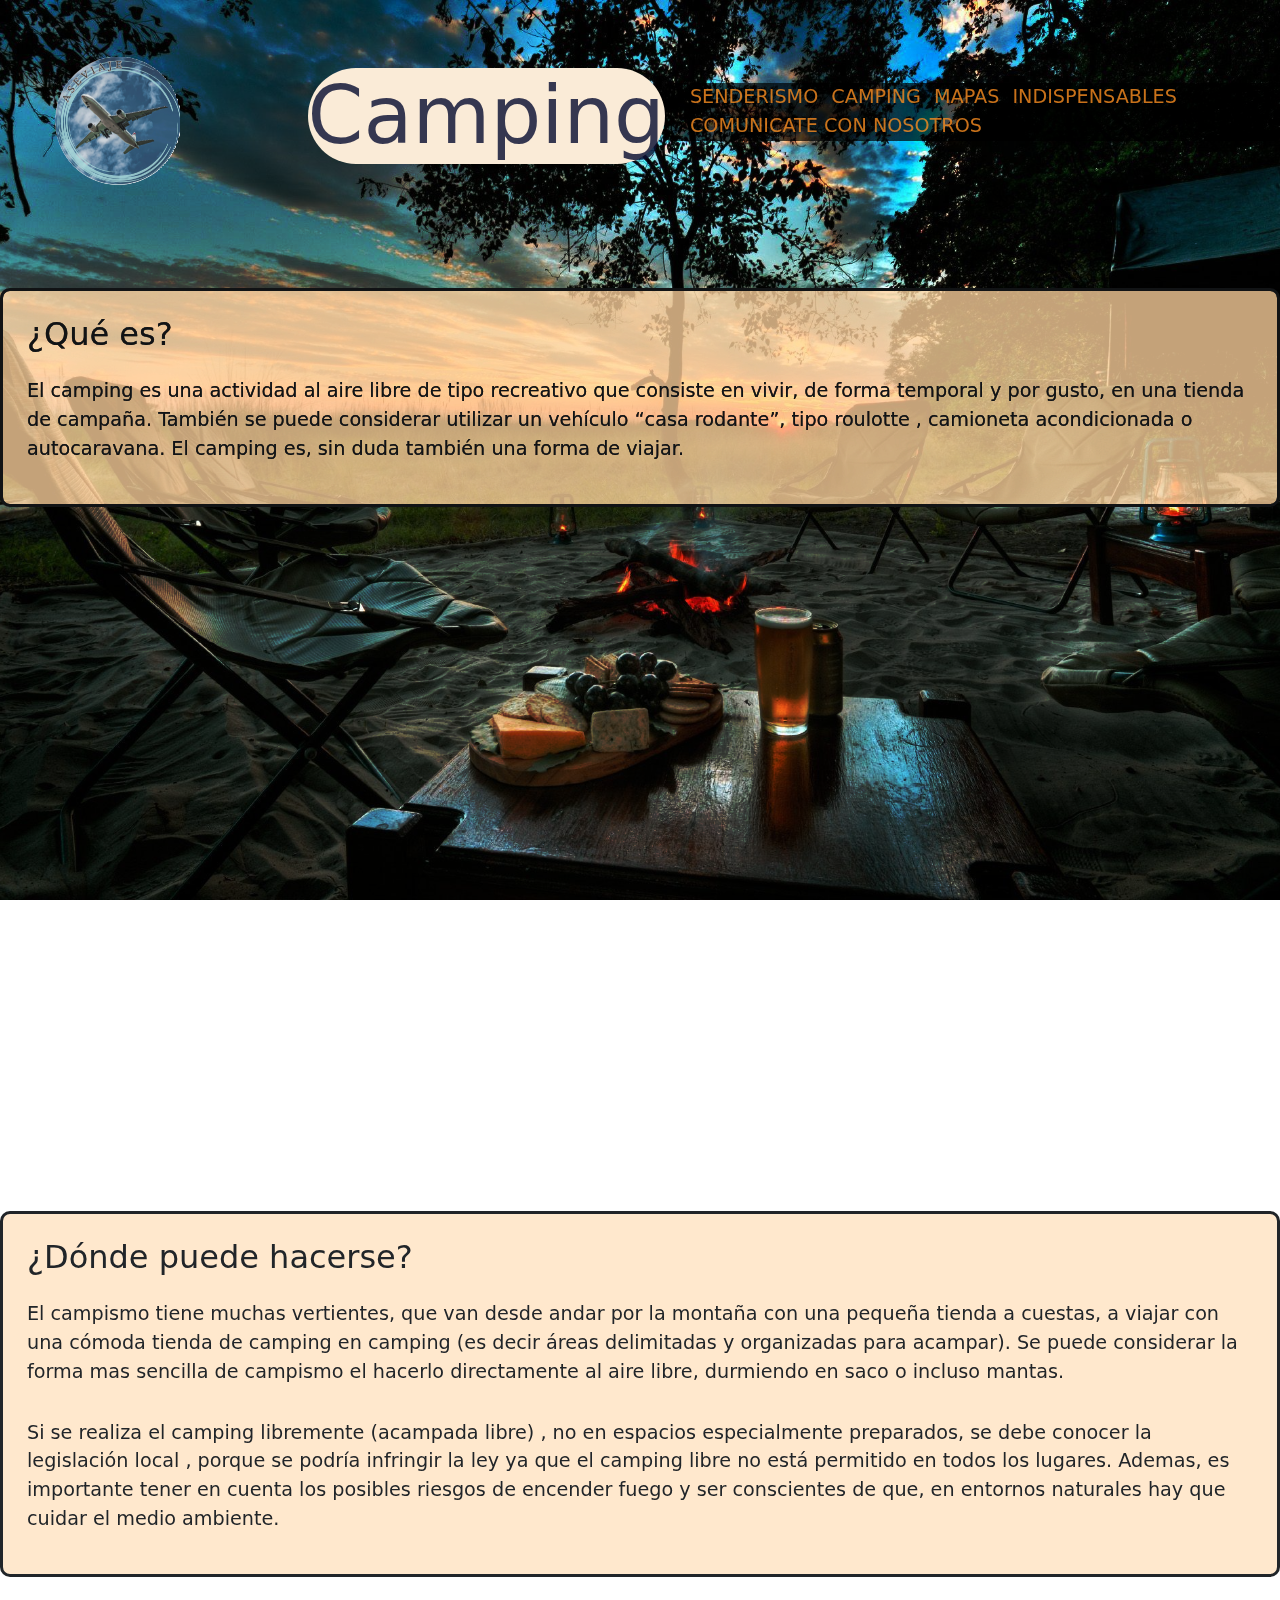
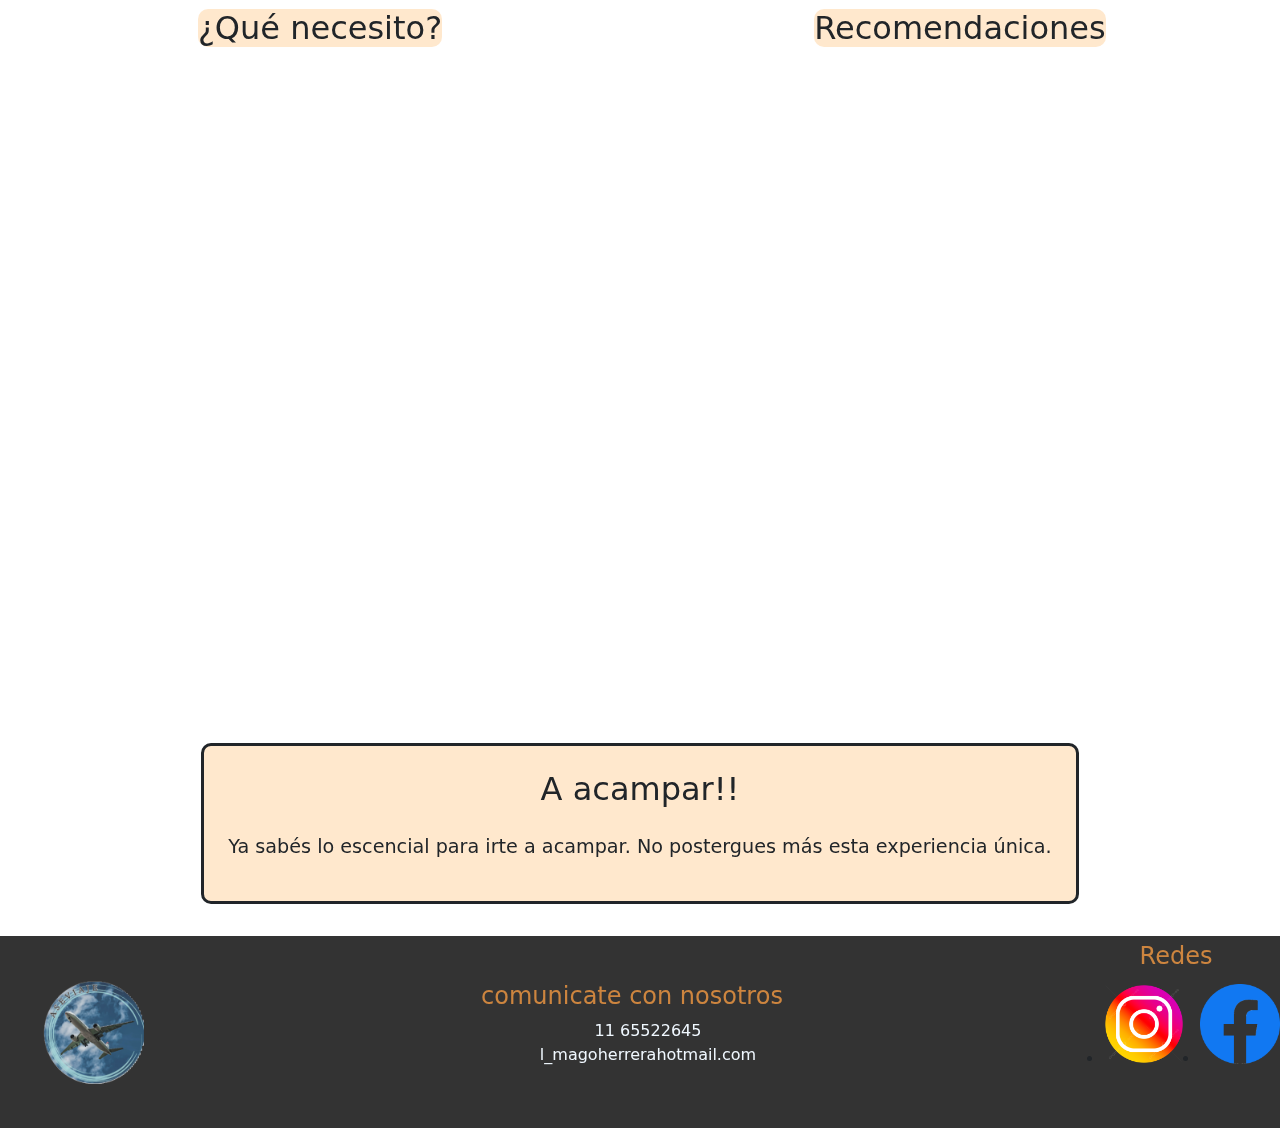
<file: Pages/camping/camping.html>
<!DOCTYPE html>
<html lang="en">

<head>
    <meta charset="UTF-8">
    <meta name="viewport" content="width=device-width, initial-scale=1.0">
    <link href="https://cdn.jsdelivr.net/npm/bootstrap@5.3.3/dist/css/bootstrap.min.css" rel="stylesheet"
        integrity="sha384-QWTKZyjpPEjISv5WaRU9OFeRpok6YctnYmDr5pNlyT2bRjXh0JMhjY6hW+ALEwIH" crossorigin="anonymous">




    <!-- Enlace al archivo css -->
    <link rel="stylesheet" href="../../Estilos/style.css">
    <title>Camping</title>

</head>

<body class="body-camping">

    <!-- <video src="../../imagenes-p/cam/fondo-camping.mp4" class="video-fondo-camping" loop muted autoplay></video> -->

    <div class="video-fondo-camping"><iframe
            src="https://player.vimeo.com/video/928045349?badge=0&amp;loop=1&amp;muted=1&amp;controls=0&amp;autoplay=1&amp;autopause=0&amp;player_id=0&amp;app_id=58479"
            frameborder="0" allow="autoplay; fullscreen; picture-in-picture; clipboard-write"
            style="position:absolute;top:0;left:0;width:100%;height:100%;" title="fondo-camping"></iframe></div>
    <script src="https://player.vimeo.com/api/player.js"></script>


    <div class="capa"></div>

    <header class="header-camping">

        <div class="header-desktop">
            <!--LOGO DE LA PÁGINA-->
            <a href="../../index.html"><img src="../../imagenes-p/Logos/logo.png" alt="Logo de la página"></a>


            <h1>Camping</h1>

            <nav>
                <ul class="menu">
                    <li>
                        <a href="../senderismo/senderismo.html">Senderismo</a>
                    </li>
                    <li>
                        <a href="camping.html">Camping</a>
                    </li>
                    <li>
                        <a href="../senderismo/senderismo.html#mapas">Mapas</a>
                    </li>
                    <li>
                        <a href="../indispensables/indispensables.html">Indispensables</a>
                    </li>
                    <li>
                        <a href="#footer">comunicate con nosotros</a>
                    </li>

                </ul>


            </nav>

        </div>

        <div class="barra-responsive">

            <nav class="navbar navbar-expand-lg navbar-dark bg-dark">
                <div class="container-fluid">
                    <a href="../../index.html"><img src="../../imagenes-p/Logos/logo.png" alt="Logo de la página"></a>

                    <section class="titulo">
                        <h1 class="titulo-principal">CAMPING</h1>

                    </section>
                    <button class="navbar-toggler" type="button" data-bs-toggle="collapse"
                        data-bs-target="#navbarNavDarkDropdown" aria-controls="navbarNavDarkDropdown"
                        aria-expanded="false" aria-label="Toggle navigation">
                        <span class="navbar-toggler-icon"></span>
                    </button>
                    <div class="collapse navbar-collapse" id="navbarNavDarkDropdown">
                        <ul class="navbar-nav">
                            <li class="nav-item dropdown">
                                <button class="btn btn-dark dropdown-toggle" data-bs-toggle="dropdown"
                                    aria-expanded="false">
                                    Menú
                                </button>
                                <ul class="dropdown-menu dropdown-menu-dark">
                                    <li>
                                        <a class="dropdown-item" href="../senderismo/senderismo.html">Senderismo</a>
                                    </li>
                                    <li>
                                        <a class="dropdown-item" href="camping.html">Camping</a>
                                    </li>
                                    <li>
                                        <a class="dropdown-item"
                                            href="../indispensables/indispensables.html">indispensables</a>
                                    </li>
                                    <li>
                                        <a class="dropdown-item" href="../senderismo/senderismo.html#mapas">mapas</a>
                                    </li>
                                    <li>
                                        <a class="dropdown-item" href="#footer">comunicate con nosotros</a>
                                    </li>
                                </ul>
                            </li>
                        </ul>
                    </div>
                </div>
            </nav>
        </div>

    </header>

    <main class="main-camping">

        <section class="que-es">
            <h2>¿Qué es?</h2>
            <p>
                El camping es una actividad al aire libre de tipo recreativo que consiste en vivir, de forma temporal y
                por gusto, en una tienda de campaña. También se puede considerar utilizar un vehículo “casa rodante”,
                tipo roulotte , camioneta acondicionada o autocaravana. El camping es, sin duda también una forma de
                viajar.
            </p>

        </section>

        <!-- <video class="video-camping" src="../../imagenes-p/cam/Download (51).mp4" autoplay muted loop></video> -->

        <div class="video-camping"><iframe
                src="https://player.vimeo.com/video/928045252?badge=0&amp;autoplay=1&amp;loop=1&amp;muted=1&amp;controls=0&amp;autopause=0&amp;player_id=0&amp;app_id=58479"
                frameborder="0" allow="autoplay; fullscreen; picture-in-picture; clipboard-write"
                style="position:absolute;top:0;left:0;width:100%;height:100%;" title="Download (51)"></iframe></div>
        <script src="https://player.vimeo.com/api/player.js"></script>

        <section>
            <h2>¿Dónde puede hacerse?</h2>
            <p>
                El campismo tiene muchas vertientes, que van desde andar por la montaña con una pequeña tienda a
                cuestas, a viajar con una cómoda tienda de camping en camping (es decir áreas delimitadas y organizadas
                para acampar). Se puede considerar la forma mas sencilla de campismo el hacerlo directamente al aire
                libre, durmiendo en saco o incluso mantas. <br>
            </p>

            <p>
                Si se realiza el camping libremente (acampada libre) , no en espacios especialmente preparados, se debe
                conocer la legislación local , porque se podría infringir la ley ya que el camping libre no está
                permitido en todos los lugares. Ademas, es importante tener en cuenta los posibles riesgos de encender
                fuego y ser conscientes de que, en entornos naturales hay que cuidar el medio ambiente.
            </p>
        </section>

        <div class="articulos-camping">

            <article>
                <h2>
                    ¿Qué necesito?
                </h2>
                <!-- <video class="video-que-necesito" src="../../imagenes-p/cam/QUÉ NECESITO.mp4" controls></video> -->

                <div class="video-que-necesito"><iframe
                        src="https://player.vimeo.com/video/928045378?badge=0&amp;autopause=0&amp;player_id=0&amp;app_id=58479"
                        frameborder="0" allow="autoplay; fullscreen; picture-in-picture; clipboard-write"
                        style=top:0;left:0;width:100%;height:100%;" title="QUÉ NECESITO"></iframe>
                </div>
                <script src="https://player.vimeo.com/api/player.js"></script>

            </article>

            <article>

                <h2>Recomendaciones</h2>
                <!-- <video class="video-recomendaciones" src="../../imagenes-p/cam/Download (52).mp4" controls> </video> -->


                <div class="video-recomendaciones"><iframe
                        src="https://player.vimeo.com/video/928045276?badge=0&amp;autopause=0&amp;player_id=0&amp;app_id=58479"
                        frameborder="0" allow="autoplay; fullscreen; picture-in-picture; clipboard-write"
                        style="top:0;left:0;width:100%;height:100%;" title="Download (52)"></iframe>
                </div>
                <script src="https://player.vimeo.com/api/player.js"></script>


            </article>

        </div>

        <section>
            <h3>A acampar!!</h3>

            <p>Ya sabés lo escencial para irte a acampar. No postergues más esta experiencia única.</p>

        </section>



    </main>

    <footer id="footer">
        <a class="logo-footer" href=""><img src="../../imagenes-p/Logos/logo.png" alt="Logo de la página"></a>


        <section class="contacto">
            <h3>
                comunicate con nosotros
            </h3>
            <ul>
                <li>
                    11 65522645
                </li>
                <li>
                    l_magoherrerahotmail.com
                </li>
            </ul>
        </section>


        <section class="redes">

            <h3>Redes</h3>
            <ul>
                <li>
                    <a href=""><img src="../../imagenes-p/Logos/Instagram.png" alt=""></a>
                </li>
                <li>
                    <a href=""><img src="../../imagenes-p/Logos/Facebook-logo.png" alt=""></a>
                </li>
            </ul>


        </section>


    </footer>

    <script src="https://cdn.jsdelivr.net/npm/bootstrap@5.3.3/dist/js/bootstrap.bundle.min.js"
        integrity="sha384-YvpcrYf0tY3lHB60NNkmXc5s9fDVZLESaAA55NDzOxhy9GkcIdslK1eN7N6jIeHz"
        crossorigin="anonymous"></script>

</body>

</html>
</file>
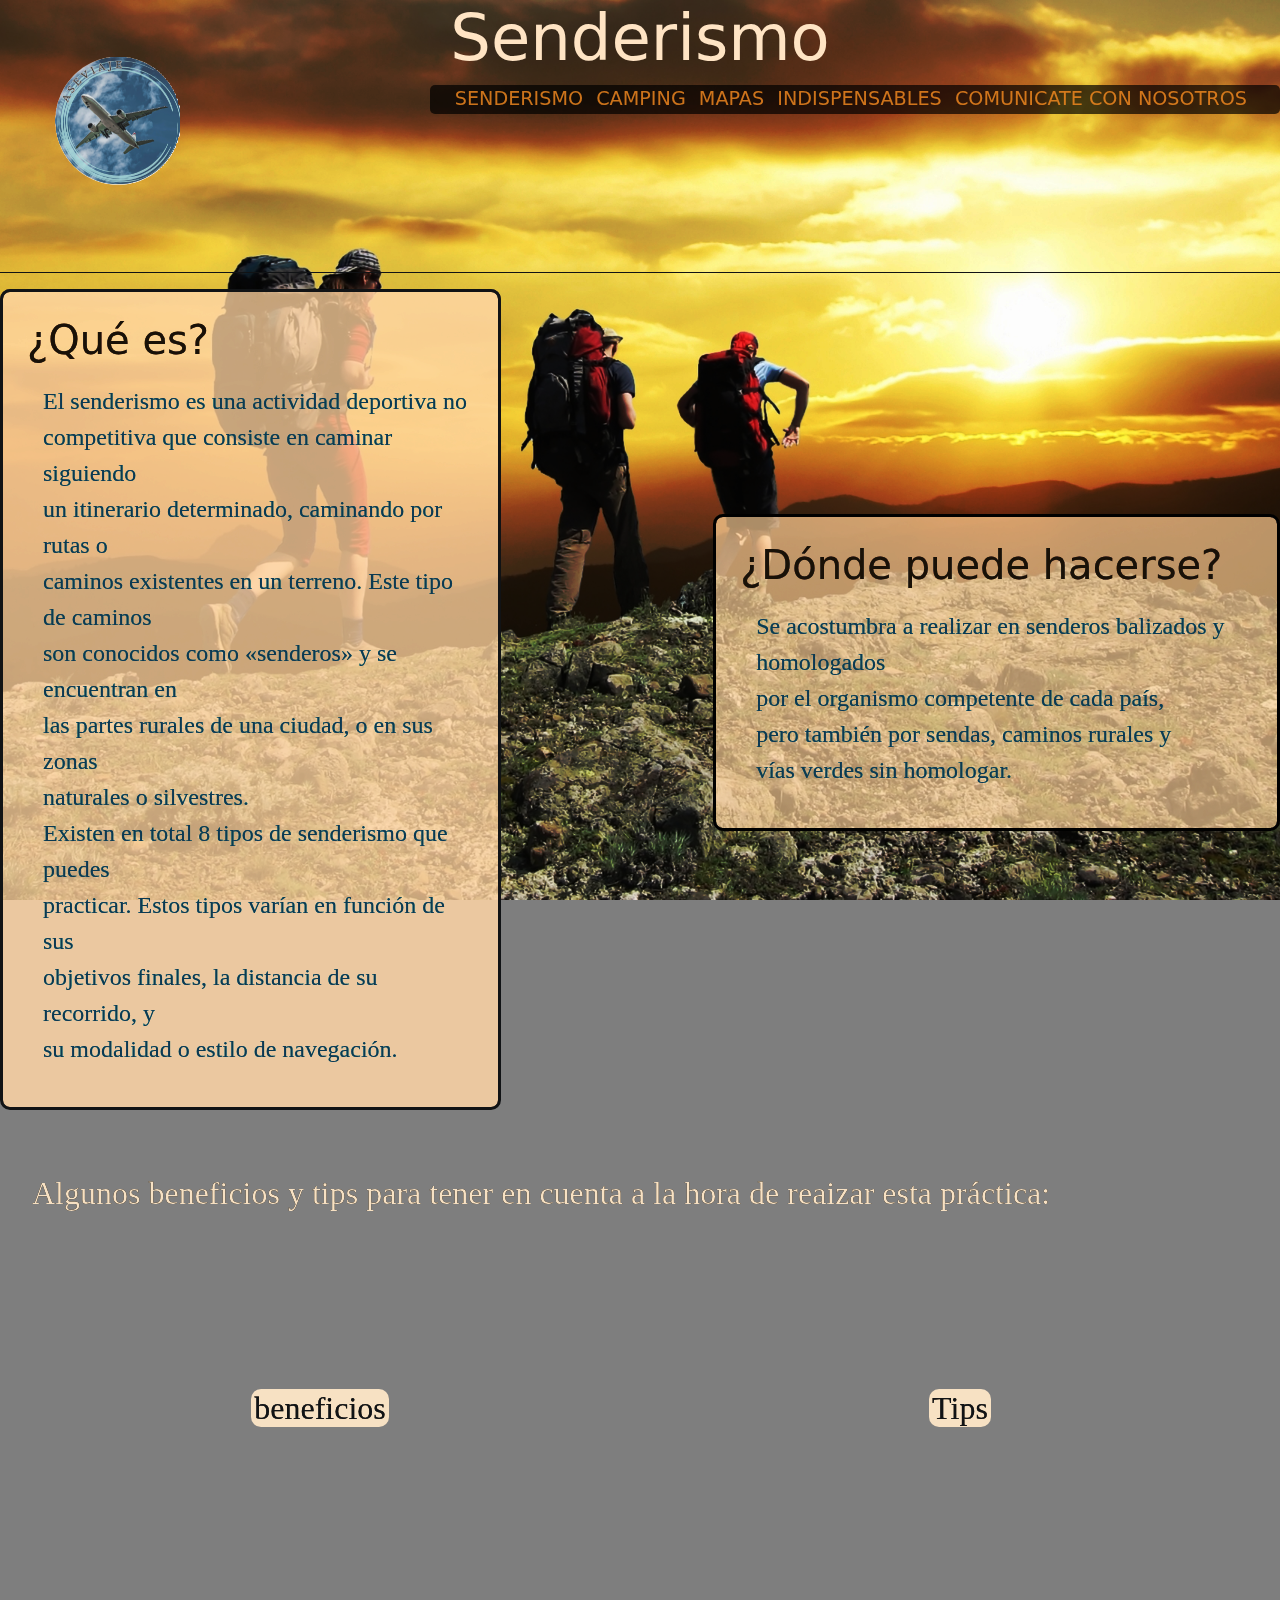
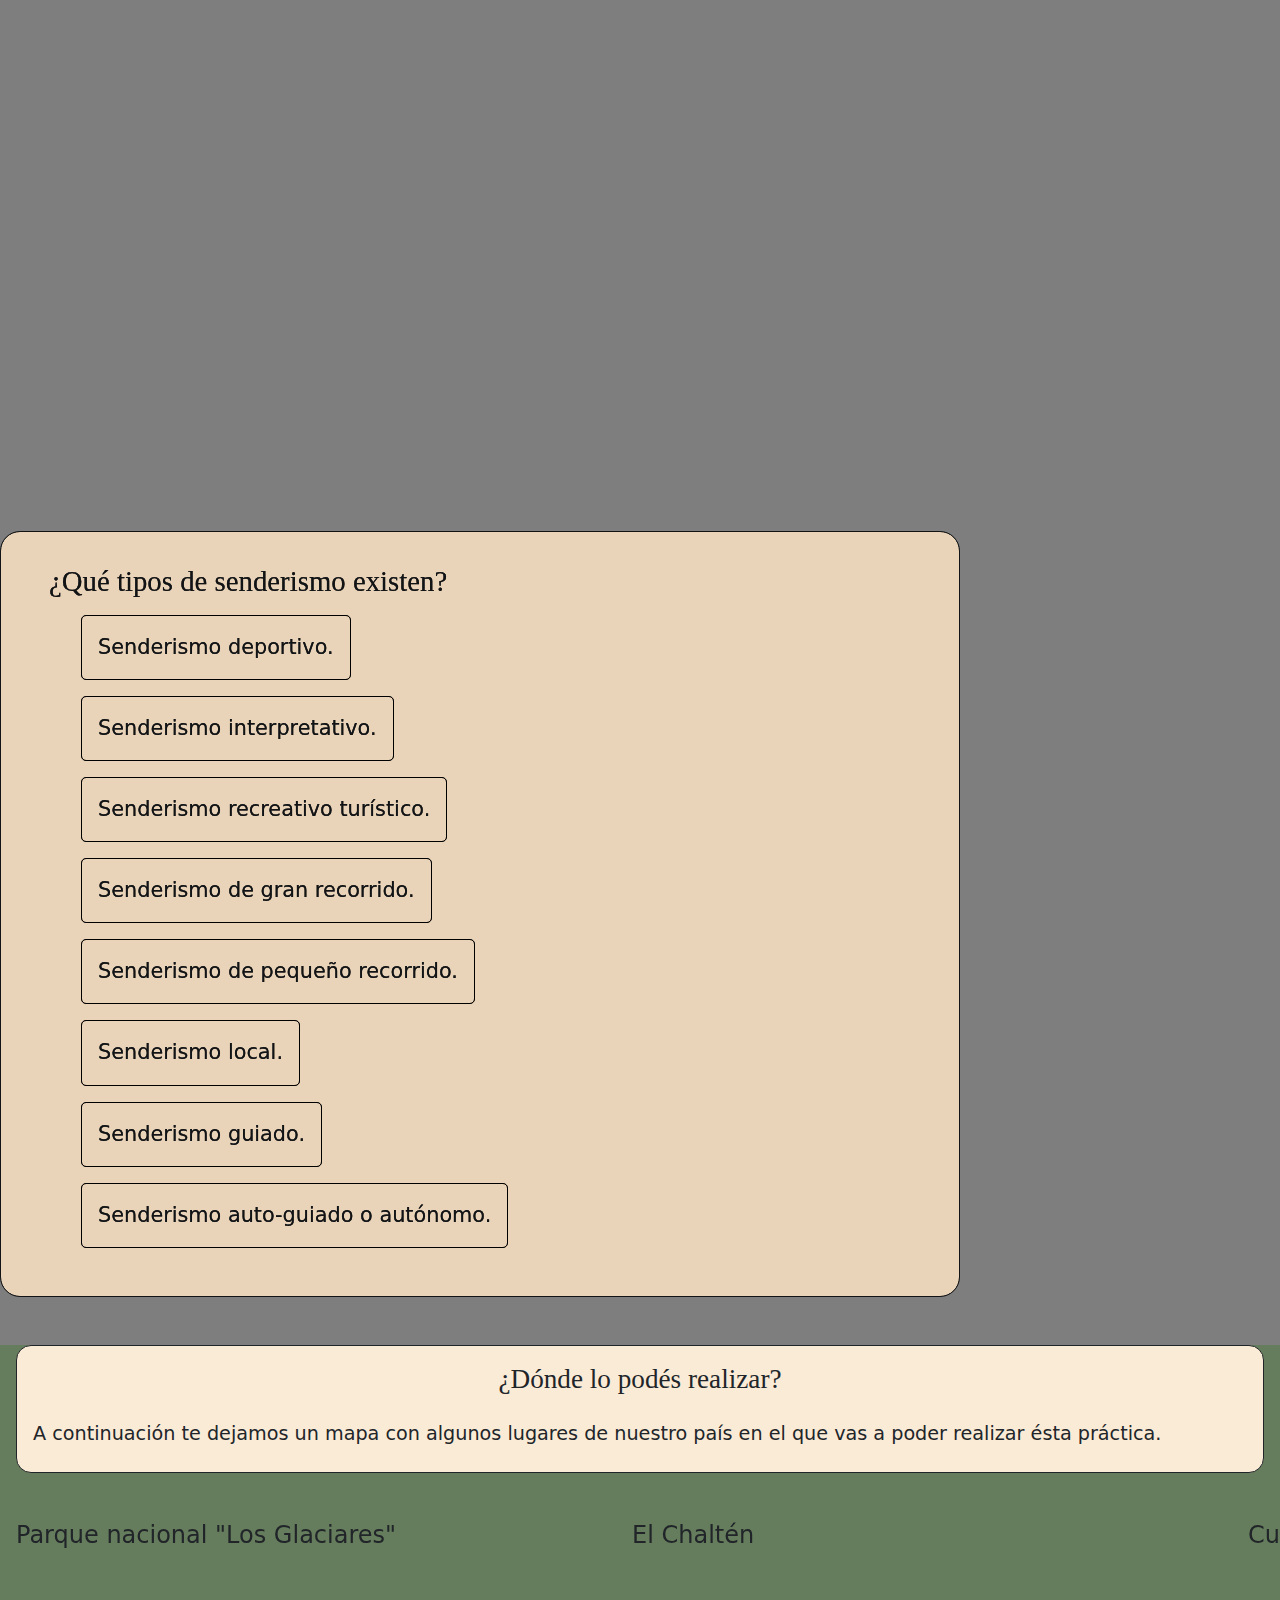
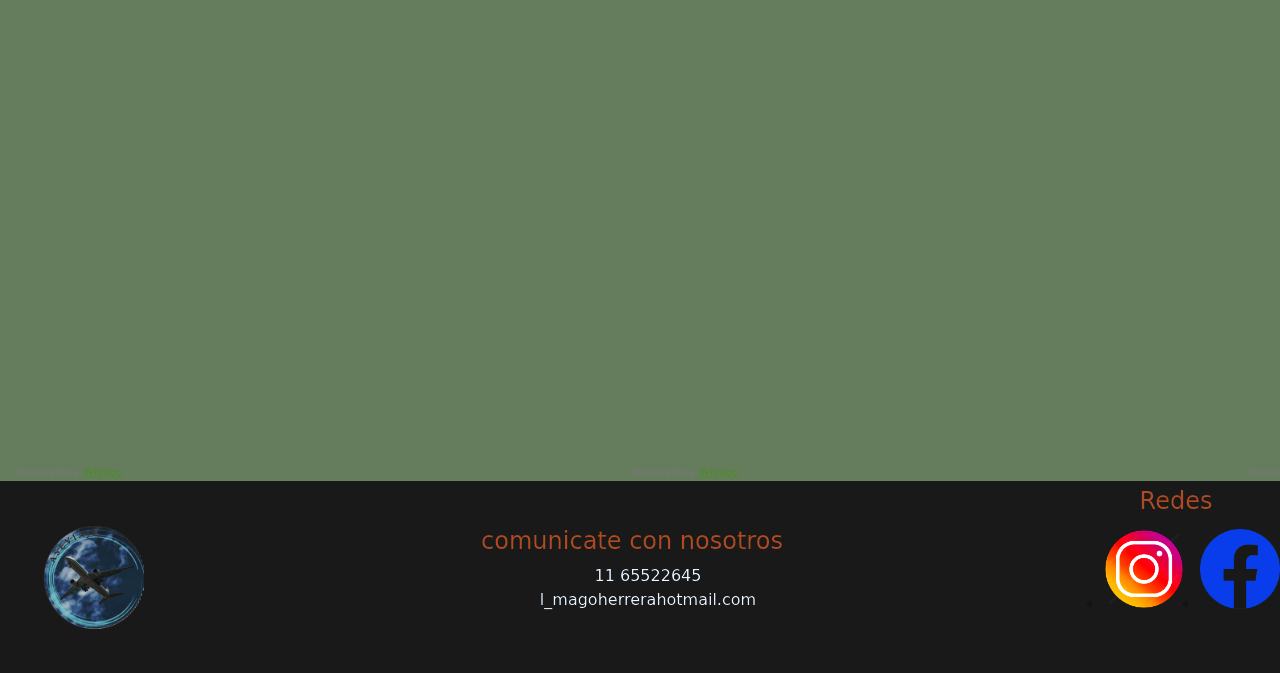
<file: Pages/senderismo/senderismo.html>
<!DOCTYPE html>
<html lang="en">

<head>
    <meta charset="UTF-8">
    <meta name="viewport" content="width=device-width, initial-scale=1.0">

    <link href="https://cdn.jsdelivr.net/npm/bootstrap@5.3.3/dist/css/bootstrap.min.css" rel="stylesheet"
        integrity="sha384-QWTKZyjpPEjISv5WaRU9OFeRpok6YctnYmDr5pNlyT2bRjXh0JMhjY6hW+ALEwIH" crossorigin="anonymous">





    <link rel="stylesheet" href="../../Estilos/style.css">

    <title>Senderismo</title>

    <link rel="preconnect" href="https://fonts.googleapis.com">
    <link rel="preconnect" href="https://fonts.gstatic.com" crossorigin>

</head>

<body class="body-senderismo">

    <!-- <video class="video-senderismo" autoplay muted loop
        src="../../imagenes-p/send/production_id_4763826 (2160p).mp4"></video> -->

    <div class="video-senderismo"><iframe
            src="https://player.vimeo.com/video/928018774?badge=0&amp;controls=0&amp;loop=1&amp;autopause=0&amp;autoplay=1&amp;app_id=58479"
            frameborder="0" allow="autoplay; fullscreen; picture-in-picture; clipboard-write"
            style="position:absolute;top:0;left:0;width:100%;height:100%;"
            title="production_id_4763826 (2160p)"></iframe></div>
    <script src="https://player.vimeo.com/api/player.js"></script>

    <div class="capa"></div>


    <header id="header" class="header-senderismo">

        <div class="header-desktop">
            <!--LOGO DE LA PÁGINA-->
            <a href="../../index.html"><img src="../../imagenes-p/Logos/logo.png" alt="Logo de la página"></a>

            <h1>Senderismo</h1>


            <!-- Menú navegable -->

            <nav>
                <ul class="menu">
                    <li>
                        <a href="senderismo.html">Senderismo</a>
                    </li>
                    <li>
                        <a href="../camping/camping.html">Camping</a>
                    </li>
                    <li>
                        <a href="#mapas">Mapas</a>
                    </li>
                    <li>
                        <a href="../indispensables/indispensables.html">Indispensables</a>
                    </li>
                    <li>
                        <a href="#footer">comunicate con nosotros</a>
                    </li>

                </ul>


            </nav>
        </div>

        <div class="barra-responsive">

            <nav class="navbar navbar-expand-lg navbar-dark bg-dark">
                <div class="container-fluid">
                    <a href="../../index.html"><img src="../../imagenes-p/Logos/logo.png" alt="Logo de la página"></a>

                    <section class="titulo">
                        <h1 class="titulo-principal">Senderismo</h1>

                    </section>
                    <button class="navbar-toggler" type="button" data-bs-toggle="collapse"
                        data-bs-target="#navbarNavDarkDropdown" aria-controls="navbarNavDarkDropdown"
                        aria-expanded="false" aria-label="Toggle navigation">
                        <span class="navbar-toggler-icon"></span>
                    </button>
                    <div class="collapse navbar-collapse" id="navbarNavDarkDropdown">
                        <ul class="navbar-nav">
                            <li class="nav-item dropdown">
                                <button class="btn btn-dark dropdown-toggle" data-bs-toggle="dropdown"
                                    aria-expanded="false">
                                    Menú
                                </button>
                                <ul class="dropdown-menu dropdown-menu-dark">
                                    <li>
                                        <a class="dropdown-item" href="./senderismo.html">Senderismo</a>
                                    </li>
                                    <li>
                                        <a class="dropdown-item" href="../camping/camping.html">Camping</a>
                                    </li>
                                    <li>
                                        <a class="dropdown-item"
                                            href="../indispensables/indispensables.html">indispensables</a>
                                    </li>
                                    <li>
                                        <a class="dropdown-item" href="../senderismo/senderismo.html#mapas">mapas</a>
                                    </li>
                                    <li>
                                        <a class="dropdown-item" href="#footer">comunicate con nosotros</a>
                                    </li>
                                </ul>
                            </li>
                        </ul>
                    </div>
                </div>
            </nav>
        </div>






    </header>

    <main class="main-send">

        <div class="presentacion-senderismo">

            <section class="que-es">
                <h2>¿Qué es?</h2>
                <p>
                    El senderismo es una actividad deportiva no <br>
                    competitiva que consiste en caminar siguiendo <br>
                    un itinerario determinado, caminando por rutas o <br>
                    caminos existentes en un terreno. Este tipo de caminos <br>
                    son conocidos como «senderos» y se encuentran en <br>
                    las partes rurales de una ciudad, o en sus zonas <br>
                    naturales o silvestres. <br>

                    Existen en total 8 tipos de senderismo que puedes <br>
                    practicar. Estos tipos varían en función de sus <br>
                    objetivos finales, la distancia de su recorrido, y <br>
                    su modalidad o estilo de navegación.
                </p>

            </section>

            <!-- <video class="video-send" src="../../imagenes-p/send/Download (51).mp4" autoplay muted loop></video> -->

            <div class="video-send"><iframe
                    src="https://player.vimeo.com/video/928018705?badge=0&amp;controls=0&amp;loop=1&amp;autoplay=1&amp;muted=1&amp;player_id=0&amp;app_id=58479"
                    frameborder="0" allow="autoplay; fullscreen; picture-in-picture; clipboard-write"
                    style="position:absolute;top:0;left:0;width:100%;height:100%;" title="Download (51)"></iframe></div>
            <script src="https://player.vimeo.com/api/player.js"></script>



            <section class="donde-se-hace">
                <h2>¿Dónde puede hacerse?</h2>
                <p>
                    Se acostumbra a
                    realizar en senderos balizados y homologados <br>
                    por el organismo competente de cada país, <br>
                    pero también por sendas, caminos rurales y <br>
                    vías verdes sin homologar.

                </p>
            </section>


        </div>


        <h3 class="beneficios-tips-subtitulo">Algunos beneficios y tips
            para tener en cuenta a la hora de reaizar esta práctica:</h3>

        <section class="grid-container">



            <article>
                <h3>
                    beneficios
                </h3>
                <!-- <video class="video-benef" src="../../imagenes-p/send/Beneficios.mp4" controls></video> -->

                <div class="video-benef" style="padding:177.78% 0 0 0;position:relative;"><iframe
                        src="https://player.vimeo.com/video/928018913?badge=0&amp;autopause=0&amp;player_id=0&amp;app_id=58479"
                        frameborder="0" allow="autoplay; fullscreen; picture-in-picture; clipboard-write"
                        style="position:absolute;top:0;left:0;width:100%;height:100%;" title="Beneficios"></iframe>
                </div>
                <script src="https://player.vimeo.com/api/player.js"></script>

            </article>

            <article>

                <h3>Tips</h3>
                <!-- <video class="video-tips" src="../../imagenes-p/send/tips.mp4" controls> </video> -->

                <div class="video-tips" style="padding:177.78% 0 0 0;position:relative;"><iframe
                        src="https://player.vimeo.com/video/928018874?badge=0&amp;autopause=0&amp;player_id=0&amp;app_id=58479"
                        frameborder="0" allow="autoplay; fullscreen; picture-in-picture; clipboard-write"
                        style="position:absolute;top:0;left:0;width:100%;height:100%;" title="tips"></iframe></div>
                <script src="https://player.vimeo.com/api/player.js"></script>

            </article>



        </section>



        <section class="tipos-de-senderismo">
            <h3>¿Qué tipos de senderismo existen?</h3>
            <ul>
                <li>Senderismo deportivo.</li>
                <li>Senderismo interpretativo.</li>
                <li>Senderismo recreativo turístico.</li>
                <li>Senderismo de gran recorrido.</li>
                <li>Senderismo de pequeño recorrido.</li>
                <li>Senderismo local.</li>
                <li>Senderismo guiado.</li>
                <li>Senderismo auto-guiado o autónomo.</li>
            </ul>

        </section>

        <section class="donde-realizarlo">
            <article>
                <h3>¿Dónde lo podés realizar?</h3>
                <p>
                    A continuación te dejamos un mapa con
                    algunos lugares de nuestro país en el
                    que vas a poder realizar ésta práctica. <br>
                </p>
            </article>
            <section class="mapas" id="mapas">

                <div class="mapa">
                    <h3>Parque nacional "Los Glaciares"</h3>
                    <iframe frameBorder="0" scrolling="no"
                        src="https://es.wikiloc.com/wikiloc/embedv2.do?id=32831201&elevation=off&images=off&maptype=H"
                        width="600" height="500"></iframe>
                    <div style="color:#777;font-size:11px;line-height:16px;">Powered by&nbsp;<a
                            style="color:#4C8C2B;font-size:11px;line-height:16px;" target="_blank"
                            href="https://es.wikiloc.com">Wikiloc</a></div>

                </div>

                <div class="mapa">
                    <h3>El Chaltén</h3>
                    <iframe frameBorder="0" scrolling="no"
                        src="https://es.wikiloc.com/wikiloc/embedv2.do?id=32827668&elevation=off&images=off&maptype=H"
                        width="600" height="500"></iframe>
                    <div style="color:#777;font-size:11px;line-height:16px;">Powered by&nbsp;<a
                            style="color:#4C8C2B;font-size:11px;line-height:16px;" target="_blank"
                            href="https://es.wikiloc.com">Wikiloc</a></div>
                </div>

                <div class="mapa">
                    <h3>Cumbre cerro Hielo Azul, El Bolsón</h3>
                    <iframe frameBorder="0" scrolling="no"
                        src="https://es.wikiloc.com/wikiloc/embedv2.do?id=45744343&elevation=off&images=off&maptype=H"
                        width="600" height="500"></iframe>
                    <div style="color:#777;font-size:11px;line-height:16px;">Powered by&nbsp;<a
                            style="color:#4C8C2B;font-size:11px;line-height:16px;" target="_blank"
                            href="https://es.wikiloc.com">Wikiloc</a></div>
                </div>


                <div class="mapa">
                    <h3>Cerro Franke, Mendoza</h3>
                    <iframe frameBorder="0" scrolling="no"
                        src="https://es.wikiloc.com/wikiloc/embedv2.do?id=63771865&elevation=off&images=off&maptype=H"
                        width="600" height="500"></iframe>
                    <div style="color:#777;font-size:11px;line-height:16px;">Powered by&nbsp;<a
                            style="color:#4C8C2B;font-size:11px;line-height:16px;" target="_blank"
                            href="https://es.wikiloc.com">Wikiloc</a></div>
                </div>

                <div class="mapa">
                    <h3>Costanera de El Calafate</h3>
                    <iframe frameBorder="0" scrolling="no"
                        src="https://es.wikiloc.com/wikiloc/embedv2.do?id=32827581&elevation=off&images=off&maptype=H"
                        width="600" height="500"></iframe>
                    <div style="color:#777;font-size:11px;line-height:16px;">Powered by&nbsp;<a
                            style="color:#4C8C2B;font-size:11px;line-height:16px;" target="_blank"
                            href="https://es.wikiloc.com">Wikiloc</a></div>

                </div>

                <div class="mapa">
                    <h3>Laguna Cinco Hermanos, Tierra del Fuego</h3>
                    <iframe frameBorder="0" scrolling="no"
                        src="https://es.wikiloc.com/wikiloc/embedv2.do?id=126984065&elevation=off&images=off&maptype=H"
                        width="600" height="500"></iframe>
                    <div style="color:#777;font-size:11px;line-height:16px;">Powered by&nbsp;<a
                            style="color:#4C8C2B;font-size:11px;line-height:16px;" target="_blank"
                            href="https://es.wikiloc.com">Wikiloc</a></div>
                </div>


            </section>

        </section>


    </main>


    <footer id="footer">
        <a class="logo-footer" href="#header"><img src="../../imagenes-p/Logos/logo.png" alt="Logo de la página"></a>


        <section class="contacto">
            <h3>
                comunicate con nosotros
            </h3>
            <ul>
                <li>
                    11 65522645
                </li>
                <li>
                    l_magoherrerahotmail.com
                </li>
            </ul>
        </section>


        <section class="redes">

            <h3>Redes</h3>
            <ul>
                <li>
                    <a href=""><img src="../../imagenes-p/Logos/Instagram.png" alt=""></a>
                </li>
                <li>
                    <a href=""><img src="../../imagenes-p/Logos/Facebook-logo.png" alt=""></a>
                </li>
            </ul>


        </section>


    </footer>


    <script src="https://cdn.jsdelivr.net/npm/bootstrap@5.3.3/dist/js/bootstrap.bundle.min.js"
        integrity="sha384-YvpcrYf0tY3lHB60NNkmXc5s9fDVZLESaAA55NDzOxhy9GkcIdslK1eN7N6jIeHz"
        crossorigin="anonymous"></script>

</body>


</html>
</file>
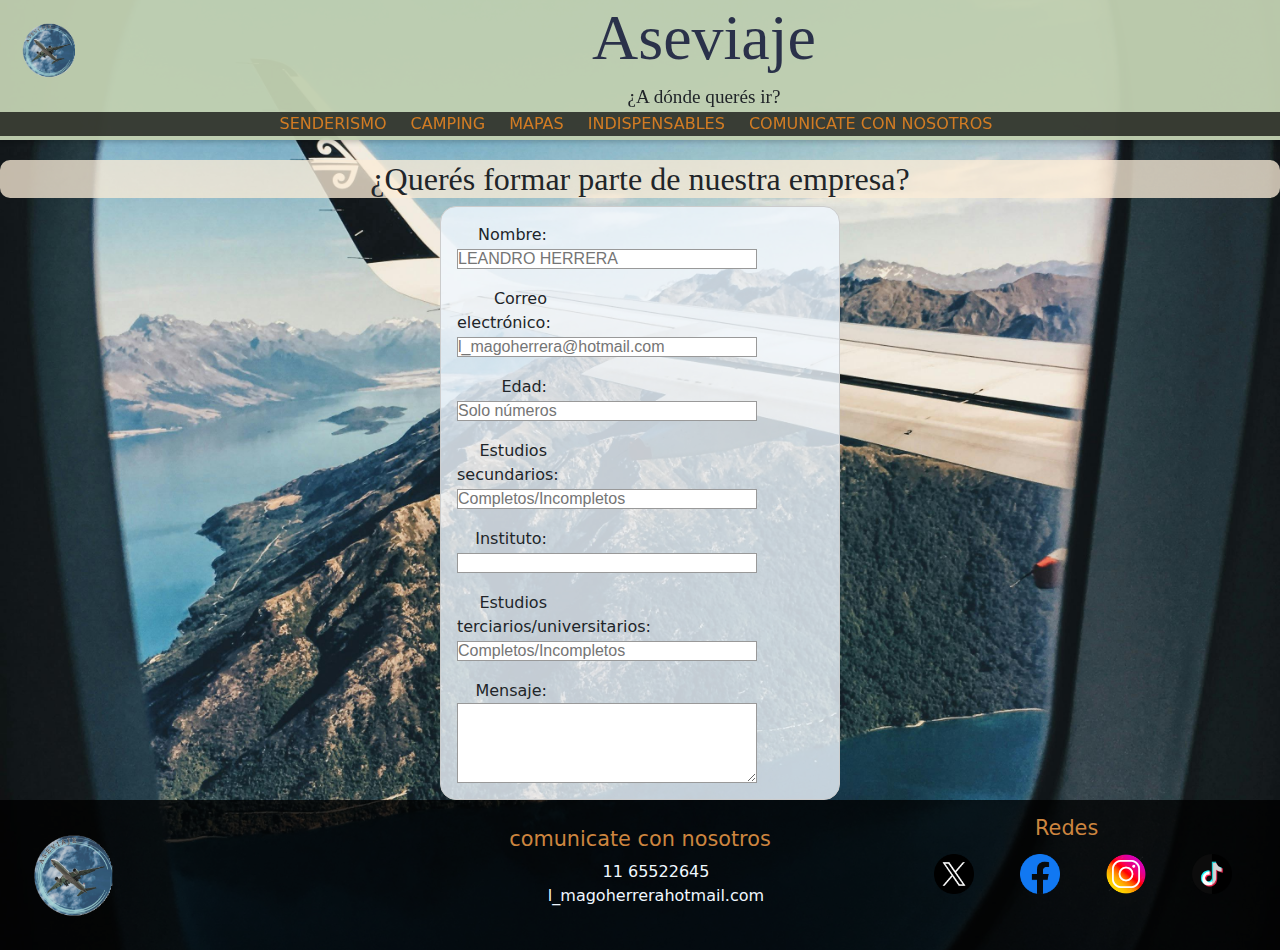
<file: public/Pages/formulario.html>
<!DOCTYPE html>
<html lang="en">

<head>
    <meta charset="UTF-8">
    <meta name="viewport" content="width=device-width, initial-scale=1.0">
    <meta name="description"
        content="Trabaja con nosotros.Forma parte de nuestro equipo de asesoramiento de viajes y obtené beneficios increíbles a la hora de planificar tus vacaciones">


    <link href="https://cdn.jsdelivr.net/npm/bootstrap@5.3.3/dist/css/bootstrap.min.css" rel="stylesheet"
        integrity="sha384-QWTKZyjpPEjISv5WaRU9OFeRpok6YctnYmDr5pNlyT2bRjXh0JMhjY6hW+ALEwIH" crossorigin="anonymous">


    <link rel="stylesheet" href="../style.css">
    <title>Contacto</title>
</head>

<body class="body-formulario">

    <header class="header-formulario">
        <div class="header-desktop">
            <a href="../../index.html"><img src="../imagenes-p/Logos/logo.png" alt="Logo de la página"></a>


            <Section class="titulos">
                <h1>
                    Aseviaje
                </h1>
                <h2 class="subtitulo-principal">
                    ¿A dónde querés ir?
                </h2>
            </Section>


            <nav>
                <ul class="menu">
                    <li>
                        <a href="../Pages/senderismo/senderismo.html">Senderismo</a>
                    </li>
                    <li>
                        <a href="../Pages/camping/camping.html">Camping</a>
                    </li>
                    <li>
                        <a href="../Pages/senderismo/senderismo.html#mapas">Mapas</a>
                    </li>
                    <li>
                        <a href="../Pages/indispensables/indispensables.html">Indispensables</a>
                    </li>
                    <li>
                        <a href="formulario.html">comunicate con nosotros</a>
                    </li>

                </ul>


            </nav>
        </div>
        <div class="barra-responsive">

            <nav class="navbar navbar-expand-lg navbar-dark bg-dark">
                <div class="container-fluid">
                    <a href="../../index.html"><img src="../imagenes-p/Logos/logo.png" alt="Logo de la página"></a>

                    <Section class="titulo">
                        <h1>
                            Aseviaje
                        </h1>
                        <h2 class="subtitulo-principal">
                            ¿A dónde querés ir?
                        </h2>
                    </Section>
        
                    <button class="navbar-toggler" type="button" data-bs-toggle="collapse"
                        data-bs-target="#navbarNavDarkDropdown" aria-controls="navbarNavDarkDropdown"
                        aria-expanded="false" aria-label="Toggle navigation">
                        <span class="navbar-toggler-icon"></span>
                    </button>
                    <div class="collapse navbar-collapse" id="navbarNavDarkDropdown">
                        <ul class="navbar-nav">
                            <li class="nav-item dropdown">
                                <button class="btn btn-dark dropdown-toggle" data-bs-toggle="dropdown"
                                    aria-expanded="false">
                                    Menú
                                </button>
                                <ul class="dropdown-menu dropdown-menu-dark">
                                    <li>
                                        <a class="dropdown-item"
                                            href="../Pages/senderismo/senderismo.html">Senderismo</a>
                                    </li>
                                    <li>
                                        <a class="dropdown-item" href="../Pages/camping/camping.html">Camping</a>
                                    </li>
                                    <li>
                                        <a class="dropdown-item"
                                            href="../Pages/indispensables/indispensables.html">indispensables</a>
                                    </li>
                                    <li>
                                        <a class="dropdown-item"
                                            href="../Pages/senderismo/senderismo.html#mapas">mapas</a>
                                    </li>
                                    <li>
                                        <a class="dropdown-item" href="formulario.html">comunicate con nosotros</a>
                                    </li>
                                </ul>
                            </li>
                        </ul>
                    </div>
                </div>
            </nav>
        </div>
    </header>


    <main class="main-formulario">
        <h2>
            ¿Querés formar parte de nuestra empresa?
        </h2>
        <article class="formulario">
            <form action="/my-handling-form-page" method="post">
                <ul>
                    <li>
                        <label for="name">Nombre:</label>
                        <input type="text" id="name" name="user_name" placeholder="LEANDRO HERRERA" />
                    </li>
                    <li>
                        <label for="mail">Correo electrónico:</label>
                        <input type="email" id="mail" name="user_mail" placeholder="l_magoherrera@hotmail.com" />
                    </li>
                    <li>
                        <label for="edad">Edad:</label>
                        <input type="number" placeholder="Solo números">
                    </li>

                    <li>
                        <label for="estudios">Estudios secundarios:</label>
                        <input type="text" placeholder="Completos/Incompletos">
                    </li>

                    <li>
                        <label for="Instituto">Instituto:</label>
                        <input type="text">
                    </li>

                    <li>
                        <label for="Estudios universitarios">Estudios terciarios/universitarios:</label>
                        <input type="number" placeholder="Completos/Incompletos">
                    </li>

                    <li>
                        <label for="msg">Mensaje:</label>
                        <textarea id="msg" name="user_message"> </textarea>
                    </li>
                </ul>
            </form>

        </article>
    </main>


    <footer id="footer">
        <a class="logo-footer" href=""><img src="../imagenes-p/Logos/logo.png" alt="Logo de la página"></a>


        <section class="contacto">
            <h3>
                comunicate con nosotros
            </h3>
            <ul>
                <li>
                    11 65522645
                </li>
                <li>
                    l_magoherrerahotmail.com
                </li>
            </ul>
        </section>


        <section class="redes">

            <h3>Redes</h3>
            <ul>
                <li>
                    <a href=""><img src="../imagenes-p/Logos/x.png" alt="Logo de twitter"></a>
                </li>
                <li>
                    <a href=""><img src="../imagenes-p/Logos/Facebook-logo.png" alt="Logo de Facebook"></a>
                </li>

                <li>
                    <a href=""><img src="../imagenes-p/Logos/Instagram.png" alt="ir a instagram"></a>
                </li>

                <li>
                    <a href=""><img src="../imagenes-p/Logos/tik-tok.png" alt="ir a TikTok"></a>
                </li>
            </ul>


        </section>


    </footer>

    <script src="https://cdn.jsdelivr.net/npm/bootstrap@5.3.3/dist/js/bootstrap.bundle.min.js"
        integrity="sha384-YvpcrYf0tY3lHB60NNkmXc5s9fDVZLESaAA55NDzOxhy9GkcIdslK1eN7N6jIeHz"
        crossorigin="anonymous"></script>


</body>

</html>
</file>
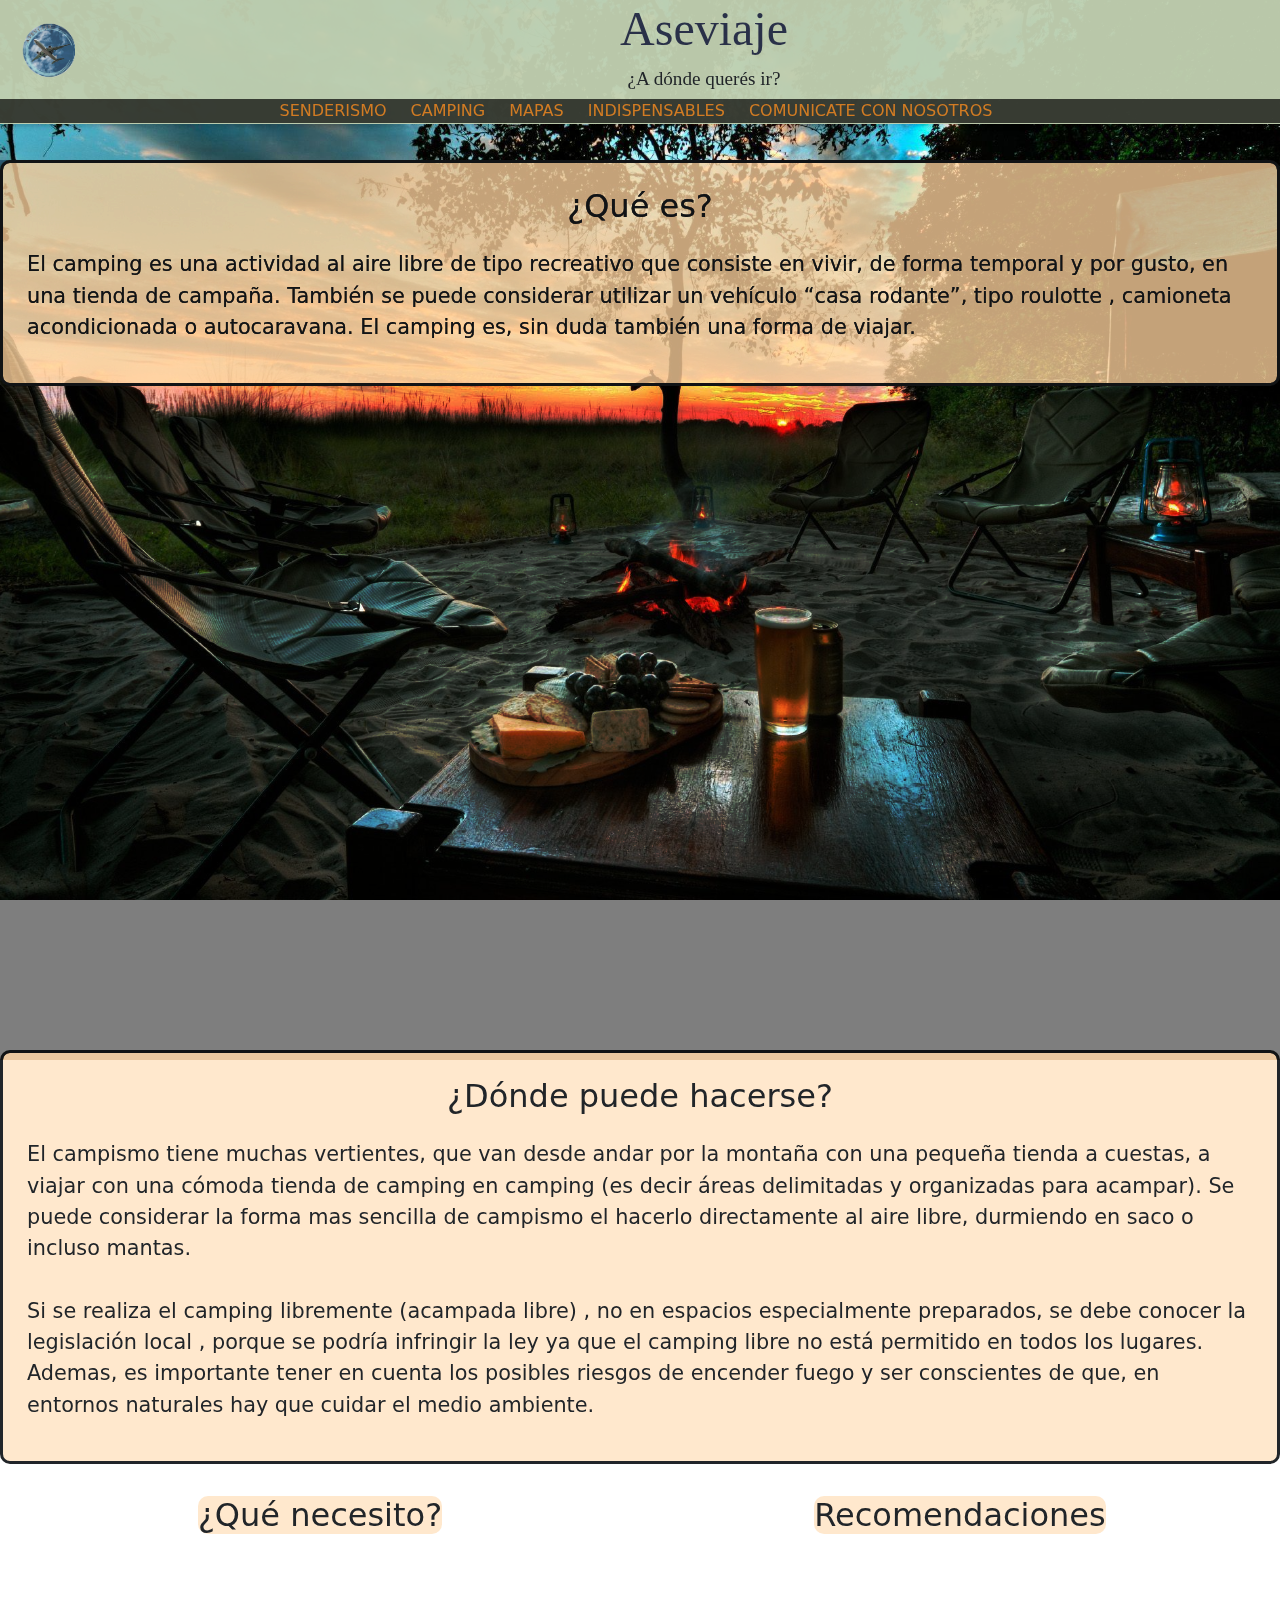
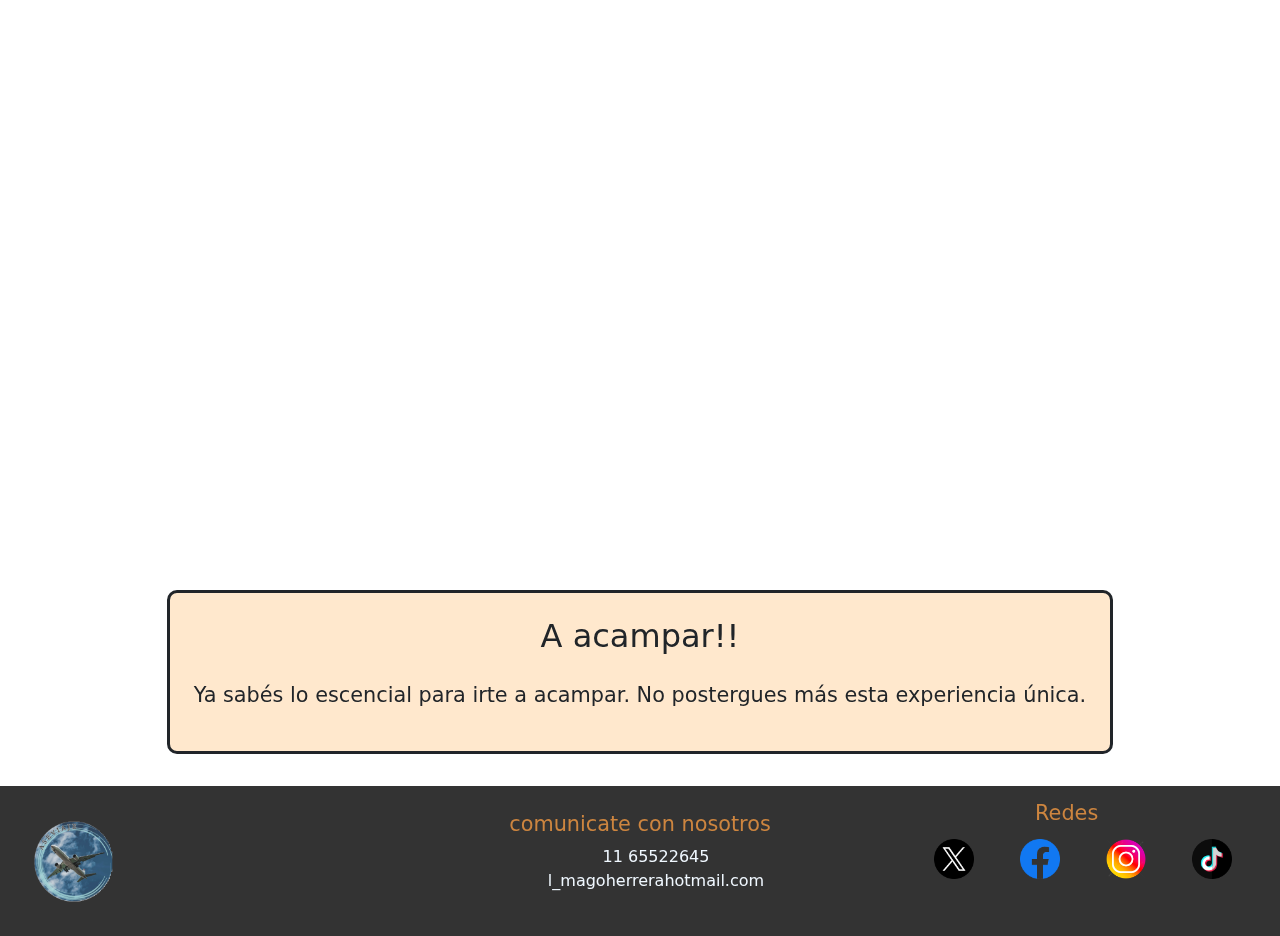
<file: public/Pages/camping/camping.html>
<!DOCTYPE html>
<html lang="en">

<head>
    <meta charset="UTF-8">
    <meta name="viewport" content="width=device-width, initial-scale=1.0">

    <meta name="description"
        content=" Camping.Encuentra los mejores destinos para acampar y disfrutar de la naturaleza en nuestra guía de camping. Descubre consejos, reseñas de campings y todo lo que necesitas para tu próxima aventura al aire libre.">

    <link href="https://cdn.jsdelivr.net/npm/bootstrap@5.3.3/dist/css/bootstrap.min.css" rel="stylesheet"
        integrity="sha384-QWTKZyjpPEjISv5WaRU9OFeRpok6YctnYmDr5pNlyT2bRjXh0JMhjY6hW+ALEwIH" crossorigin="anonymous">




    <!-- Enlace al archivo css -->
    <link rel="stylesheet" href="../../style.css">
    <title>Camping</title>

</head>

<body class="body-camping">

    <!-- <video src="../../imagenes-p/cam/fondo-camping.mp4" class="video-fondo-camping" loop muted autoplay></video> -->

    <div class="video-fondo-camping"><iframe
            src="https://player.vimeo.com/video/928045349?badge=0&amp;loop=1&amp;muted=1&amp;controls=0&amp;autoplay=1&amp;autopause=0&amp;player_id=0&amp;app_id=58479"
            frameborder="0" allow="autoplay; fullscreen; picture-in-picture; clipboard-write"
            style="position:absolute;top:0;left:0;width:100%;height:100%;" title="fondo-camping"></iframe></div>
    <script src="https://player.vimeo.com/api/player.js"></script>


    <div class="capa"></div>

    <header class="header-camping">

        <div class="header-desktop">
            <!--LOGO DE LA PÁGINA-->
            <a href="../../../index.html"><img src="../../imagenes-p/Logos/logo.png" alt="Logo de la página"></a>


            <Section class="titulos">
                <h1>
                    Aseviaje
                </h1>
                <h2 class="subtitulo-principal">
                    ¿A dónde querés ir?
                </h2>
            </Section>


            <nav>
                <ul class="menu">
                    <li>
                        <a href="../senderismo/senderismo.html">Senderismo</a>
                    </li>
                    <li>
                        <a href="camping.html">Camping</a>
                    </li>
                    <li>
                        <a href="../senderismo/senderismo.html#mapas">Mapas</a>
                    </li>
                    <li>
                        <a href="../indispensables/indispensables.html">Indispensables</a>
                    </li>
                    <li>
                        <a href="../formulario.html">comunicate con nosotros</a>
                    </li>

                </ul>


            </nav>

        </div>

        <div class="barra-responsive">

            <nav class="navbar navbar-expand-lg navbar-dark bg-dark">
                <div class="container-fluid">
                    <a href="../../../index.html"><img src="../../imagenes-p/Logos/logo.png" alt="Logo de la página"></a>

                    <Section class="titulo">
                        <h1>
                            Aseviaje
                        </h1>
                        <h2 class="subtitulo-principal">
                            ¿A dónde querés ir?
                        </h2>
                    </Section>
        
                    <button class="navbar-toggler" type="button" data-bs-toggle="collapse"
                        data-bs-target="#navbarNavDarkDropdown" aria-controls="navbarNavDarkDropdown"
                        aria-expanded="false" aria-label="Toggle navigation">
                        <span class="navbar-toggler-icon"></span>
                    </button>

                    <div class="collapse navbar-collapse" id="navbarNavDarkDropdown">
                        <ul class="navbar-nav">
                            <li class="nav-item dropdown">
                                <button class="btn btn-dark dropdown-toggle" data-bs-toggle="dropdown"
                                    aria-expanded="false">
                                    Menú
                                </button>
                                <ul class="dropdown-menu dropdown-menu-dark">
                                    <li>
                                        <a class="dropdown-item" href="../senderismo/senderismo.html">Senderismo</a>
                                    </li>
                                    <li>
                                        <a class="dropdown-item" href="camping.html">Camping</a>
                                    </li>
                                    <li>
                                        <a class="dropdown-item"
                                            href="../indispensables/indispensables.html">indispensables</a>
                                    </li>
                                    <li>
                                        <a class="dropdown-item" href="../senderismo/senderismo.html#mapas">mapas</a>
                                    </li>
                                    <li>
                                        <a class="dropdown-item" href="../formulario.html">comunicate con nosotros</a>
                                    </li>
                                </ul>
                            </li>
                        </ul>
                    </div>
                    
                </div>
            </nav>
        </div>

    </header>

    <main class="main-camping">

        <section class="que-es">
            <h2>¿Qué es?</h2>
            <p>
                El camping es una actividad al aire libre de tipo recreativo que consiste en vivir, de forma temporal y
                por gusto, en una tienda de campaña. También se puede considerar utilizar un vehículo “casa rodante”,
                tipo roulotte , camioneta acondicionada o autocaravana. El camping es, sin duda también una forma de
                viajar.
            </p>

        </section>

        <!-- <video class="video-camping" src="../../imagenes-p/cam/Download (51).mp4" autoplay muted loop></video> -->

        <div class="video-camping"><iframe
                src="https://player.vimeo.com/video/928045252?badge=0&amp;autoplay=1&amp;loop=1&amp;muted=1&amp;controls=0&amp;autopause=0&amp;player_id=0&amp;app_id=58479"
                frameborder="0" allow="autoplay; fullscreen; picture-in-picture; clipboard-write"
                style="position:absolute;top:0;left:0;width:100%;height:100%;" title="Download (51)"></iframe></div>
        <script src="https://player.vimeo.com/api/player.js"></script>

        <section>
            <h2>¿Dónde puede hacerse?</h2>
            <p>
                El campismo tiene muchas vertientes, que van desde andar por la montaña con una pequeña tienda a
                cuestas, a viajar con una cómoda tienda de camping en camping (es decir áreas delimitadas y organizadas
                para acampar). Se puede considerar la forma mas sencilla de campismo el hacerlo directamente al aire
                libre, durmiendo en saco o incluso mantas. <br>
            </p>

            <p>
                Si se realiza el camping libremente (acampada libre) , no en espacios especialmente preparados, se debe
                conocer la legislación local , porque se podría infringir la ley ya que el camping libre no está
                permitido en todos los lugares. Ademas, es importante tener en cuenta los posibles riesgos de encender
                fuego y ser conscientes de que, en entornos naturales hay que cuidar el medio ambiente.
            </p>
        </section>

        <div class="articulos-camping">

            <article>
                <h2>
                    ¿Qué necesito?
                </h2>
                <!-- <video class="video-que-necesito" src="../../imagenes-p/cam/QUÉ NECESITO.mp4" controls></video> -->

                <div class="video-que-necesito"><iframe
                        src="https://player.vimeo.com/video/928045378?badge=0&amp;autopause=0&amp;player_id=0&amp;app_id=58479"
                        frameborder="0" allow="autoplay; fullscreen; picture-in-picture; clipboard-write"
                        style=top:0;left:0;width:100%;height:100%;" title="QUÉ NECESITO"></iframe>
                </div>
                <script src="https://player.vimeo.com/api/player.js"></script>

            </article>

            <article>

                <h2>Recomendaciones</h2>
                <!-- <video class="video-recomendaciones" src="../../imagenes-p/cam/Download (52).mp4" controls> </video> -->


                <div class="video-recomendaciones"><iframe
                        src="https://player.vimeo.com/video/928045276?badge=0&amp;autopause=0&amp;player_id=0&amp;app_id=58479"
                        frameborder="0" allow="autoplay; fullscreen; picture-in-picture; clipboard-write"
                        style="top:0;left:0;width:100%;height:100%;" title="Download (52)"></iframe>
                </div>
                <script src="https://player.vimeo.com/api/player.js"></script>


            </article>

        </div>

        <section>
            <h3>A acampar!!</h3>

            <p>Ya sabés lo escencial para irte a acampar. No postergues más esta experiencia única.</p>

        </section>



    </main>

    <footer id="footer">
        <a class="logo-footer" href=""><img src="../../imagenes-p/Logos/logo.png" alt="Logo de la página"></a>


        <section class="contacto">
            <h3>
                comunicate con nosotros
            </h3>
            <ul>
                <li>
                    11 65522645
                </li>
                <li>
                    l_magoherrerahotmail.com
                </li>
            </ul>
        </section>


        <section class="redes">

            <h3>Redes</h3>
            <ul>
                <li>
                    <a href=""><img src="../../imagenes-p/Logos/x.png" alt=""></a>
                </li>
                <li>
                    <a href=""><img src="../../imagenes-p/Logos/Facebook-logo.png" alt=""></a>
                </li>

                <li>
                    <a href=""><img src="../../imagenes-p/Logos/Instagram.png" alt="ir a instagram"></a>
                </li>

                <li>
                    <a href=""><img src="../../imagenes-p/Logos/tik-tok.png" alt="ir a TikTok"></a>
                </li>
            </ul>


        </section>


    </footer>

    <script src="https://cdn.jsdelivr.net/npm/bootstrap@5.3.3/dist/js/bootstrap.bundle.min.js"
        integrity="sha384-YvpcrYf0tY3lHB60NNkmXc5s9fDVZLESaAA55NDzOxhy9GkcIdslK1eN7N6jIeHz"
        crossorigin="anonymous"></script>

</body>

</html>
</file>
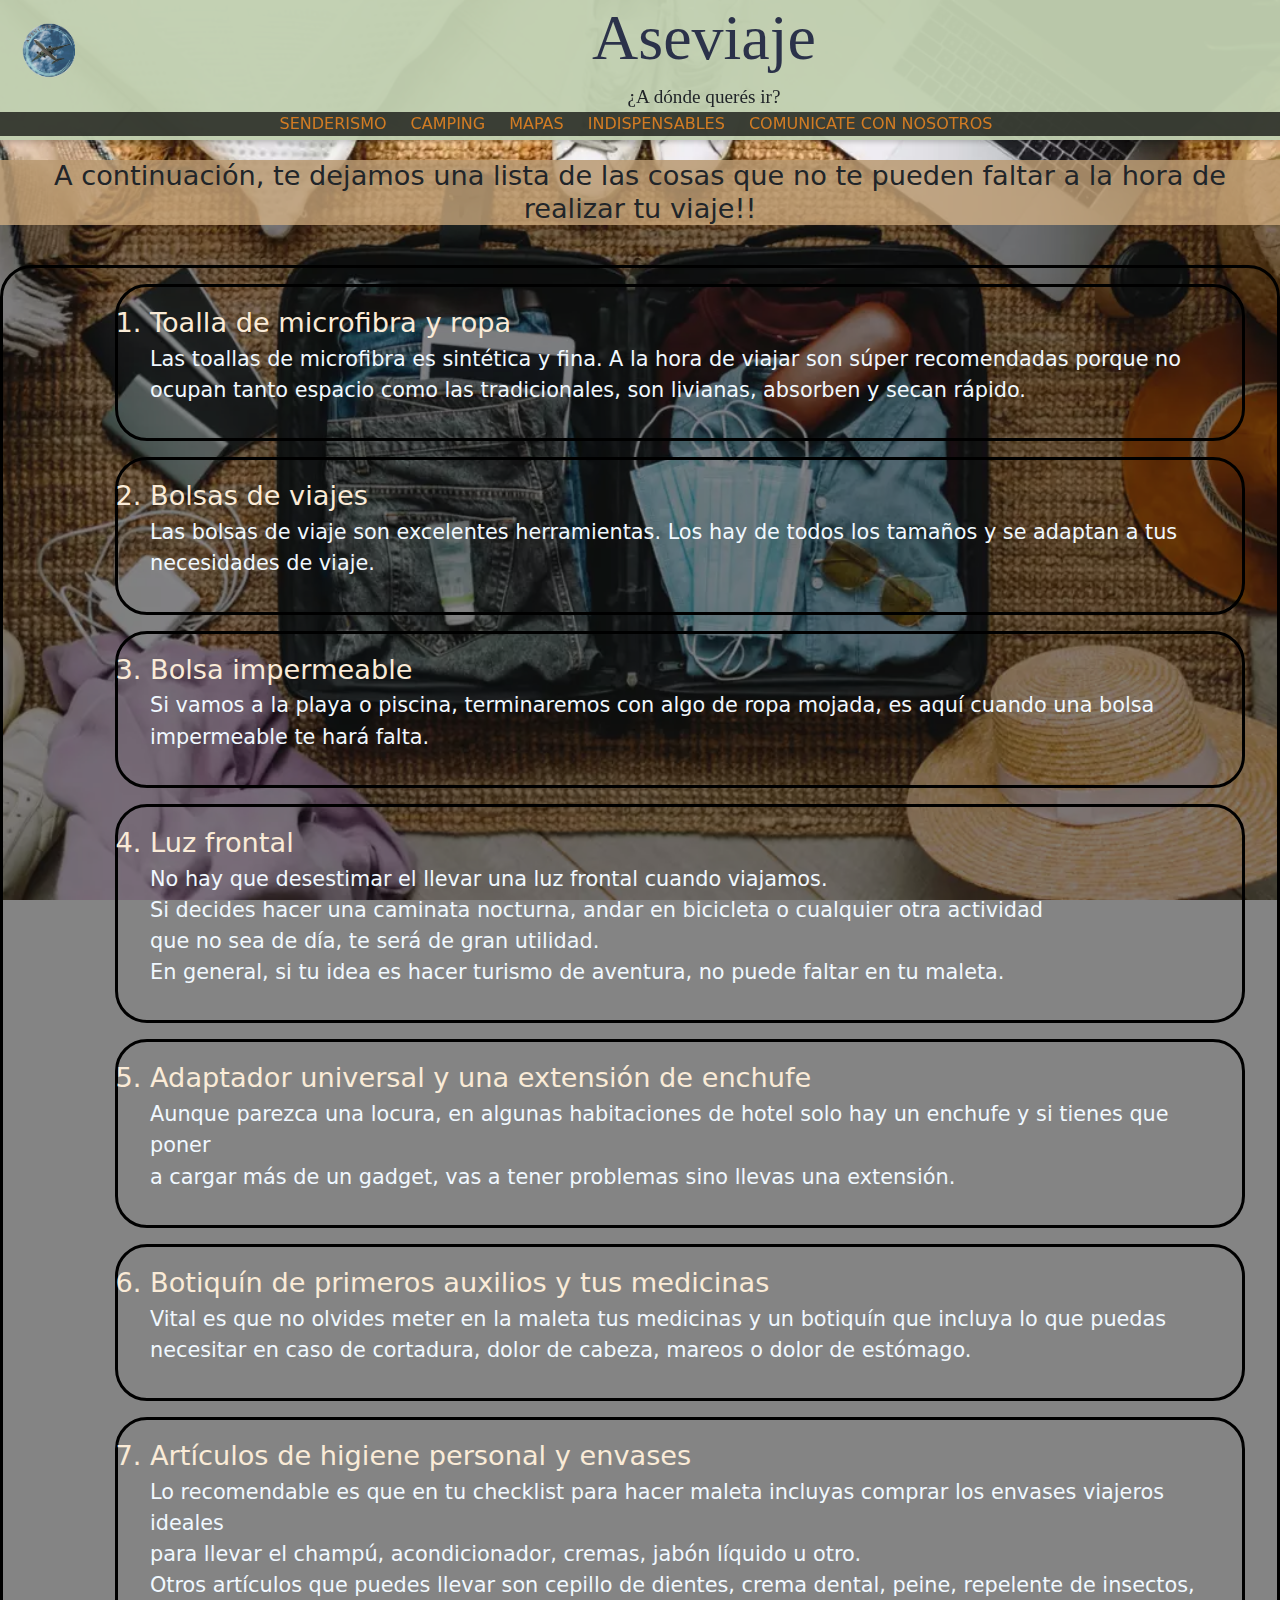
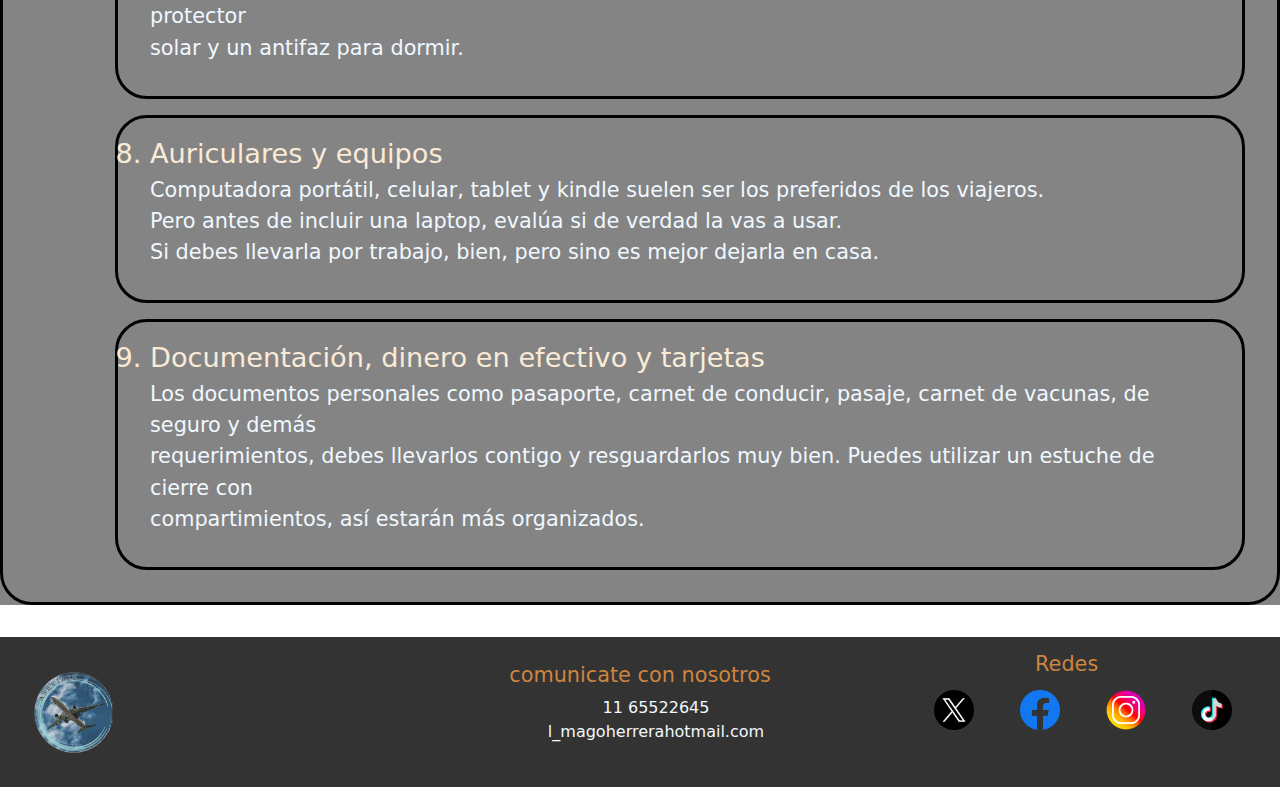
<file: public/Pages/indispensables/indispensables.html>
<!DOCTYPE html>
<html lang="en">

<head>
    <meta charset="UTF-8">
    <meta name="viewport" content="width=device-width, initial-scale=1.0">
    <meta name="description"
        content="No te los olvides.Descubre los imprescindibles para tu próxima aventura con nuestra selección de objetos para viajes. Desde equipaje hasta accesorios únicos, encuentra todo lo que necesitas para hacer de tu viaje una experiencia inolvidable.">



    <link href="https://cdn.jsdelivr.net/npm/bootstrap@5.3.3/dist/css/bootstrap.min.css" rel="stylesheet"
        integrity="sha384-QWTKZyjpPEjISv5WaRU9OFeRpok6YctnYmDr5pNlyT2bRjXh0JMhjY6hW+ALEwIH" crossorigin="anonymous">




    <!-- Enlace al archivo css -->
    <link rel="stylesheet" href="../../style.css">
    <title>Indispensables</title>
</head>

<body class="body-indispensables">

    <header class="header-indispensables">
        <div class="header-desktop">
            <a href="../../../index.html"><img src="../../imagenes-p/Logos/logo.png" alt="Logo de la página"></a>


            <Section class="titulos">
                <h1>
                    Aseviaje
                </h1>
                <h2 class="subtitulo-principal">
                    ¿A dónde querés ir?
                </h2>
            </Section>


            <nav>
                <ul class="menu">
                    <li>
                        <a href="../senderismo/senderismo.html">Senderismo</a>
                    </li>
                    <li>
                        <a href="../camping/camping.html">Camping</a>
                    </li>
                    <li>
                        <a href="../senderismo/senderismo.html#mapas">Mapas</a>
                    </li>
                    <li>
                        <a href="indispensables.html">Indispensables</a>
                    </li>
                    <li>
                        <a href="../formulario.html">comunicate con nosotros</a>
                    </li>

                </ul>


            </nav>
        </div>

        <div class="barra-responsive">

            <nav class="navbar navbar-expand-lg navbar-dark bg-dark">
                <div class="container-fluid">
                    <a href="../../../index.html"><img src="../../imagenes-p/Logos/logo.png" alt="Logo de la página"></a>

                    <Section class="titulo">
                        <h1>
                            Aseviaje
                        </h1>
                        <h2 class="subtitulo-principal">
                            ¿A dónde querés ir?
                        </h2>
                    </Section>
        
                    <button class="navbar-toggler" type="button" data-bs-toggle="collapse"
                        data-bs-target="#navbarNavDarkDropdown" aria-controls="navbarNavDarkDropdown"
                        aria-expanded="false" aria-label="Toggle navigation">
                        <span class="navbar-toggler-icon"></span>
                    </button>
                    <div class="collapse navbar-collapse" id="navbarNavDarkDropdown">
                        <ul class="navbar-nav">
                            <li class="nav-item dropdown">
                                <button class="btn btn-dark dropdown-toggle" data-bs-toggle="dropdown"
                                    aria-expanded="false">
                                    Menú
                                </button>
                                <ul class="dropdown-menu dropdown-menu-dark">
                                    <li>
                                        <a class="dropdown-item"
                                            href="../senderismo/senderismo.html">Senderismo</a>
                                    </li>
                                    <li>
                                        <a class="dropdown-item" href="../camping/camping.html">Camping</a>
                                    </li>
                                    <li>
                                        <a class="dropdown-item"
                                            href="indispensables.html">indispensables</a>
                                    </li>
                                    <li>
                                        <a class="dropdown-item"
                                            href="../senderismo/senderismo.html#mapas">mapas</a>
                                    </li>
                                    <li>
                                        <a class="dropdown-item" href="../formulario.html">comunicate con nosotros</a>
                                    </li>
                                </ul>
                            </li>
                        </ul>
                    </div>
                </div>
            </nav>
        </div>


    </header>

    <main class="main-indispensables">

        <h2 class="encabezado-indispensables">
            A continuación, te dejamos una lista de
            las cosas que no te pueden faltar
            a la hora de realizar tu viaje!!
        </h2>

        <section class="lista-indispensables">
            <ol>

                <section>
                    <li>Toalla de microfibra y ropa</li>
                    <p>Las toallas de microfibra es sintética y fina. A la hora de viajar son súper recomendadas porque
                        no
                        ocupan tanto espacio como las tradicionales, son livianas, absorben y secan rápido. <br>
                    </p>
                </section>

                <section>
                    <li>Bolsas de viajes</li>
                    <p>Las bolsas de viaje son excelentes herramientas. Los hay de todos los tamaños y se adaptan a tus
                        necesidades de viaje.
                    </p>
                </section>

                <section>
                    <li>Bolsa impermeable</li>
                    <p>Si vamos a la playa o piscina, terminaremos con algo de ropa mojada, es aquí cuando una bolsa
                        impermeable te hará falta.
                    </p>
                </section>


                <section>
                    <li>Luz frontal</li>
                    <p>
                        No hay que desestimar el llevar una luz
                        frontal cuando viajamos. <br>
                        Si decides hacer una caminata nocturna,
                        andar en bicicleta o cualquier otra actividad <br>
                        que no sea de día, te será de gran utilidad. <br>
                        En general, si tu idea es hacer turismo de aventura,
                        no puede faltar en tu maleta.
                    </p>
                </section>


                <section>
                    <li>Adaptador universal y una extensión de enchufe</li>

                    <p>Aunque parezca una locura, en algunas habitaciones
                        de hotel solo hay un enchufe y si tienes que poner <br>
                        a cargar más de un gadget, vas a tener problemas
                        sino llevas una extensión.
                    </p>

                </section>

                <section>

                    <li>Botiquín de primeros auxilios y tus medicinas</li>
                    <p>Vital es que no olvides meter en la maleta tus medicinas
                        y un botiquín que incluya lo que puedas <br>
                        necesitar en caso de cortadura, dolor de cabeza,
                        mareos o dolor de estómago.
                    </p>
                </section>






                <section>

                    <li>Artículos de higiene personal y envases</li>
                    <p>Lo recomendable es que en tu checklist para hacer
                        maleta incluyas comprar los envases viajeros ideales <br>
                        para llevar el champú, acondicionador, cremas, jabón
                        líquido u otro. <br>
                        Otros artículos que puedes llevar son cepillo de dientes,
                        crema dental, peine, repelente de insectos, protector <br>
                        solar y un antifaz para dormir.
                    </p>
                </section>


                <section>
                    <li>Auriculares y equipos</li>
                    <p>Computadora portátil, celular, tablet y kindle
                        suelen ser los preferidos de los viajeros. <br>
                        Pero antes de incluir una laptop, evalúa
                        si de verdad la vas a usar. <br>
                        Si debes llevarla por trabajo, bien, pero
                        sino es mejor dejarla en casa.
                    </p>
                </section>


                <section>
                    <li>Documentación, dinero en efectivo y tarjetas</li>
                    <p>Los documentos personales como pasaporte, carnet de
                        conducir, pasaje, carnet de vacunas, de seguro y demás <br>
                        requerimientos, debes llevarlos contigo y resguardarlos
                        muy bien. Puedes utilizar un estuche de cierre con <br>
                        compartimientos, así estarán más organizados.
                    </p>
                </section>




            </ol>
        </section>

    </main>

    <footer id="footer">
        <a class="logo-footer" href=""><img src="../../imagenes-p/Logos/logo.png" alt="Logo de la página"></a>


        <section class="contacto">
            <h3>
                comunicate con nosotros
            </h3>
            <ul>
                <li>
                    11 65522645
                </li>
                <li>
                    l_magoherrerahotmail.com
                </li>
            </ul>
        </section>


        <section class="redes">

            <h3>Redes</h3>
            <ul>
                <li>
                    <a href=""><img src="../../imagenes-p/Logos/x.png" alt=""></a>
                </li>
                <li>
                    <a href=""><img src="../../imagenes-p/Logos/Facebook-logo.png" alt=""></a>
                </li>

                <li>
                    <a href=""><img src="../../imagenes-p/Logos/Instagram.png" alt="ir a instagram"></a>
                </li>

                <li>
                    <a href=""><img src="../../imagenes-p/Logos/tik-tok.png" alt="ir a TikTok"></a>
                </li>
            </ul>


        </section>


    </footer>


    <script src="https://cdn.jsdelivr.net/npm/bootstrap@5.3.3/dist/js/bootstrap.bundle.min.js"
        integrity="sha384-YvpcrYf0tY3lHB60NNkmXc5s9fDVZLESaAA55NDzOxhy9GkcIdslK1eN7N6jIeHz"
        crossorigin="anonymous"></script>

</body>


</html>
</file>
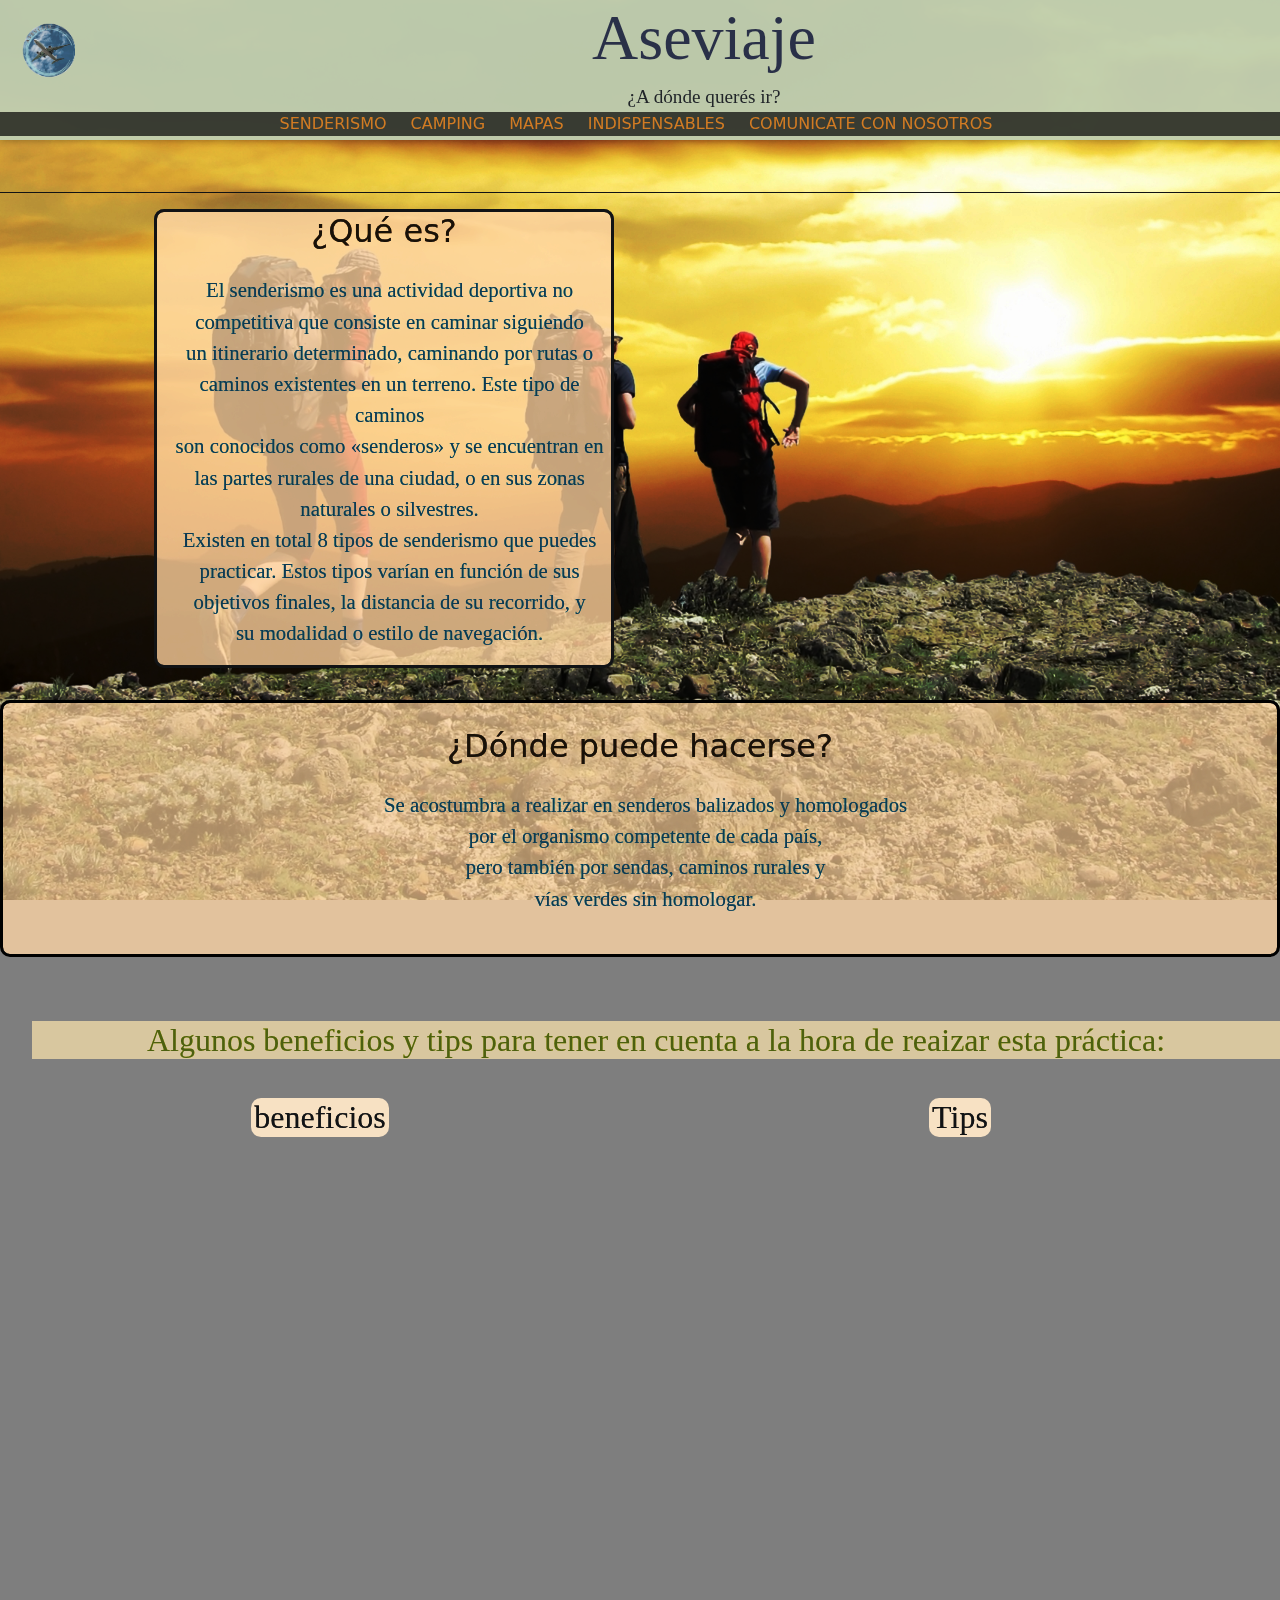
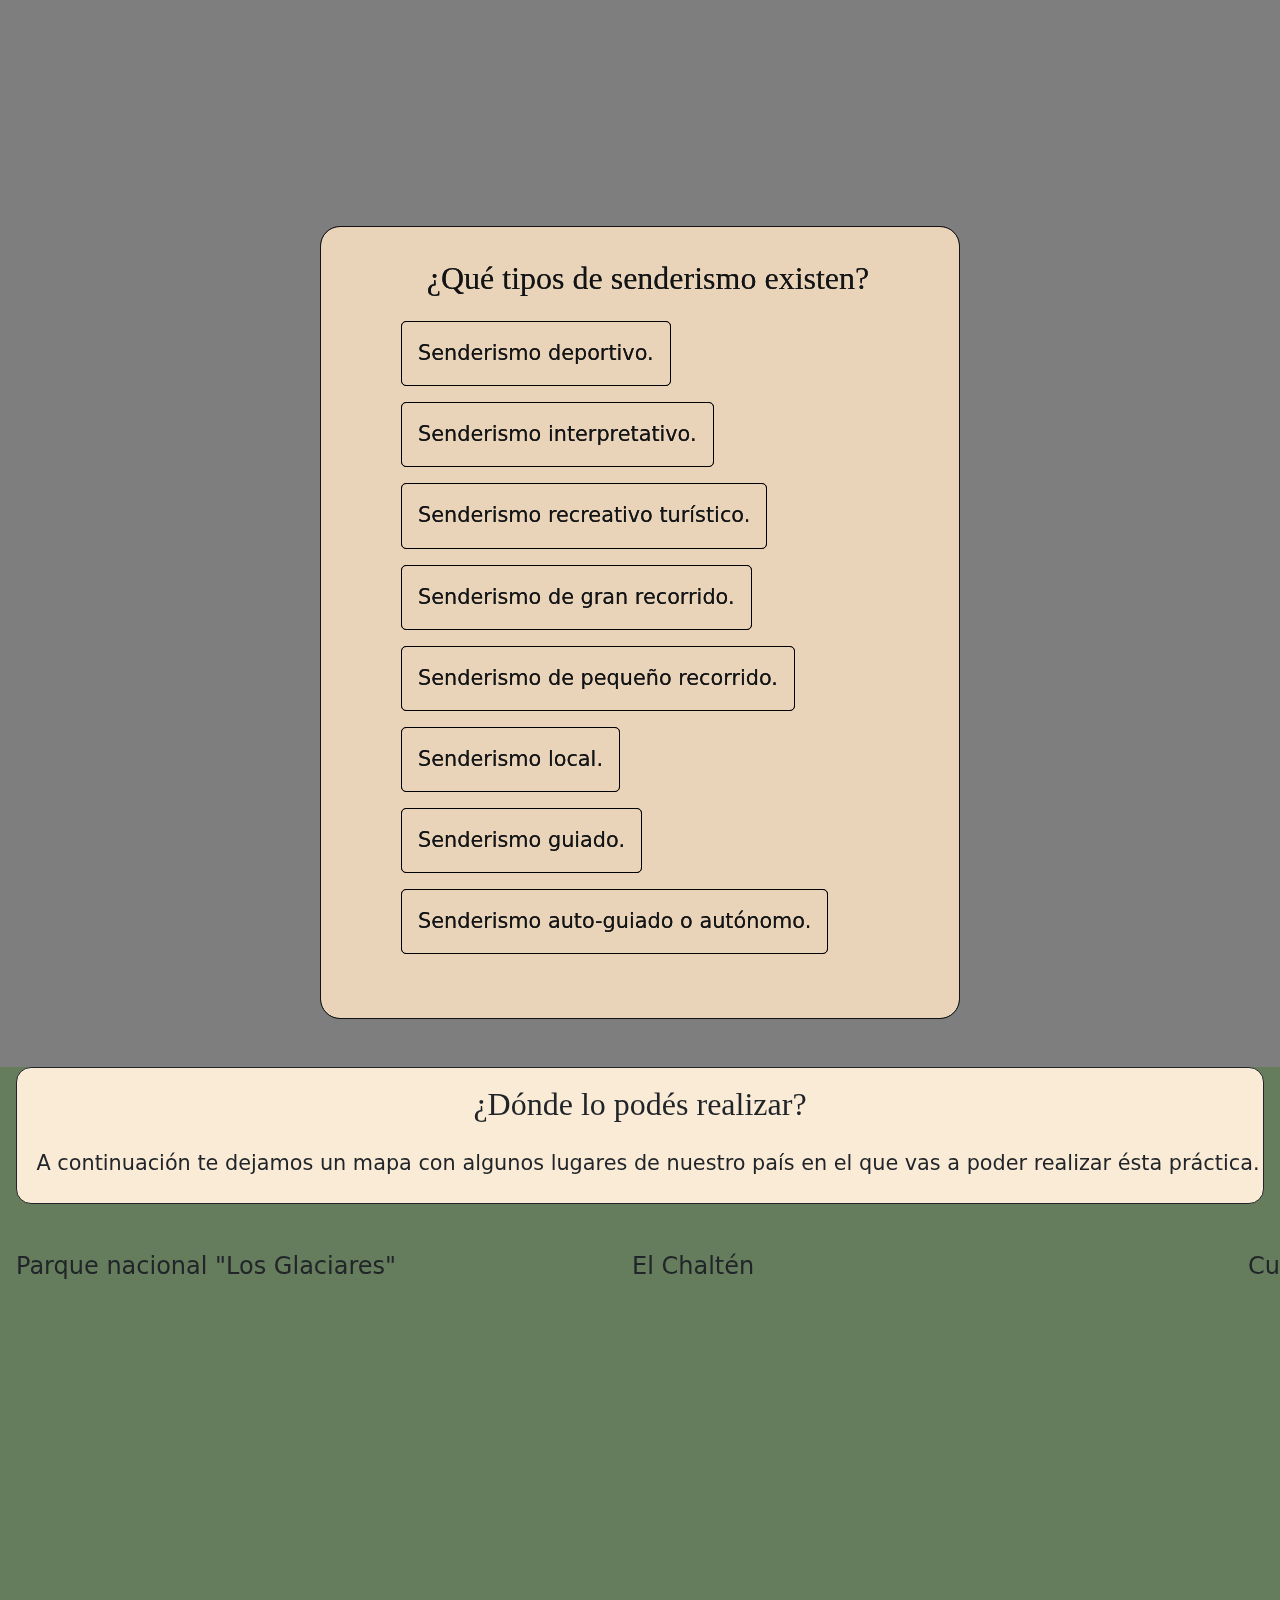
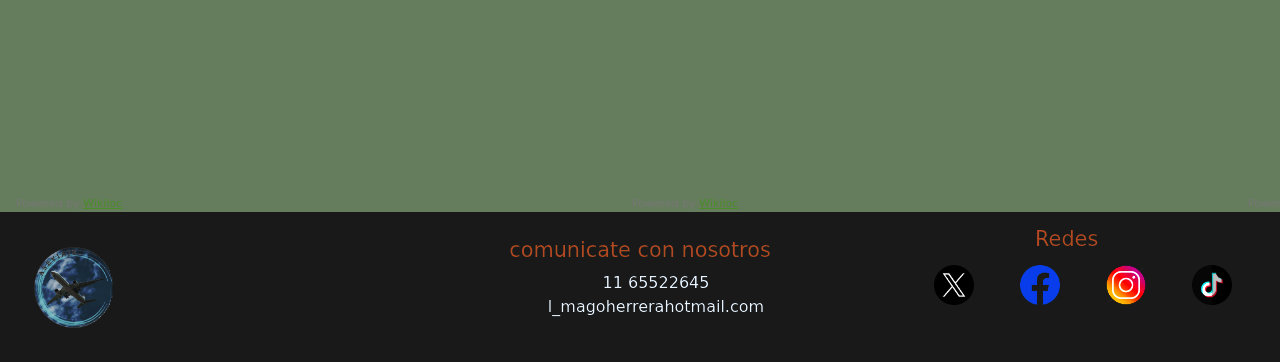
<file: public/Pages/senderismo/senderismo.html>
<!DOCTYPE html>
<html lang="en">

<head>
    <meta charset="UTF-8">
    <meta name="viewport" content="width=device-width, initial-scale=1.0">
    <meta name="description"
        content="Senderismo.Descubre los mejores senderos y rutas de senderismo en nuestra guía especializada. Encuentra información detallada, consejos útiles y recomendaciones para disfrutar al máximo de la naturaleza">


    <link href="https://cdn.jsdelivr.net/npm/bootstrap@5.3.3/dist/css/bootstrap.min.css" rel="stylesheet"
        integrity="sha384-QWTKZyjpPEjISv5WaRU9OFeRpok6YctnYmDr5pNlyT2bRjXh0JMhjY6hW+ALEwIH" crossorigin="anonymous">





    <link rel="stylesheet" href="../../style.css">

    <title>Senderismo</title>

    <link rel="preconnect" href="https://fonts.googleapis.com">
    <link rel="preconnect" href="https://fonts.gstatic.com" crossorigin>

</head>

<body class="body-senderismo">

    <!-- <video class="video-senderismo" autoplay muted loop
        src="../../imagenes-p/send/production_id_4763826 (2160p).mp4"></video> -->

    <div class="video-senderismo"><iframe
            src="https://player.vimeo.com/video/928018774?badge=0&amp;controls=0&amp;loop=1&amp;autopause=0&amp;autoplay=1&amp;app_id=58479"
            frameborder="0" allow="autoplay; fullscreen; picture-in-picture; clipboard-write"
            style="position:absolute;top:0;left:0;width:100%;height:100%;"
            title="production_id_4763826 (2160p)"></iframe></div>
    <script src="https://player.vimeo.com/api/player.js"></script>

    <div class="capa"></div>


    <header id="header" class="header-senderismo">

        <div class="header-desktop">
            <!--LOGO DE LA PÁGINA-->
            <a href="../../../index.html"><img src="../../imagenes-p/Logos/logo.png" alt="Logo de la página"></a>

            <Section class="titulos">
                <h1>
                    Aseviaje
                </h1>
                <h2 class="subtitulo-principal">
                    ¿A dónde querés ir?
                </h2>
            </Section>



            <!-- Menú navegable -->

            <nav>
                <ul class="menu">
                    <li>
                        <a href="senderismo.html">Senderismo</a>
                    </li>
                    <li>
                        <a href="../camping/camping.html">Camping</a>
                    </li>
                    <li>
                        <a href="#mapas">Mapas</a>
                    </li>
                    <li>
                        <a href="../indispensables/indispensables.html">Indispensables</a>
                    </li>
                    <li>
                        <a href="../formulario.html">comunicate con nosotros</a>
                    </li>

                </ul>


            </nav>
        </div>

        <div class="barra-responsive">

            <nav class="navbar navbar-expand-lg navbar-dark bg-dark">
                <div class="container-fluid">
                    <a href="../../../index.html"><img src="../../imagenes-p/Logos/logo.png" alt="Logo de la página"></a>

                    <Section class="titulo">
                        <h1>
                            Aseviaje
                        </h1>
                        <h2 class="subtitulo-principal">
                            ¿A dónde querés ir?
                        </h2>
                    </Section>
        
                    <button class="navbar-toggler" type="button" data-bs-toggle="collapse"
                        data-bs-target="#navbarNavDarkDropdown" aria-controls="navbarNavDarkDropdown"
                        aria-expanded="false" aria-label="Toggle navigation">
                        <span class="navbar-toggler-icon"></span>
                    </button>
                    <div class="collapse navbar-collapse" id="navbarNavDarkDropdown">
                        <ul class="navbar-nav">
                            <li class="nav-item dropdown">
                                <button class="btn btn-dark dropdown-toggle" data-bs-toggle="dropdown"
                                    aria-expanded="false">
                                    Menú
                                </button>
                                <ul class="dropdown-menu dropdown-menu-dark">
                                    <li>
                                        <a class="dropdown-item" href="./senderismo.html">Senderismo</a>
                                    </li>
                                    <li>
                                        <a class="dropdown-item" href="../camping/camping.html">Camping</a>
                                    </li>
                                    <li>
                                        <a class="dropdown-item"
                                            href="../indispensables/indispensables.html">indispensables</a>
                                    </li>
                                    <li>
                                        <a class="dropdown-item" href="../senderismo/senderismo.html#mapas">mapas</a>
                                    </li>
                                    <li>
                                        <a class="dropdown-item" href="../formulario.html">comunicate con nosotros</a>
                                    </li>
                                </ul>
                            </li>
                        </ul>
                    </div>
                </div>
            </nav>
        </div>






    </header>

    <main class="main-send">

        <div class="presentacion-senderismo">

            <section class="que-es">
                <h2>¿Qué es?</h2>
                <p>
                    El senderismo es una actividad deportiva no <br>
                    competitiva que consiste en caminar siguiendo <br>
                    un itinerario determinado, caminando por rutas o <br>
                    caminos existentes en un terreno. Este tipo de caminos <br>
                    son conocidos como «senderos» y se encuentran en <br>
                    las partes rurales de una ciudad, o en sus zonas <br>
                    naturales o silvestres. <br>

                    Existen en total 8 tipos de senderismo que puedes <br>
                    practicar. Estos tipos varían en función de sus <br>
                    objetivos finales, la distancia de su recorrido, y <br>
                    su modalidad o estilo de navegación.
                </p>

            </section>

            <!-- <video class="video-send" src="../../imagenes-p/send/Download (51).mp4" autoplay muted loop></video> -->

            <div class="video-send"><iframe
                    src="https://player.vimeo.com/video/928018705?badge=0&amp;controls=0&amp;loop=1&amp;autoplay=1&amp;muted=1&amp;player_id=0&amp;app_id=58479"
                    frameborder="0" allow="autoplay; fullscreen; picture-in-picture; clipboard-write"
                    style="position:absolute;top:0;left:0;width:100%;height:100%;" title="Download (51)"></iframe></div>
            <script src="https://player.vimeo.com/api/player.js"></script>



            <section class="donde-se-hace">
                <h2>¿Dónde puede hacerse?</h2>
                <p>
                    Se acostumbra a
                    realizar en senderos balizados y homologados <br>
                    por el organismo competente de cada país, <br>
                    pero también por sendas, caminos rurales y <br>
                    vías verdes sin homologar.

                </p>
            </section>


        </div>


        <h3 class="beneficios-tips-subtitulo">Algunos beneficios y tips
            para tener en cuenta a la hora de reaizar esta práctica:</h3>

        <section class="grid-container">



            <article>
                <h3>
                    beneficios
                </h3>
                <!-- <video class="video-benef" src="../../imagenes-p/send/Beneficios.mp4" controls></video> -->

                <div class="video-benef" style="padding: 0;position:relative;"><iframe
                        src="https://player.vimeo.com/video/928018913?badge=0&amp;autopause=0&amp;player_id=0&amp;app_id=58479"
                        frameborder="0" allow="autoplay; fullscreen; picture-in-picture; clipboard-write"
                        style="position:absolute;top:0;left:0;border-radius:25px;width:100%;height:100%;" title="Beneficios"></iframe>
                </div>
                <script src="https://player.vimeo.com/api/player.js"></script>

            </article>

            <article>

                <h3>Tips</h3>
                <!-- <video class="video-tips" src="../../imagenes-p/send/tips.mp4" controls> </video> -->

                <div class="video-tips" style="padding: 0;position:relative;"><iframe
                        src="https://player.vimeo.com/video/928018874?badge=0&amp;autopause=0&amp;player_id=0&amp;app_id=58479"
                        frameborder="0" allow="autoplay; fullscreen; picture-in-picture; clipboard-write"
                        style="position:absolute;top:0;left:0;width:100%;border-radius:25px;height: 100%;" title="tips"></iframe></div>
                <script src="https://player.vimeo.com/api/player.js"></script>

            </article>



        </section>



        <section class="tipos-de-senderismo">
            <h3>¿Qué tipos de senderismo existen?</h3>
            <ul>
                <li>Senderismo deportivo.</li>
                <li>Senderismo interpretativo.</li>
                <li>Senderismo recreativo turístico.</li>
                <li>Senderismo de gran recorrido.</li>
                <li>Senderismo de pequeño recorrido.</li>
                <li>Senderismo local.</li>
                <li>Senderismo guiado.</li>
                <li>Senderismo auto-guiado o autónomo.</li>
            </ul>

        </section>

        <section class="donde-realizarlo">
            <article>
                <h3>¿Dónde lo podés realizar?</h3>
                <p>
                    A continuación te dejamos un mapa con
                    algunos lugares de nuestro país en el
                    que vas a poder realizar ésta práctica. <br>
                </p>
            </article>
            <section class="mapas" id="mapas">

                <div class="mapa">
                    <h3>Parque nacional "Los Glaciares"</h3>
                    <iframe frameBorder="0" scrolling="no"
                        src="https://es.wikiloc.com/wikiloc/embedv2.do?id=32831201&elevation=off&images=off&maptype=H"
                        width="600" height="500"
                        >
                    </iframe>
                    <div style="color:#777;font-size:11px;line-height:16px;">Powered by&nbsp;<a
                            style="color:#4C8C2B;font-size:11px;line-height:16px;" target="_blank"
                            href="https://es.wikiloc.com">Wikiloc</a></div>

                </div>

                <div class="mapa">
                    <h3>El Chaltén</h3>
                    <iframe frameBorder="0" scrolling="no"
                        src="https://es.wikiloc.com/wikiloc/embedv2.do?id=32827668&elevation=off&images=off&maptype=H"
                        width="600" height="500"></iframe>
                    <div style="color:#777;font-size:11px;line-height:16px;">Powered by&nbsp;<a
                            style="color:#4C8C2B;font-size:11px;line-height:16px;" target="_blank"
                            href="https://es.wikiloc.com">Wikiloc</a></div>
                </div>

                <div class="mapa">
                    <h3>Cumbre cerro Hielo Azul, El Bolsón</h3>
                    <iframe frameBorder="0" scrolling="no"
                        src="https://es.wikiloc.com/wikiloc/embedv2.do?id=45744343&elevation=off&images=off&maptype=H"
                        width="600" height="500"></iframe>
                    <div style="color:#777;font-size:11px;line-height:16px;">Powered by&nbsp;<a
                            style="color:#4C8C2B;font-size:11px;line-height:16px;" target="_blank"
                            href="https://es.wikiloc.com">Wikiloc</a></div>
                </div>


                <div class="mapa">
                    <h3>Cerro Franke, Mendoza</h3>
                    <iframe frameBorder="0" scrolling="no"
                        src="https://es.wikiloc.com/wikiloc/embedv2.do?id=63771865&elevation=off&images=off&maptype=H"
                        width="600" height="500"></iframe>
                    <div style="color:#777;font-size:11px;line-height:16px;">Powered by&nbsp;<a
                            style="color:#4C8C2B;font-size:11px;line-height:16px;" target="_blank"
                            href="https://es.wikiloc.com">Wikiloc</a></div>
                </div>

                <div class="mapa">
                    <h3>Costanera de El Calafate</h3>
                    <iframe frameBorder="0" scrolling="no"
                        src="https://es.wikiloc.com/wikiloc/embedv2.do?id=32827581&elevation=off&images=off&maptype=H"
                        width="600" height="500"></iframe>
                    <div style="color:#777;font-size:11px;line-height:16px;">Powered by&nbsp;<a
                            style="color:#4C8C2B;font-size:11px;line-height:16px;" target="_blank"
                            href="https://es.wikiloc.com">Wikiloc</a></div>

                </div>

                <div class="mapa">
                    <h3>Laguna Cinco Hermanos, Tierra del Fuego</h3>
                    <iframe frameBorder="0" scrolling="no"
                        src="https://es.wikiloc.com/wikiloc/embedv2.do?id=126984065&elevation=off&images=off&maptype=H"
                        width="600" height="500"></iframe>
                    <div style="color:#777;font-size:11px;line-height:16px;">Powered by&nbsp;<a
                            style="color:#4C8C2B;font-size:11px;line-height:16px;" target="_blank"
                            href="https://es.wikiloc.com">Wikiloc</a></div>
                </div>


            </section>

        </section>


    </main>


    <footer id="footer">
        <a class="logo-footer" href="#header"><img src="../../imagenes-p/Logos/logo.png" alt="Logo de la página"></a>


        <section class="contacto">
            <h3>
                comunicate con nosotros
            </h3>
            <ul>
                <li>
                    11 65522645
                </li>
                <li>
                    l_magoherrerahotmail.com
                </li>
            </ul>
        </section>


        <section class="redes">

            <h3>Redes</h3>
            <ul>
                <li>
                    <a href=""><img src="../../imagenes-p/Logos/x.png" alt=""></a>
                </li>
                <li>
                    <a href=""><img src="../../imagenes-p/Logos/Facebook-logo.png" alt=""></a>
                </li>

                <li>
                    <a href=""><img src="../../imagenes-p/Logos/Instagram.png" alt="ir a twiter"></a>
                </li>

                <li>
                    <a href=""><img src="../../imagenes-p/Logos/tik-tok.png" alt="ir a TikTok"></a>
                </li>
            </ul>


        </section>


    </footer>


    <script src="https://cdn.jsdelivr.net/npm/bootstrap@5.3.3/dist/js/bootstrap.bundle.min.js"
        integrity="sha384-YvpcrYf0tY3lHB60NNkmXc5s9fDVZLESaAA55NDzOxhy9GkcIdslK1eN7N6jIeHz"
        crossorigin="anonymous"></script>

</body>


</html>
</file>
<file: Estilos/style.css>
* {
  margin: 0;
  padding: 0;
  box-sizing: border-box;
}

.capa {
  position: absolute;
  top: 0;
  left: 0;
  width: 100%;
  height: 100%;
  background-color: rgba(0, 0, 0, 0.507);
  mix-blend-mode: overlay;
}

/*INDEX*/
.body-principal {
  min-height: 100vh;
  position: relative;
  background: url("../imagenes-p/index/Mountains_Trail_Tourist_Back_view_Backpack_Fog_582726_1920x1080.jpg");
  background-repeat: no-repeat;
  background-size: cover;
  background-position: center;
  background-attachment: fixed;
  width: 100%;
}
.body-principal .video-index {
  display: none;
}
.body-principal .header-index {
  background-size: cover;
  background-position: center;
  background-attachment: fixed;
  height: 15rem;
}
.body-principal .header-index .bg-dark {
  display: none;
}
.body-principal .header-index img {
  width: 15rem;
  display: flex;
  float: left;
  position: fixed;
  z-index: 1;
}
.body-principal .header-index h1 {
  color: rgba(10, 15, 50, 0.8196078431);
  font-size: 4rem;
  display: flex;
  justify-content: center;
  position: sticky;
  top: 0px;
  font-family: "Times New Roman", Times, serif;
}
.body-principal .header-index nav ul.menu {
  right: 0px;
  position: relative;
  list-style-type: none;
  float: inline-end;
  padding: 0px 25px;
  background-color: rgba(0, 0, 0, 0.7);
  border-radius: 5px;
  gap: 1rem;
}
.body-principal .header-index nav ul.menu li {
  display: inline-block;
  position: relative;
  margin-right: 8px;
}
.body-principal .header-index nav ul.menu li a {
  text-decoration: none;
  color: rgba(244, 138, 32, 0.8196078431);
  font-size: 1.2rem;
  position: relative;
  text-transform: uppercase;
}
.body-principal .header-index nav ul.menu li :after {
  content: "";
  width: 0;
  height: 2px;
  background-color: rgba(244, 138, 32, 0.8196078431);
  font-size: 1.5rem;
  position: absolute;
  bottom: 0;
  right: 50%;
  transition: all 0.5s;
  will-change: width;
}
.body-principal .header-index nav ul.menu li :hover:after {
  width: 100%;
  right: 0;
}
@media (max-width: 500px) {
  .body-principal .header-index .bg-dark {
    background-color: rgba(117, 119, 3, 0.596) !important;
    display: grid;
  }
  .body-principal .header-index .bg-dark .container-fluid {
    display: grid;
    grid-template-columns: repeat(3, 1fr);
  }
  .body-principal .header-index .bg-dark .container-fluid a {
    text-transform: uppercase;
  }
  .body-principal .header-index .bg-dark .container-fluid a img {
    display: grid;
    width: 100px;
    position: relative;
  }
  .body-principal .header-index .bg-dark .container-fluid .titulo {
    display: grid;
    justify-content: center;
  }
  .body-principal .header-index .bg-dark .container-fluid .titulo h1 {
    color: rgba(10, 15, 50, 0.8196078431);
    font-size: 2rem;
    font-family: "Times New Roman", Times, serif;
  }
  .body-principal .header-index .bg-dark .container-fluid .titulo h2 {
    font-size: 1rem;
    justify-self: center;
    font-family: "Times New Roman", Times, serif;
  }
  .body-principal .header-index .bg-dark .container-fluid .navbar-toggler {
    width: 50%;
    justify-self: center;
  }
  .body-principal .header-index .bg-dark .container-fluid .navbar-collapse {
    grid-column: span 3;
  }
}
@media (min-width: 501px) and (max-width: 800px) {
  .body-principal .header-index .bg-dark {
    background-color: rgba(117, 119, 3, 0.596) !important;
    display: grid;
    grid-template-columns: 1fr;
  }
  .body-principal .header-index .bg-dark .container-fluid {
    display: grid;
    grid-template-columns: repeat(3, 1fr);
  }
  .body-principal .header-index .bg-dark .container-fluid a {
    text-transform: uppercase;
  }
  .body-principal .header-index .bg-dark .container-fluid a img {
    display: grid;
    width: 100px;
    position: relative;
  }
  .body-principal .header-index .bg-dark .container-fluid .titulo {
    display: grid;
    justify-content: center;
  }
  .body-principal .header-index .bg-dark .container-fluid .titulo h1 {
    color: rgba(10, 15, 50, 0.8196078431);
    font-size: 2rem;
    font-family: "Times New Roman", Times, serif;
  }
  .body-principal .header-index .bg-dark .container-fluid .titulo h2 {
    font-size: 1rem;
    justify-self: center;
    font-family: "Times New Roman", Times, serif;
  }
  .body-principal .header-index .bg-dark .container-fluid .navbar-toggler {
    width: 50%;
    justify-self: center;
  }
  .body-principal .header-index .bg-dark .container-fluid .navbar-collapse {
    grid-column: span 3;
  }
}
.body-principal .header-index .subtitulo-principal {
  font-size: 1.2rem;
  display: flex;
  justify-content: center;
  font-family: "Times New Roman", Times, serif;
}
.body-principal .main-index .subtitulo-seccion {
  display: flex;
  margin-left: 2rem;
  border-radius: 10px;
  gap: 1rem;
  margin-bottom: 2rem;
}
.body-principal .main-index .subtitulo-seccion section {
  height: fit-content;
  background-color: rgba(255, 251, 196, 0.263);
  border-radius: 10px;
  margin-right: 2rem;
}
.body-principal .main-index .subtitulo-seccion h2 {
  color: rgb(12, 14, 14);
  font-size: 2.5rem;
  display: flex;
  justify-content: center;
  margin-block: 1rem 2rem;
}
.body-principal .main-index .subtitulo-seccion p {
  margin-left: 1rem;
  color: aliceblue;
  font-size: 2rem;
  font-family: serif;
  padding: 1rem 1rem 2rem 1rem;
}
.body-principal .main-index .imagen-principal {
  width: 100rem;
  height: 30rem;
  background: url("../imagenes-p/index/pexels-jeshootscom-1201995.jpg");
  background-repeat: no-repeat;
  background-size: contain;
  background-position: right;
  background-attachment: fixed;
  margin-left: 1rem;
  border-radius: 15px;
  margin-right: 2rem;
}
.body-principal .main-index .imagen-secundaria {
  width: 100rem;
  height: 30rem;
  background: url("../imagenes-p/index/pexels-dominika-roseclay-1252500.jpg");
  background-repeat: no-repeat;
  background-size: contain;
  background-position: left;
  background-attachment: fixed;
  margin-right: 1rem;
  border-radius: 10px;
}
.body-principal .main-index .a-viajar {
  height: fit-content;
  background-color: rgba(255, 251, 196, 0.263);
  border-radius: 10px;
  margin-right: 2rem;
  margin-left: 1rem;
  color: aliceblue;
  font-size: 2rem;
  font-family: serif;
  padding: 1rem 1rem 2rem 1rem;
}
.body-principal .main-index .a-viajar h2 {
  color: rgb(12, 14, 14);
  font-size: 2.5rem;
  display: flex;
  justify-content: center;
  margin-block: 1rem 2rem;
}

/* ------------INDEX MOBILE----------------------- */
@media (max-width: 500px) {
  .capa {
    display: none;
  }
  .body-principal {
    background: url("../imagenes-p/index/Mountains_Trail_Tourist_Back_view_Backpack_Fog_582726_1920x1080.jpg");
    background-repeat: no-repeat;
    background-size: cover;
    background-position: center;
    background-attachment: fixed;
    width: 100%;
  }
  .body-principal .video-index {
    display: none;
  }
  .body-principal .header-index .header-desktop {
    display: none;
  }
  .body-principal .header-index nav ul.menu {
    right: 0px;
    position: relative;
    list-style-type: none;
    float: inline-end;
    padding: 0px 25px;
    background-color: rgba(0, 0, 0, 0.7);
    border-radius: 5px;
    gap: 1rem;
  }
  .body-principal .header-index nav ul.menu li {
    display: inline-block;
    position: relative;
    margin-right: 8px;
  }
  .body-principal .header-index nav ul.menu li a {
    text-decoration: none;
    color: rgba(244, 138, 32, 0.8196078431);
    font-size: 1.2rem;
    position: relative;
    text-transform: uppercase;
  }
  .body-principal .header-index nav ul.menu li :after {
    content: "";
    width: 0;
    height: 2px;
    background-color: rgba(244, 138, 32, 0.8196078431);
    font-size: 1.5rem;
    position: absolute;
    bottom: 0;
    right: 50%;
    transition: all 0.5s;
    will-change: width;
  }
  .body-principal .header-index nav ul.menu li :hover:after {
    width: 100%;
    right: 0;
  }
}
@media (max-width: 500px) and (max-width: 500px) {
  .body-principal .header-index .bg-dark {
    background-color: rgba(117, 119, 3, 0.596) !important;
    display: grid;
  }
  .body-principal .header-index .bg-dark .container-fluid {
    display: grid;
    grid-template-columns: repeat(3, 1fr);
  }
  .body-principal .header-index .bg-dark .container-fluid a {
    text-transform: uppercase;
  }
  .body-principal .header-index .bg-dark .container-fluid a img {
    display: grid;
    width: 100px;
    position: relative;
  }
  .body-principal .header-index .bg-dark .container-fluid .titulo {
    display: grid;
    justify-content: center;
  }
  .body-principal .header-index .bg-dark .container-fluid .titulo h1 {
    color: rgba(10, 15, 50, 0.8196078431);
    font-size: 2rem;
    font-family: "Times New Roman", Times, serif;
  }
  .body-principal .header-index .bg-dark .container-fluid .titulo h2 {
    font-size: 1rem;
    justify-self: center;
    font-family: "Times New Roman", Times, serif;
  }
  .body-principal .header-index .bg-dark .container-fluid .navbar-toggler {
    width: 50%;
    justify-self: center;
  }
  .body-principal .header-index .bg-dark .container-fluid .navbar-collapse {
    grid-column: span 3;
  }
}
@media (max-width: 500px) and (min-width: 501px) and (max-width: 800px) {
  .body-principal .header-index .bg-dark {
    background-color: rgba(117, 119, 3, 0.596) !important;
    display: grid;
    grid-template-columns: 1fr;
  }
  .body-principal .header-index .bg-dark .container-fluid {
    display: grid;
    grid-template-columns: repeat(3, 1fr);
  }
  .body-principal .header-index .bg-dark .container-fluid a {
    text-transform: uppercase;
  }
  .body-principal .header-index .bg-dark .container-fluid a img {
    display: grid;
    width: 100px;
    position: relative;
  }
  .body-principal .header-index .bg-dark .container-fluid .titulo {
    display: grid;
    justify-content: center;
  }
  .body-principal .header-index .bg-dark .container-fluid .titulo h1 {
    color: rgba(10, 15, 50, 0.8196078431);
    font-size: 2rem;
    font-family: "Times New Roman", Times, serif;
  }
  .body-principal .header-index .bg-dark .container-fluid .titulo h2 {
    font-size: 1rem;
    justify-self: center;
    font-family: "Times New Roman", Times, serif;
  }
  .body-principal .header-index .bg-dark .container-fluid .navbar-toggler {
    width: 50%;
    justify-self: center;
  }
  .body-principal .header-index .bg-dark .container-fluid .navbar-collapse {
    grid-column: span 3;
  }
}
@media (max-width: 500px) {
  .body-principal .main-index {
    width: 100%;
    display: flex;
    flex-direction: column;
    row-gap: 2rem;
    margin-block: 2rem;
  }
  .body-principal .main-index .subtitulo-seccion {
    flex-direction: column;
    align-items: center;
    margin-left: 0;
    border-radius: 10px;
    gap: 1rem;
    margin-bottom: 0;
    width: 100%;
  }
  .body-principal .main-index .subtitulo-seccion section {
    height: fit-content;
    width: 90%;
    background-color: rgba(255, 251, 196, 0.263);
    border-radius: 10px;
    margin-right: 0;
    align-items: center;
  }
  .body-principal .main-index .subtitulo-seccion section h2 {
    color: rgb(12, 14, 14);
    font-size: 2.5rem;
    display: flex;
    justify-content: center;
    margin-block: 1rem 2rem;
  }
  .body-principal .main-index .subtitulo-seccion section p {
    margin-left: 1rem;
    color: aliceblue;
    font-size: 2rem;
    font-family: serif;
    padding: 1rem 1rem 2rem 1rem;
  }
  .body-principal .main-index .subtitulo-seccion .imagen-principal {
    width: 90%;
    height: 20rem;
    background: url("../imagenes-p/index/pexels-jeshootscom-1201995.jpg");
    background-repeat: no-repeat;
    background-size: cover;
    background-position: right;
    margin-left: 0;
    border-radius: 15px;
    margin-right: 0;
  }
  .body-principal .main-index .subtitulo-seccion .imagen-secundaria {
    width: 90%;
    height: 20rem;
    background: url("../imagenes-p/index/pexels-dominika-roseclay-1252500.jpg");
    background-repeat: no-repeat;
    background-size: cover;
    background-position: left;
    background-attachment: local;
    margin-right: 0;
    border-radius: 20px;
  }
  .body-principal .main-index .a-viajar {
    height: auto;
    background-color: rgba(255, 251, 196, 0.263);
    border-radius: 10px;
    margin-right: 2rem;
    margin-left: 1rem;
    color: aliceblue;
    font-size: 2rem;
    font-family: serif;
    padding: 1rem 1rem 2rem 1rem;
  }
  .body-principal .main-index .a-viajar h2 {
    color: rgb(12, 14, 14);
    font-size: 2.5rem;
    display: flex;
    justify-content: center;
    margin-block: 1rem 2rem;
  }
}
/* ------------INDEX TABLET----------------------- */
@media (min-width: 501px) and (max-width: 800px) {
  .body-principal {
    background: url("../imagenes-p/index/Mountains_Trail_Tourist_Back_view_Backpack_Fog_582726_1920x1080.jpg");
    background-repeat: no-repeat;
    background-size: cover;
    background-position: center;
    background-attachment: fixed;
    width: 100%;
  }
  .body-principal .video-index {
    display: none;
  }
  .body-principal .capa {
    display: none;
  }
  .body-principal .header-desktop {
    display: none;
  }
  .body-principal nav ul.menu {
    right: 0px;
    position: relative;
    list-style-type: none;
    float: inline-end;
    padding: 0px 25px;
    background-color: rgba(0, 0, 0, 0.7);
    border-radius: 5px;
    gap: 1rem;
  }
  .body-principal nav ul.menu li {
    display: inline-block;
    position: relative;
    margin-right: 8px;
  }
  .body-principal nav ul.menu li a {
    text-decoration: none;
    color: rgba(244, 138, 32, 0.8196078431);
    font-size: 1.2rem;
    position: relative;
    text-transform: uppercase;
  }
  .body-principal nav ul.menu li :after {
    content: "";
    width: 0;
    height: 2px;
    background-color: rgba(244, 138, 32, 0.8196078431);
    font-size: 1.5rem;
    position: absolute;
    bottom: 0;
    right: 50%;
    transition: all 0.5s;
    will-change: width;
  }
  .body-principal nav ul.menu li :hover:after {
    width: 100%;
    right: 0;
  }
}
@media (min-width: 501px) and (max-width: 800px) and (max-width: 500px) {
  .body-principal .bg-dark {
    background-color: rgba(117, 119, 3, 0.596) !important;
    display: grid;
  }
  .body-principal .bg-dark .container-fluid {
    display: grid;
    grid-template-columns: repeat(3, 1fr);
  }
  .body-principal .bg-dark .container-fluid a {
    text-transform: uppercase;
  }
  .body-principal .bg-dark .container-fluid a img {
    display: grid;
    width: 100px;
    position: relative;
  }
  .body-principal .bg-dark .container-fluid .titulo {
    display: grid;
    justify-content: center;
  }
  .body-principal .bg-dark .container-fluid .titulo h1 {
    color: rgba(10, 15, 50, 0.8196078431);
    font-size: 2rem;
    font-family: "Times New Roman", Times, serif;
  }
  .body-principal .bg-dark .container-fluid .titulo h2 {
    font-size: 1rem;
    justify-self: center;
    font-family: "Times New Roman", Times, serif;
  }
  .body-principal .bg-dark .container-fluid .navbar-toggler {
    width: 50%;
    justify-self: center;
  }
  .body-principal .bg-dark .container-fluid .navbar-collapse {
    grid-column: span 3;
  }
}
@media (min-width: 501px) and (max-width: 800px) and (min-width: 501px) and (max-width: 800px) {
  .body-principal .bg-dark {
    background-color: rgba(117, 119, 3, 0.596) !important;
    display: grid;
    grid-template-columns: 1fr;
  }
  .body-principal .bg-dark .container-fluid {
    display: grid;
    grid-template-columns: repeat(3, 1fr);
  }
  .body-principal .bg-dark .container-fluid a {
    text-transform: uppercase;
  }
  .body-principal .bg-dark .container-fluid a img {
    display: grid;
    width: 100px;
    position: relative;
  }
  .body-principal .bg-dark .container-fluid .titulo {
    display: grid;
    justify-content: center;
  }
  .body-principal .bg-dark .container-fluid .titulo h1 {
    color: rgba(10, 15, 50, 0.8196078431);
    font-size: 2rem;
    font-family: "Times New Roman", Times, serif;
  }
  .body-principal .bg-dark .container-fluid .titulo h2 {
    font-size: 1rem;
    justify-self: center;
    font-family: "Times New Roman", Times, serif;
  }
  .body-principal .bg-dark .container-fluid .navbar-toggler {
    width: 50%;
    justify-self: center;
  }
  .body-principal .bg-dark .container-fluid .navbar-collapse {
    grid-column: span 3;
  }
}
@media (min-width: 501px) and (max-width: 800px) {
  .body-principal .main-index {
    width: 100%;
    display: grid;
    row-gap: 2rem;
    margin-block: 2rem;
  }
  .body-principal .main-index .subtitulo-seccion {
    justify-self: center;
    display: grid;
    align-items: center;
    margin-left: 0;
    border-radius: 10px;
    gap: 1rem;
    margin-bottom: 0;
    grid-template-columns: 45% 55%;
    width: 90%;
  }
  .body-principal .main-index .subtitulo-seccion section {
    height: fit-content;
    background-color: rgba(255, 251, 196, 0.263);
    border-radius: 10px;
    margin-right: 0;
    align-items: center;
  }
  .body-principal .main-index .subtitulo-seccion h2 {
    color: rgb(12, 14, 14);
    font-size: 2.5rem;
    display: flex;
    justify-content: center;
    margin-block: 1rem 2rem;
  }
  .body-principal .main-index .subtitulo-seccion p {
    margin-left: 1rem;
    color: aliceblue;
    font-size: 2rem;
    font-family: serif;
    padding: 1rem 1rem 2rem 1rem;
  }
  .body-principal .main-index .subtitulo-seccion .imagen-principal {
    width: 100%;
    height: 100%;
    background: url("../imagenes-p/index/pexels-jeshootscom-1201995.jpg");
    background-repeat: no-repeat;
    background-size: cover;
    background-attachment: scroll;
    border-radius: 15px;
    margin-left: 0;
    margin-right: 0;
  }
  .body-principal .main-index .subtitulo-seccion .imagen-secundaria {
    width: 100%;
    height: 100%;
    background: url("../imagenes-p/index/pexels-dominika-roseclay-1252500.jpg");
    background-repeat: no-repeat;
    background-size: contain;
    background-position: left;
    background-attachment: fixed;
    margin-right: 0;
    border-radius: 20px;
  }
  .body-principal .main-index .a-viajar {
    justify-self: center;
    height: auto;
    background-color: rgba(255, 251, 196, 0.263);
    border-radius: 10px;
    margin-right: 0;
    margin-left: 0;
    color: aliceblue;
    font-size: 2rem;
    font-family: serif;
    padding: 1rem 1rem 2rem 1rem;
  }
  .body-principal .main-index .a-viajar h2 {
    color: rgb(12, 14, 14);
    font-size: 2.5rem;
    display: flex;
    justify-content: center;
    margin-block: 1rem 2rem;
  }
}
/*---FOOTER---*/
footer {
  background-color: rgba(0, 0, 0, 0.8);
  display: flex;
  align-items: center;
  justify-content: space-between;
}
footer .logo-footer img {
  width: 12rem;
}
footer .redes {
  display: grid;
  justify-content: center;
  align-items: center;
  margin-bottom: 3rem;
  grid-template-rows: 0.5fr 1fr;
}
footer .redes a {
  color: aliceblue;
  display: flex;
  justify-content: center;
  margin-left: 2rem;
  width: 5rem;
  height: 5rem;
  margin: 0;
}
footer .redes a img {
  width: 12rem;
  display: flex;
}
footer .redes a h3 {
  font-size: 1.5rem;
  display: flex;
  justify-content: center;
  color: peru;
}
footer .redes ul {
  display: flex;
  height: fit-content;
  column-gap: 1rem;
}
footer .contacto {
  align-items: center;
  justify-content: center;
  display: grid;
}
footer .contacto ul li {
  display: flex;
  color: aliceblue;
  justify-content: center;
}
footer h3 {
  font-size: 1.5rem;
  display: flex;
  justify-self: center;
  align-self: center;
  color: peru;
}

@media (max-width: 500px) {
  footer {
    background-color: rgba(0, 0, 0, 0.8);
    align-items: center;
    width: 100%;
    row-gap: 2rem;
    display: flex;
    flex-direction: column;
    border-width: 2rem;
  }
  footer .logo-footer img {
    width: 12rem;
  }
  footer .redes {
    grid-column: span 2;
    justify-content: center;
    align-items: center;
    display: grid;
    margin-bottom: 3rem;
    grid-template-rows: 1fr 1fr;
  }
  footer .redes h3 {
    font-size: 1.5rem;
    display: flex;
    justify-content: center;
    color: peru;
  }
  footer .redes ul {
    display: flex;
    height: fit-content;
    column-gap: 1rem;
    /* margin-left: 38rem; */
  }
  footer .redes a {
    color: aliceblue;
    display: flex;
    justify-content: center;
    margin: 0;
  }
  footer .redes a img {
    width: 12rem;
    display: flex;
    justify-content: center;
  }
  footer .contacto {
    align-items: center;
    display: grid;
    row-gap: 1rem;
  }
  footer .contacto h3 {
    font-size: 1.5rem;
    justify-content: center;
    align-items: center;
    color: peru;
    margin-left: 3rem;
  }
  footer .contacto ul li {
    display: flex;
    color: aliceblue;
    justify-content: center;
  }
}
@media (min-width: 501px) and (max-width: 800px) {
  footer {
    background-color: rgba(0, 0, 0, 0.8);
    align-items: center;
    justify-content: center;
    width: 100%;
    row-gap: 2rem;
    display: grid;
    grid-template-columns: repeat(3, 1fr);
  }
  footer .contacto {
    grid-template-rows: 1fr 1fr;
  }
  footer .contacto h3 {
    font-size: 1.1rem;
    justify-self: center;
    align-self: center;
    color: peru;
  }
  footer .redes {
    margin: 0;
  }
  footer .redes ul {
    padding: 0;
  }
  footer .redes ul a {
    width: 50px;
    height: 50px;
  }
}
/*-----------SENDERISMO-----------------*/
.body-senderismo {
  min-height: 100vh;
  position: relative;
  background: url("../imagenes-p/send/senderismo-mobile.jpg");
  background-repeat: no-repeat;
  background-size: cover;
  background-position: center;
  background-attachment: fixed;
  width: 100%;
  display: grid;
  grid-template-columns: 100%;
}
.body-senderismo .video-senderismo {
  display: none;
}
.body-senderismo .header-senderismo {
  background-size: cover;
  background-position: center;
  background-attachment: fixed;
  height: 15rem;
  justify-content: space-between;
  align-items: center;
}
.body-senderismo .header-senderismo .bg-dark {
  display: none;
}
.body-senderismo .header-senderismo h1 {
  color: bisque;
  font-size: 4rem;
  display: flex;
  justify-content: center;
  position: sticky;
  top: 0px;
}
.body-senderismo .header-senderismo img {
  width: 15rem;
  display: flex;
  float: left;
  position: fixed;
  z-index: 1;
}
.body-senderismo .header-senderismo nav ul.menu {
  right: 0px;
  position: relative;
  list-style-type: none;
  float: inline-end;
  padding: 0px 25px;
  background-color: rgba(0, 0, 0, 0.7);
  border-radius: 5px;
  gap: 1rem;
}
.body-senderismo .header-senderismo nav ul.menu li {
  display: inline-block;
  position: relative;
  margin-right: 8px;
}
.body-senderismo .header-senderismo nav ul.menu li a {
  text-decoration: none;
  color: rgba(244, 138, 32, 0.8196078431);
  font-size: 1.2rem;
  position: relative;
  text-transform: uppercase;
}
.body-senderismo .header-senderismo nav ul.menu li :after {
  content: "";
  width: 0;
  height: 2px;
  background-color: rgba(244, 138, 32, 0.8196078431);
  font-size: 1.5rem;
  position: absolute;
  bottom: 0;
  right: 50%;
  transition: all 0.5s;
  will-change: width;
}
.body-senderismo .header-senderismo nav ul.menu li :hover:after {
  width: 100%;
  right: 0;
}
@media (max-width: 500px) {
  .body-senderismo .header-senderismo .bg-dark {
    background-color: rgba(117, 119, 3, 0.596) !important;
    display: grid;
  }
  .body-senderismo .header-senderismo .bg-dark .container-fluid {
    display: grid;
    grid-template-columns: repeat(3, 1fr);
  }
  .body-senderismo .header-senderismo .bg-dark .container-fluid a {
    text-transform: uppercase;
  }
  .body-senderismo .header-senderismo .bg-dark .container-fluid a img {
    display: grid;
    width: 100px;
    position: relative;
  }
  .body-senderismo .header-senderismo .bg-dark .container-fluid .titulo {
    display: grid;
    justify-content: center;
  }
  .body-senderismo .header-senderismo .bg-dark .container-fluid .titulo h1 {
    color: rgba(10, 15, 50, 0.8196078431);
    font-size: 2rem;
    font-family: "Times New Roman", Times, serif;
  }
  .body-senderismo .header-senderismo .bg-dark .container-fluid .titulo h2 {
    font-size: 1rem;
    justify-self: center;
    font-family: "Times New Roman", Times, serif;
  }
  .body-senderismo .header-senderismo .bg-dark .container-fluid .navbar-toggler {
    width: 50%;
    justify-self: center;
  }
  .body-senderismo .header-senderismo .bg-dark .container-fluid .navbar-collapse {
    grid-column: span 3;
  }
}
@media (min-width: 501px) and (max-width: 800px) {
  .body-senderismo .header-senderismo .bg-dark {
    background-color: rgba(117, 119, 3, 0.596) !important;
    display: grid;
    grid-template-columns: 1fr;
  }
  .body-senderismo .header-senderismo .bg-dark .container-fluid {
    display: grid;
    grid-template-columns: repeat(3, 1fr);
  }
  .body-senderismo .header-senderismo .bg-dark .container-fluid a {
    text-transform: uppercase;
  }
  .body-senderismo .header-senderismo .bg-dark .container-fluid a img {
    display: grid;
    width: 100px;
    position: relative;
  }
  .body-senderismo .header-senderismo .bg-dark .container-fluid .titulo {
    display: grid;
    justify-content: center;
  }
  .body-senderismo .header-senderismo .bg-dark .container-fluid .titulo h1 {
    color: rgba(10, 15, 50, 0.8196078431);
    font-size: 2rem;
    font-family: "Times New Roman", Times, serif;
  }
  .body-senderismo .header-senderismo .bg-dark .container-fluid .titulo h2 {
    font-size: 1rem;
    justify-self: center;
    font-family: "Times New Roman", Times, serif;
  }
  .body-senderismo .header-senderismo .bg-dark .container-fluid .navbar-toggler {
    width: 50%;
    justify-self: center;
  }
  .body-senderismo .header-senderismo .bg-dark .container-fluid .navbar-collapse {
    grid-column: span 3;
  }
}
.body-senderismo .main-send .presentacion-senderismo {
  display: flex;
  justify-content: space-around;
  background-color: rgba(16, 130, 54, 0);
  padding-block: 1rem;
  margin-block: 2rem;
  border-top: solid 1px;
}
.body-senderismo .main-send .presentacion-senderismo h2 {
  color: rgb(49, 33, 14);
  font-size: 2.5rem;
}
.body-senderismo .main-send .presentacion-senderismo p {
  margin-top: 1.2rem;
  margin-left: 1rem;
  color: rgb(22, 114, 139);
  font-size: 1.5rem;
  font-family: serif;
}
.body-senderismo .main-send .que-es {
  border: solid;
  background-color: rgba(255, 228, 196, 0.849);
  height: fit-content;
  padding: 1.5rem;
  border-radius: 10px;
}
.body-senderismo .main-send .donde-se-hace {
  background-color: rgba(255, 228, 196, 0.776);
  border: solid black;
  margin-top: 25vh;
  height: fit-content;
  padding: 1.5rem;
  border-radius: 10px;
}
.body-senderismo .main-send .video-send {
  position: relative;
  border-radius: 15px;
  width: 20%;
}
.body-senderismo .main-send .beneficios-tips-subtitulo {
  color: antiquewhite;
  font-size: 2rem;
  font-family: "Bree Serif";
  background-color: rgb(0, 0, 0);
  -webkit-background-clip: text;
  margin-left: 2rem;
  margin-top: 3rem;
}
.body-senderismo .main-send .grid-container {
  margin-top: 10rem;
  display: grid;
  column-gap: 20rem;
  grid-template-columns: auto auto;
  justify-content: center;
}
.body-senderismo .main-send .grid-container article {
  display: grid;
  grid-template-rows: repeat(1, 1fr);
  align-content: center;
}
.body-senderismo .main-send .grid-container .video-benef {
  height: 40rem;
  border-radius: 15px;
  width: 20rem;
}
.body-senderismo .main-send .grid-container .video-tips {
  height: 40rem;
  border-radius: 15px;
  width: 20rem;
}
.body-senderismo .main-send .grid-container h3 {
  justify-self: center;
  align-self: center;
  margin-top: 1rem;
  margin-bottom: 1rem;
  font-size: 2rem;
  font-family: "Bree Serif";
  background-color: antiquewhite;
  border-radius: 10px;
  padding: 0px 3px 0px 3px;
}
.body-senderismo .main-send .tipos-de-senderismo {
  margin-block: 3rem;
  background-color: rgba(250, 235, 215, 0.88);
  border-radius: 20px;
  padding: 2rem;
  width: 75vw;
  border: solid 1px;
}
.body-senderismo .main-send .tipos-de-senderismo h3 {
  margin-left: 1rem;
  font-family: "Times New Roman";
  font-size: 1.8rem;
}
.body-senderismo .main-send .tipos-de-senderismo ul li {
  display: flex;
  border: solid black 1px;
  margin-block: 1rem;
  margin-left: 1rem;
  border-radius: 5px;
  width: fit-content;
  padding: 1rem;
  font-size: 1.3rem;
}
.body-senderismo .main-send .donde-realizarlo {
  background-color: rgba(42, 121, 11, 0.295);
  position: relative;
}
.body-senderismo .main-send .donde-realizarlo article {
  background-color: antiquewhite;
  padding-top: 1px;
  margin-inline: 1rem;
  border-radius: 15px;
  border: solid 1px;
}
.body-senderismo .main-send .donde-realizarlo article h3 {
  display: flex;
  font-family: "Times New Roman";
  font-size: 1.7rem;
  margin-top: 1rem;
  justify-content: center;
}
.body-senderismo .main-send .donde-realizarlo article p {
  padding-block: 1rem 0.5rem;
  font-size: 1.2rem;
  margin-left: 1rem;
}
.body-senderismo .main-send .donde-realizarlo .mapas {
  margin-top: 3rem;
  display: flex;
  overflow: auto;
  gap: 1rem;
  margin-left: 1rem;
}
.body-senderismo .main-send .donde-realizarlo .mapas h3 {
  font-size: 1.5rem;
}

/* ---SENDERISMO MOBILE--- */
@media (max-width: 500px) {
  .body-senderismo {
    background: url("../imagenes-p/send/senderismo-mobile.jpg");
    background-repeat: no-repeat;
    background-size: cover;
    background-position: center;
    background-attachment: fixed;
    width: 100%;
    display: grid;
    grid-template-columns: 100%;
  }
  .body-senderismo .video-senderismo {
    display: none;
  }
  .body-senderismo .header-desktop {
    display: none;
  }
  .body-senderismo nav ul.menu {
    right: 0px;
    position: relative;
    list-style-type: none;
    float: inline-end;
    padding: 0px 25px;
    background-color: rgba(0, 0, 0, 0.7);
    border-radius: 5px;
    gap: 1rem;
  }
  .body-senderismo nav ul.menu li {
    display: inline-block;
    position: relative;
    margin-right: 8px;
  }
  .body-senderismo nav ul.menu li a {
    text-decoration: none;
    color: rgba(244, 138, 32, 0.8196078431);
    font-size: 1.2rem;
    position: relative;
    text-transform: uppercase;
  }
  .body-senderismo nav ul.menu li :after {
    content: "";
    width: 0;
    height: 2px;
    background-color: rgba(244, 138, 32, 0.8196078431);
    font-size: 1.5rem;
    position: absolute;
    bottom: 0;
    right: 50%;
    transition: all 0.5s;
    will-change: width;
  }
  .body-senderismo nav ul.menu li :hover:after {
    width: 100%;
    right: 0;
  }
}
@media (max-width: 500px) and (max-width: 500px) {
  .body-senderismo .bg-dark {
    background-color: rgba(117, 119, 3, 0.596) !important;
    display: grid;
  }
  .body-senderismo .bg-dark .container-fluid {
    display: grid;
    grid-template-columns: repeat(3, 1fr);
  }
  .body-senderismo .bg-dark .container-fluid a {
    text-transform: uppercase;
  }
  .body-senderismo .bg-dark .container-fluid a img {
    display: grid;
    width: 100px;
    position: relative;
  }
  .body-senderismo .bg-dark .container-fluid .titulo {
    display: grid;
    justify-content: center;
  }
  .body-senderismo .bg-dark .container-fluid .titulo h1 {
    color: rgba(10, 15, 50, 0.8196078431);
    font-size: 2rem;
    font-family: "Times New Roman", Times, serif;
  }
  .body-senderismo .bg-dark .container-fluid .titulo h2 {
    font-size: 1rem;
    justify-self: center;
    font-family: "Times New Roman", Times, serif;
  }
  .body-senderismo .bg-dark .container-fluid .navbar-toggler {
    width: 50%;
    justify-self: center;
  }
  .body-senderismo .bg-dark .container-fluid .navbar-collapse {
    grid-column: span 3;
  }
}
@media (max-width: 500px) and (min-width: 501px) and (max-width: 800px) {
  .body-senderismo .bg-dark {
    background-color: rgba(117, 119, 3, 0.596) !important;
    display: grid;
    grid-template-columns: 1fr;
  }
  .body-senderismo .bg-dark .container-fluid {
    display: grid;
    grid-template-columns: repeat(3, 1fr);
  }
  .body-senderismo .bg-dark .container-fluid a {
    text-transform: uppercase;
  }
  .body-senderismo .bg-dark .container-fluid a img {
    display: grid;
    width: 100px;
    position: relative;
  }
  .body-senderismo .bg-dark .container-fluid .titulo {
    display: grid;
    justify-content: center;
  }
  .body-senderismo .bg-dark .container-fluid .titulo h1 {
    color: rgba(10, 15, 50, 0.8196078431);
    font-size: 2rem;
    font-family: "Times New Roman", Times, serif;
  }
  .body-senderismo .bg-dark .container-fluid .titulo h2 {
    font-size: 1rem;
    justify-self: center;
    font-family: "Times New Roman", Times, serif;
  }
  .body-senderismo .bg-dark .container-fluid .navbar-toggler {
    width: 50%;
    justify-self: center;
  }
  .body-senderismo .bg-dark .container-fluid .navbar-collapse {
    grid-column: span 3;
  }
}
@media (max-width: 500px) {
  .body-senderismo .main-send {
    display: grid;
    width: 100%;
    row-gap: 2rem;
    margin-bottom: 2rem;
    justify-content: center;
    grid-template-columns: 100%;
  }
  .body-senderismo .main-send .presentacion-senderismo {
    display: grid;
    justify-self: center;
    background-color: rgba(16, 130, 54, 0);
    padding-block: 1rem;
    margin-block: 2rem;
    border-top: solid 1px;
    row-gap: 2rem;
    width: 100%;
  }
  .body-senderismo .main-send .presentacion-senderismo h2 {
    color: rgb(49, 33, 14);
    font-size: 2.5rem;
  }
  .body-senderismo .main-send .presentacion-senderismo p {
    margin-top: 1.2rem;
    margin-left: 1rem;
    color: rgb(22, 114, 139);
    font-size: 1.5rem;
    font-family: serif;
  }
  .body-senderismo .main-send .que-es {
    justify-self: center;
    border: solid;
    background-color: rgba(255, 228, 196, 0.849);
    height: fit-content;
    padding: 1.5rem;
    border-radius: 10px;
    width: 90%;
  }
  .body-senderismo .main-send .donde-se-hace {
    background-color: rgba(255, 228, 196, 0.776);
    border: solid black;
    margin: 0;
    height: fit-content;
    padding: 1.5rem;
    border-radius: 10px;
  }
  .body-senderismo .main-send .video-send {
    width: 75%;
    position: relative;
    border-radius: 15px;
    justify-self: center;
    height: 40rem;
  }
  .body-senderismo .main-send .beneficios-tips-subtitulo {
    color: rgb(221, 134, 20);
    font-size: 2rem;
    font-family: "Bree Serif";
    background-color: rgba(0, 0, 0, 0.879);
    margin: 0;
    -webkit-background-clip: unset;
    border-radius: 15px;
    width: 90%;
    justify-self: center;
    padding-inline: 1rem;
  }
  .body-senderismo .main-send .grid-container {
    margin-top: 2rem;
    display: grid;
    column-gap: 2rem;
    grid-template-columns: 100%;
    justify-self: center;
    width: 90%;
  }
  .body-senderismo .main-send .grid-container article {
    display: grid;
    grid-template-rows: repeat(1, 1fr);
    align-content: center;
    justify-self: center;
    width: 90%;
  }
  .body-senderismo .main-send .grid-container article h3 {
    justify-self: center;
    align-self: center;
    margin-top: 1rem;
    margin-bottom: 1rem;
    font-size: 2rem;
    font-family: "Bree Serif";
    background-color: antiquewhite;
    border-radius: 10px;
    padding: 0px 3px 0px 3px;
  }
  .body-senderismo .main-send .grid-container article .video-benef {
    height: 50rem;
    width: 90%;
    border-radius: 15px;
    justify-self: center;
  }
  .body-senderismo .main-send .grid-container article .video-tips {
    height: 50rem;
    width: 90%;
    border-radius: 15px;
    justify-self: center;
  }
  .body-senderismo .main-send .tipos-de-senderismo {
    margin-block: 3rem;
    background-color: rgba(250, 235, 215, 0.88);
    border-radius: 20px;
    padding: 2rem;
    width: 80%;
    border: solid 1px;
    justify-self: center;
  }
  .body-senderismo .main-send .tipos-de-senderismo h3 {
    margin-left: 1rem;
    font-family: "Times New Roman";
    font-size: 1.8rem;
  }
  .body-senderismo .main-send .tipos-de-senderismo ul li {
    display: flex;
    border: solid black 1px;
    margin-block: 1rem;
    margin-left: 1rem;
    border-radius: 5px;
    width: fit-content;
    padding: 1rem;
    font-size: 1.3rem;
  }
  .body-senderismo .main-send .donde-realizarlo {
    background-color: rgba(42, 121, 11, 0.295);
    width: 100%;
    margin-left: 0;
  }
  .body-senderismo .main-send .donde-realizarlo article {
    background-color: antiquewhite;
    padding-top: 1px;
    margin-inline: 1rem;
    border-radius: 15px;
    border: solid 1px;
  }
  .body-senderismo .main-send .donde-realizarlo article h3 {
    display: flex;
    font-family: "Times New Roman";
    font-size: 1.7rem;
    margin-top: 1rem;
    justify-content: center;
  }
  .body-senderismo .main-send .donde-realizarlo article p {
    padding-block: 1rem 0.5rem;
    font-size: 1.2rem;
    margin-left: 1rem;
  }
  .body-senderismo .main-send .donde-realizarlo .mapas {
    margin-top: 3rem;
    display: flex;
    overflow: auto;
    gap: 1rem;
    margin-left: 0;
    padding: 0.2rem;
  }
  .body-senderismo .main-send .donde-realizarlo .mapas h3 {
    font-size: 1.5rem;
  }
}
/* ---SENDERISMO TABLET--- */
@media (min-width: 501px) and (max-width: 800px) {
  .body-senderismo {
    background: url("../imagenes-p/send/senderismo-mobile.jpg");
    background-repeat: no-repeat;
    background-size: cover;
    background-position: center;
    background-attachment: fixed;
    display: grid;
    grid-auto-columns: 100%;
  }
  .body-senderismo .video-senderismo {
    display: none;
  }
  .body-senderismo .header-desktop {
    display: none;
  }
  .body-senderismo nav ul.menu {
    right: 0px;
    position: relative;
    list-style-type: none;
    float: inline-end;
    padding: 0px 25px;
    background-color: rgba(0, 0, 0, 0.7);
    border-radius: 5px;
    gap: 1rem;
  }
  .body-senderismo nav ul.menu li {
    display: inline-block;
    position: relative;
    margin-right: 8px;
  }
  .body-senderismo nav ul.menu li a {
    text-decoration: none;
    color: rgba(244, 138, 32, 0.8196078431);
    font-size: 1.2rem;
    position: relative;
    text-transform: uppercase;
  }
  .body-senderismo nav ul.menu li :after {
    content: "";
    width: 0;
    height: 2px;
    background-color: rgba(244, 138, 32, 0.8196078431);
    font-size: 1.5rem;
    position: absolute;
    bottom: 0;
    right: 50%;
    transition: all 0.5s;
    will-change: width;
  }
  .body-senderismo nav ul.menu li :hover:after {
    width: 100%;
    right: 0;
  }
}
@media (min-width: 501px) and (max-width: 800px) and (max-width: 500px) {
  .body-senderismo .bg-dark {
    background-color: rgba(117, 119, 3, 0.596) !important;
    display: grid;
  }
  .body-senderismo .bg-dark .container-fluid {
    display: grid;
    grid-template-columns: repeat(3, 1fr);
  }
  .body-senderismo .bg-dark .container-fluid a {
    text-transform: uppercase;
  }
  .body-senderismo .bg-dark .container-fluid a img {
    display: grid;
    width: 100px;
    position: relative;
  }
  .body-senderismo .bg-dark .container-fluid .titulo {
    display: grid;
    justify-content: center;
  }
  .body-senderismo .bg-dark .container-fluid .titulo h1 {
    color: rgba(10, 15, 50, 0.8196078431);
    font-size: 2rem;
    font-family: "Times New Roman", Times, serif;
  }
  .body-senderismo .bg-dark .container-fluid .titulo h2 {
    font-size: 1rem;
    justify-self: center;
    font-family: "Times New Roman", Times, serif;
  }
  .body-senderismo .bg-dark .container-fluid .navbar-toggler {
    width: 50%;
    justify-self: center;
  }
  .body-senderismo .bg-dark .container-fluid .navbar-collapse {
    grid-column: span 3;
  }
}
@media (min-width: 501px) and (max-width: 800px) and (min-width: 501px) and (max-width: 800px) {
  .body-senderismo .bg-dark {
    background-color: rgba(117, 119, 3, 0.596) !important;
    display: grid;
    grid-template-columns: 1fr;
  }
  .body-senderismo .bg-dark .container-fluid {
    display: grid;
    grid-template-columns: repeat(3, 1fr);
  }
  .body-senderismo .bg-dark .container-fluid a {
    text-transform: uppercase;
  }
  .body-senderismo .bg-dark .container-fluid a img {
    display: grid;
    width: 100px;
    position: relative;
  }
  .body-senderismo .bg-dark .container-fluid .titulo {
    display: grid;
    justify-content: center;
  }
  .body-senderismo .bg-dark .container-fluid .titulo h1 {
    color: rgba(10, 15, 50, 0.8196078431);
    font-size: 2rem;
    font-family: "Times New Roman", Times, serif;
  }
  .body-senderismo .bg-dark .container-fluid .titulo h2 {
    font-size: 1rem;
    justify-self: center;
    font-family: "Times New Roman", Times, serif;
  }
  .body-senderismo .bg-dark .container-fluid .navbar-toggler {
    width: 50%;
    justify-self: center;
  }
  .body-senderismo .bg-dark .container-fluid .navbar-collapse {
    grid-column: span 3;
  }
}
@media (min-width: 501px) and (max-width: 800px) {
  .body-senderismo .main-send {
    display: grid;
    width: 100%;
    row-gap: 2rem;
    margin-bottom: 2rem;
    justify-content: center;
    grid-template-columns: 100%;
  }
  .body-senderismo .main-send .presentacion-senderismo {
    display: grid;
    justify-self: center;
    background-color: rgba(16, 130, 54, 0);
    padding-block: 1rem;
    margin-block: 2rem;
    border-top: solid 1px;
    row-gap: 2rem;
    width: 100%;
  }
  .body-senderismo .main-send .presentacion-senderismo h2 {
    color: rgb(49, 33, 14);
    font-size: 2.5rem;
  }
  .body-senderismo .main-send .presentacion-senderismo p {
    margin-top: 1.2rem;
    margin-left: 1rem;
    color: rgb(22, 114, 139);
    font-size: 1.5rem;
    font-family: serif;
  }
  .body-senderismo .main-send .presentacion-senderismo .que-es {
    justify-self: center;
    border: solid;
    background-color: rgba(255, 228, 196, 0.849);
    height: fit-content;
    padding: 1.5rem;
    border-radius: 10px;
  }
  .body-senderismo .main-send .presentacion-senderismo .donde-se-hace {
    background-color: rgba(255, 228, 196, 0.776);
    border: solid black;
    margin: 0;
    height: fit-content;
    padding: 0;
    border-radius: 10px;
    width: 100%;
  }
  .body-senderismo .main-send .presentacion-senderismo .video-send {
    width: 25rem;
    position: relative;
    border-radius: 15px;
    justify-self: center;
    height: 40rem;
  }
  .body-senderismo .main-send .beneficios-tips-subtitulo {
    color: rgb(221, 134, 20);
    font-size: 2rem;
    font-family: "Bree Serif";
    background-color: rgba(0, 0, 0, 0.879);
    margin: 0;
    -webkit-background-clip: unset;
    border-radius: 15px;
    width: 90%;
    justify-self: center;
    padding-inline: 0;
  }
  .body-senderismo .main-send .grid-container {
    margin-top: 10rem;
    display: grid;
    column-gap: 20rem;
    grid-template-columns: 100%;
    justify-self: center;
  }
  .body-senderismo .main-send .grid-container article {
    display: grid;
    grid-template-rows: repeat(1, 1fr);
    align-content: center;
  }
  .body-senderismo .main-send .grid-container article h3 {
    justify-self: center;
    align-self: center;
    margin-top: 1rem;
    margin-bottom: 1rem;
    font-size: 2rem;
    font-family: "Bree Serif";
    background-color: antiquewhite;
    border-radius: 10px;
    padding: 0px 3px 0px 3px;
  }
  .body-senderismo .main-send .grid-container .video-benef {
    height: 40rem;
    border-radius: 15px;
  }
  .body-senderismo .main-send .grid-container .video-tips {
    height: 40rem;
    border-radius: 15px;
  }
  .body-senderismo .main-send .tipos-de-senderismo {
    margin-block: 3rem;
    background-color: rgba(250, 235, 215, 0.88);
    border-radius: 20px;
    padding: 2rem;
    width: 80%;
    border: solid 1px;
    justify-self: center;
  }
  .body-senderismo .main-send .tipos-de-senderismo h3 {
    margin-left: 1rem;
    font-family: "Times New Roman";
    font-size: 1.8rem;
  }
  .body-senderismo .main-send .tipos-de-senderismo ul li {
    display: flex;
    border: solid black 1px;
    margin-block: 1rem;
    margin-left: 1rem;
    border-radius: 5px;
    width: fit-content;
    padding: 1rem;
    font-size: 1.3rem;
  }
  .body-senderismo .main-send .donde-realizarlo {
    background-color: rgba(42, 121, 11, 0.295);
    position: relative;
    width: 100%;
  }
  .body-senderismo .main-send .donde-realizarlo article {
    background-color: antiquewhite;
    padding-top: 1px;
    margin-inline: 1rem;
    border-radius: 15px;
    border: solid 1px;
    width: 90%;
  }
  .body-senderismo .main-send .donde-realizarlo article h3 {
    display: flex;
    font-family: "Times New Roman";
    font-size: 1.7rem;
    margin-top: 1rem;
    justify-content: center;
  }
  .body-senderismo .main-send .donde-realizarlo article p {
    padding-block: 1rem 0.5rem;
    font-size: 1.2rem;
    margin-left: 1rem;
  }
  .body-senderismo .main-send .donde-realizarlo .mapas {
    margin-top: 3rem;
    display: flex;
    overflow: auto;
    gap: 1rem;
    margin-left: 0;
  }
  .body-senderismo .main-send .donde-realizarlo .mapas h3 {
    font-size: 1.5rem;
  }
}
/* INDISPENSABLES*/
.body-indispensables {
  height: 20rem;
  background: url("../imagenes-p/indispensables/maleta.webp");
  background-repeat: no-repeat;
  background-size: cover;
  background-position: center;
  background-attachment: fixed;
  display: grid;
  row-gap: 2rem;
  justify-content: center;
  grid-template-columns: 1fr;
}
.body-indispensables .bg-dark {
  display: none;
}
.body-indispensables .header-indispensables {
  width: 100%;
  background-size: cover;
  background-position: center;
  background-attachment: fixed;
  height: 15rem;
  justify-content: space-between;
  align-items: center;
}
.body-indispensables .header-indispensables .header-desktop {
  display: grid;
  grid-template-columns: 30% 70%;
  align-items: center;
  height: fit-content;
  padding-bottom: 2rem;
  margin-bottom: 1rem;
  background-color: rgba(250, 235, 215, 0.878);
  border-radius: 30px;
  background-size: cover;
}
.body-indispensables .header-indispensables .header-desktop img {
  width: 15rem;
  display: grid;
  float: left;
  position: relative;
  z-index: 1;
}
.body-indispensables .header-indispensables .header-desktop h1 {
  color: rgba(10, 15, 50, 0.8196078431);
  font-size: 4rem;
  display: flex;
  justify-content: start;
  position: sticky;
  top: 0px;
}
.body-indispensables .header-indispensables .header-desktop nav {
  grid-column: span 2;
}
.body-indispensables .header-indispensables .header-desktop nav ul.menu {
  right: 0px;
  position: relative;
  list-style-type: none;
  display: flex;
  float: inline-end;
  padding: 0px 25px;
  background-color: rgba(0, 0, 0, 0.7);
  border-radius: 5px;
  gap: 1rem;
}
.body-indispensables .header-indispensables .header-desktop nav ul.menu li {
  display: flex;
  position: relative;
}
.body-indispensables .header-indispensables .header-desktop nav ul.menu li a {
  text-decoration: none;
  color: rgba(244, 138, 32, 0.8196078431);
  font-size: 1.2rem;
  position: relative;
  text-transform: uppercase;
}
.body-indispensables .header-indispensables .header-desktop nav ul.menu li a :hover {
  font-size: 1.7rem;
  transition: 0.2s;
}
.body-indispensables .header-indispensables .header-desktop nav ul.menu li :after {
  content: "";
  width: 0;
  height: 4px;
  background-color: rgba(244, 138, 32, 0.8196078431);
  font-size: 1.5rem;
  position: absolute;
  bottom: 0;
  right: 50%;
  transition: all 0.5s;
  will-change: width;
}
.body-indispensables .header-indispensables .header-desktop nav ul.menu li :hover:after {
  width: 100%;
  right: 0;
}
.body-indispensables .header-indispensables .header-desktop nav a {
  text-decoration: underline;
  color: rgba(244, 138, 32, 0.8196078431);
  font-size: 1.2rem;
}
.body-indispensables .main-indispensables {
  background-color: rgba(10, 10, 10, 0.5);
  display: grid;
  gap: 2rem;
  width: 100%;
}
.body-indispensables .main-indispensables .encabezado-indispensables {
  background-color: rgba(222, 184, 135, 0.7);
  font-size: 2.5rem;
  padding-inline: 1rem;
}
.body-indispensables .main-indispensables ol {
  display: grid;
  row-gap: 1rem;
  margin-left: 3rem;
}
.body-indispensables .main-indispensables ol li {
  color: antiquewhite;
  font-size: 2rem;
  justify-self: baseline;
}
.body-indispensables .main-indispensables section {
  border: solid black;
  border-radius: 2rem;
  display: grid;
  padding: 1rem 2rem;
}
.body-indispensables .main-indispensables p {
  font-size: 1.5rem;
  color: aliceblue;
  background-size: auto;
}

@media (max-width: 500px) {
  .body-indispensables {
    background-repeat: no-repeat;
    background-size: cover;
    background-position: center;
    background-attachment: fixed;
    grid-auto-columns: 100%;
    position: relative;
  }
  .body-indispensables .header-indispensables .header-desktop {
    display: none;
  }
  .body-indispensables .header-indispensables .bg-dark .container-fluid {
    padding: 0;
  }
  .body-indispensables .header-indispensables .bg-dark .container-fluid .navbar-toggler {
    width: 80%;
    justify-self: center;
  }
  .body-indispensables nav ul.menu {
    right: 0px;
    position: relative;
    list-style-type: none;
    float: inline-end;
    padding: 0px 25px;
    background-color: rgba(0, 0, 0, 0.7);
    border-radius: 5px;
    gap: 1rem;
  }
  .body-indispensables nav ul.menu li {
    display: inline-block;
    position: relative;
    margin-right: 8px;
  }
  .body-indispensables nav ul.menu li a {
    text-decoration: none;
    color: rgba(244, 138, 32, 0.8196078431);
    font-size: 1.2rem;
    position: relative;
    text-transform: uppercase;
  }
  .body-indispensables nav ul.menu li :after {
    content: "";
    width: 0;
    height: 2px;
    background-color: rgba(244, 138, 32, 0.8196078431);
    font-size: 1.5rem;
    position: absolute;
    bottom: 0;
    right: 50%;
    transition: all 0.5s;
    will-change: width;
  }
  .body-indispensables nav ul.menu li :hover:after {
    width: 100%;
    right: 0;
  }
}
@media (max-width: 500px) and (max-width: 500px) {
  .body-indispensables .bg-dark {
    background-color: rgba(117, 119, 3, 0.596) !important;
    display: grid;
  }
  .body-indispensables .bg-dark .container-fluid {
    display: grid;
    grid-template-columns: repeat(3, 1fr);
  }
  .body-indispensables .bg-dark .container-fluid a {
    text-transform: uppercase;
  }
  .body-indispensables .bg-dark .container-fluid a img {
    display: grid;
    width: 100px;
    position: relative;
  }
  .body-indispensables .bg-dark .container-fluid .titulo {
    display: grid;
    justify-content: center;
  }
  .body-indispensables .bg-dark .container-fluid .titulo h1 {
    color: rgba(10, 15, 50, 0.8196078431);
    font-size: 2rem;
    font-family: "Times New Roman", Times, serif;
  }
  .body-indispensables .bg-dark .container-fluid .titulo h2 {
    font-size: 1rem;
    justify-self: center;
    font-family: "Times New Roman", Times, serif;
  }
  .body-indispensables .bg-dark .container-fluid .navbar-toggler {
    width: 50%;
    justify-self: center;
  }
  .body-indispensables .bg-dark .container-fluid .navbar-collapse {
    grid-column: span 3;
  }
}
@media (max-width: 500px) and (min-width: 501px) and (max-width: 800px) {
  .body-indispensables .bg-dark {
    background-color: rgba(117, 119, 3, 0.596) !important;
    display: grid;
    grid-template-columns: 1fr;
  }
  .body-indispensables .bg-dark .container-fluid {
    display: grid;
    grid-template-columns: repeat(3, 1fr);
  }
  .body-indispensables .bg-dark .container-fluid a {
    text-transform: uppercase;
  }
  .body-indispensables .bg-dark .container-fluid a img {
    display: grid;
    width: 100px;
    position: relative;
  }
  .body-indispensables .bg-dark .container-fluid .titulo {
    display: grid;
    justify-content: center;
  }
  .body-indispensables .bg-dark .container-fluid .titulo h1 {
    color: rgba(10, 15, 50, 0.8196078431);
    font-size: 2rem;
    font-family: "Times New Roman", Times, serif;
  }
  .body-indispensables .bg-dark .container-fluid .titulo h2 {
    font-size: 1rem;
    justify-self: center;
    font-family: "Times New Roman", Times, serif;
  }
  .body-indispensables .bg-dark .container-fluid .navbar-toggler {
    width: 50%;
    justify-self: center;
  }
  .body-indispensables .bg-dark .container-fluid .navbar-collapse {
    grid-column: span 3;
  }
}
@media (max-width: 500px) {
  .body-indispensables .main-indispensables {
    background-color: rgba(10, 10, 10, 0.5);
    display: grid;
    gap: 2rem;
    width: 100%;
  }
  .body-indispensables .main-indispensables .encabezado-indispensables {
    background-color: rgba(222, 184, 135, 0.7);
    font-size: 2.5rem;
    padding: 1rem;
    border-radius: 10px;
    width: 90%;
    justify-self: center;
  }
  .body-indispensables .main-indispensables ol {
    display: grid;
    row-gap: 1rem;
    margin-left: 0;
  }
  .body-indispensables .main-indispensables ol li {
    color: antiquewhite;
    font-size: 2rem;
    justify-self: baseline;
  }
  .body-indispensables .main-indispensables section {
    border: solid black;
    border-radius: 2rem;
    display: grid;
    padding: 1rem 2rem;
  }
  .body-indispensables .main-indispensables p {
    font-size: 1.5rem;
    color: aliceblue;
    background-size: auto;
  }
}
@media (min-width: 501px) and (max-width: 800px) {
  .body-indispensables {
    background-repeat: no-repeat;
    background-size: cover;
    background-position: center;
    background-attachment: fixed;
    height: 100%;
    width: 100%;
    position: relative;
  }
  .body-indispensables .header-indispensables .header-desktop {
    display: none;
  }
  .body-indispensables nav ul.menu {
    right: 0px;
    position: relative;
    list-style-type: none;
    float: inline-end;
    padding: 0px 25px;
    background-color: rgba(0, 0, 0, 0.7);
    border-radius: 5px;
    gap: 1rem;
  }
  .body-indispensables nav ul.menu li {
    display: inline-block;
    position: relative;
    margin-right: 8px;
  }
  .body-indispensables nav ul.menu li a {
    text-decoration: none;
    color: rgba(244, 138, 32, 0.8196078431);
    font-size: 1.2rem;
    position: relative;
    text-transform: uppercase;
  }
  .body-indispensables nav ul.menu li :after {
    content: "";
    width: 0;
    height: 2px;
    background-color: rgba(244, 138, 32, 0.8196078431);
    font-size: 1.5rem;
    position: absolute;
    bottom: 0;
    right: 50%;
    transition: all 0.5s;
    will-change: width;
  }
  .body-indispensables nav ul.menu li :hover:after {
    width: 100%;
    right: 0;
  }
}
@media (min-width: 501px) and (max-width: 800px) and (max-width: 500px) {
  .body-indispensables .bg-dark {
    background-color: rgba(117, 119, 3, 0.596) !important;
    display: grid;
  }
  .body-indispensables .bg-dark .container-fluid {
    display: grid;
    grid-template-columns: repeat(3, 1fr);
  }
  .body-indispensables .bg-dark .container-fluid a {
    text-transform: uppercase;
  }
  .body-indispensables .bg-dark .container-fluid a img {
    display: grid;
    width: 100px;
    position: relative;
  }
  .body-indispensables .bg-dark .container-fluid .titulo {
    display: grid;
    justify-content: center;
  }
  .body-indispensables .bg-dark .container-fluid .titulo h1 {
    color: rgba(10, 15, 50, 0.8196078431);
    font-size: 2rem;
    font-family: "Times New Roman", Times, serif;
  }
  .body-indispensables .bg-dark .container-fluid .titulo h2 {
    font-size: 1rem;
    justify-self: center;
    font-family: "Times New Roman", Times, serif;
  }
  .body-indispensables .bg-dark .container-fluid .navbar-toggler {
    width: 50%;
    justify-self: center;
  }
  .body-indispensables .bg-dark .container-fluid .navbar-collapse {
    grid-column: span 3;
  }
}
@media (min-width: 501px) and (max-width: 800px) and (min-width: 501px) and (max-width: 800px) {
  .body-indispensables .bg-dark {
    background-color: rgba(117, 119, 3, 0.596) !important;
    display: grid;
    grid-template-columns: 1fr;
  }
  .body-indispensables .bg-dark .container-fluid {
    display: grid;
    grid-template-columns: repeat(3, 1fr);
  }
  .body-indispensables .bg-dark .container-fluid a {
    text-transform: uppercase;
  }
  .body-indispensables .bg-dark .container-fluid a img {
    display: grid;
    width: 100px;
    position: relative;
  }
  .body-indispensables .bg-dark .container-fluid .titulo {
    display: grid;
    justify-content: center;
  }
  .body-indispensables .bg-dark .container-fluid .titulo h1 {
    color: rgba(10, 15, 50, 0.8196078431);
    font-size: 2rem;
    font-family: "Times New Roman", Times, serif;
  }
  .body-indispensables .bg-dark .container-fluid .titulo h2 {
    font-size: 1rem;
    justify-self: center;
    font-family: "Times New Roman", Times, serif;
  }
  .body-indispensables .bg-dark .container-fluid .navbar-toggler {
    width: 50%;
    justify-self: center;
  }
  .body-indispensables .bg-dark .container-fluid .navbar-collapse {
    grid-column: span 3;
  }
}
@media (min-width: 501px) and (max-width: 800px) {
  .barra-responsive {
    width: 100%;
  }
}
/* CAMPING */
.body-camping {
  min-height: 100vh;
  position: relative;
  height: 20rem;
  background: url("../imagenes-p/cam/wp1857439.jpg");
  background-repeat: no-repeat;
  background-size: cover;
  background-position: center;
  background-attachment: fixed;
  min-height: 100vh;
  position: relative;
}
.body-camping .video-fondo-camping {
  display: none;
}
.body-camping .header-camping {
  display: grid;
  grid-template-columns: 1fr;
  align-items: center;
  height: fit-content;
  padding-bottom: 2rem;
  margin-bottom: 1rem;
}
.body-camping .header-camping .bg-dark {
  display: none;
}
.body-camping .header-camping .header-desktop {
  display: grid;
  grid-template-columns: 1fr 1fr 2fr;
  align-items: center;
}
.body-camping .header-camping nav ul.menu {
  right: 0px;
  position: relative;
  list-style-type: none;
  float: inline-end;
  padding: 0px 25px;
  background-color: rgba(0, 0, 0, 0.7);
  border-radius: 5px;
  gap: 1rem;
}
.body-camping .header-camping nav ul.menu li {
  display: inline-block;
  position: relative;
  margin-right: 8px;
}
.body-camping .header-camping nav ul.menu li a {
  text-decoration: none;
  color: rgba(244, 138, 32, 0.8196078431);
  font-size: 1.2rem;
  position: relative;
  text-transform: uppercase;
}
.body-camping .header-camping nav ul.menu li :after {
  content: "";
  width: 0;
  height: 2px;
  background-color: rgba(244, 138, 32, 0.8196078431);
  font-size: 1.5rem;
  position: absolute;
  bottom: 0;
  right: 50%;
  transition: all 0.5s;
  will-change: width;
}
.body-camping .header-camping nav ul.menu li :hover:after {
  width: 100%;
  right: 0;
}
@media (max-width: 500px) {
  .body-camping .header-camping .bg-dark {
    background-color: rgba(117, 119, 3, 0.596) !important;
    display: grid;
  }
  .body-camping .header-camping .bg-dark .container-fluid {
    display: grid;
    grid-template-columns: repeat(3, 1fr);
  }
  .body-camping .header-camping .bg-dark .container-fluid a {
    text-transform: uppercase;
  }
  .body-camping .header-camping .bg-dark .container-fluid a img {
    display: grid;
    width: 100px;
    position: relative;
  }
  .body-camping .header-camping .bg-dark .container-fluid .titulo {
    display: grid;
    justify-content: center;
  }
  .body-camping .header-camping .bg-dark .container-fluid .titulo h1 {
    color: rgba(10, 15, 50, 0.8196078431);
    font-size: 2rem;
    font-family: "Times New Roman", Times, serif;
  }
  .body-camping .header-camping .bg-dark .container-fluid .titulo h2 {
    font-size: 1rem;
    justify-self: center;
    font-family: "Times New Roman", Times, serif;
  }
  .body-camping .header-camping .bg-dark .container-fluid .navbar-toggler {
    width: 50%;
    justify-self: center;
  }
  .body-camping .header-camping .bg-dark .container-fluid .navbar-collapse {
    grid-column: span 3;
  }
}
@media (min-width: 501px) and (max-width: 800px) {
  .body-camping .header-camping .bg-dark {
    background-color: rgba(117, 119, 3, 0.596) !important;
    display: grid;
    grid-template-columns: 1fr;
  }
  .body-camping .header-camping .bg-dark .container-fluid {
    display: grid;
    grid-template-columns: repeat(3, 1fr);
  }
  .body-camping .header-camping .bg-dark .container-fluid a {
    text-transform: uppercase;
  }
  .body-camping .header-camping .bg-dark .container-fluid a img {
    display: grid;
    width: 100px;
    position: relative;
  }
  .body-camping .header-camping .bg-dark .container-fluid .titulo {
    display: grid;
    justify-content: center;
  }
  .body-camping .header-camping .bg-dark .container-fluid .titulo h1 {
    color: rgba(10, 15, 50, 0.8196078431);
    font-size: 2rem;
    font-family: "Times New Roman", Times, serif;
  }
  .body-camping .header-camping .bg-dark .container-fluid .titulo h2 {
    font-size: 1rem;
    justify-self: center;
    font-family: "Times New Roman", Times, serif;
  }
  .body-camping .header-camping .bg-dark .container-fluid .navbar-toggler {
    width: 50%;
    justify-self: center;
  }
  .body-camping .header-camping .bg-dark .container-fluid .navbar-collapse {
    grid-column: span 3;
  }
}
.body-camping .header-camping img {
  width: 15rem;
  display: grid;
  position: relative;
  float: left;
  z-index: 1;
}
.body-camping .header-camping h1 {
  color: rgba(10, 15, 50, 0.8196078431);
  font-size: 5rem;
  display: flex;
  justify-content: center;
  position: sticky;
  top: 0px;
  background-color: antiquewhite;
  border-radius: 100px;
}
.body-camping .main-camping {
  display: grid;
  row-gap: 2rem;
  margin-bottom: 2rem;
}
.body-camping .main-camping section {
  display: grid;
  align-self: center;
  align-items: center;
  justify-self: center;
  justify-content: center;
  border: solid;
  row-gap: 1rem;
  background-color: rgba(255, 228, 196, 0.849);
  height: fit-content;
  padding: 1.5rem;
  border-radius: 10px;
}
.body-camping .main-camping section h2 {
  font-size: 2rem;
}
.body-camping .main-camping section p {
  font-size: 1.2rem;
}
.body-camping .main-camping section h3 {
  font-size: 2rem;
}
.body-camping .main-camping section h3 {
  justify-self: center;
  align-items: center;
}
.body-camping .main-camping article {
  display: grid;
  row-gap: 1rem;
}
.body-camping .main-camping article h2 {
  justify-self: center;
  background-color: rgba(255, 228, 196, 0.849);
  border-radius: 10px;
}
.body-camping .main-camping .video-camping {
  display: flex;
  align-self: center;
  justify-self: center;
  width: 25rem;
  height: 40rem;
  position: relative;
  border-radius: 15px;
}
.body-camping .main-camping .que-es p {
  font-size: 1.2rem;
}
.body-camping .main-camping .que-es h2 {
  font-size: 2rem;
}
.body-camping .main-camping .articulos-camping {
  display: grid;
  grid-template-columns: repeat(2, 1fr);
}
.body-camping .main-camping .video-que-necesito {
  justify-self: center;
  align-self: center;
  display: grid;
  height: 40rem;
  width: 75%;
  border-radius: 15px;
}
.body-camping .main-camping .video-recomendaciones {
  justify-self: center;
  align-self: center;
  display: grid;
  height: 40rem;
  width: 25rem;
  border-radius: 15px;
}

/* ------------CAMPING MOBILE----------------------- */
@media (max-width: 500px) {
  .body-camping {
    height: 20rem;
    background: url("../imagenes-p/cam/wp1857439.jpg");
    background-repeat: no-repeat;
    background-size: cover;
    background-position: center;
    background-attachment: fixed;
    min-height: 100vh;
    position: relative;
  }
  .body-camping .video-fondo-camping {
    display: none;
  }
  .body-camping .header-camping {
    grid-template-columns: 1fr;
  }
  .body-camping .header-camping .header-desktop {
    display: none;
  }
  .body-camping nav ul.menu {
    right: 0px;
    position: relative;
    list-style-type: none;
    float: inline-end;
    padding: 0px 25px;
    background-color: rgba(0, 0, 0, 0.7);
    border-radius: 5px;
    gap: 1rem;
  }
  .body-camping nav ul.menu li {
    display: inline-block;
    position: relative;
    margin-right: 8px;
  }
  .body-camping nav ul.menu li a {
    text-decoration: none;
    color: rgba(244, 138, 32, 0.8196078431);
    font-size: 1.2rem;
    position: relative;
    text-transform: uppercase;
  }
  .body-camping nav ul.menu li :after {
    content: "";
    width: 0;
    height: 2px;
    background-color: rgba(244, 138, 32, 0.8196078431);
    font-size: 1.5rem;
    position: absolute;
    bottom: 0;
    right: 50%;
    transition: all 0.5s;
    will-change: width;
  }
  .body-camping nav ul.menu li :hover:after {
    width: 100%;
    right: 0;
  }
}
@media (max-width: 500px) and (max-width: 500px) {
  .body-camping .bg-dark {
    background-color: rgba(117, 119, 3, 0.596) !important;
    display: grid;
  }
  .body-camping .bg-dark .container-fluid {
    display: grid;
    grid-template-columns: repeat(3, 1fr);
  }
  .body-camping .bg-dark .container-fluid a {
    text-transform: uppercase;
  }
  .body-camping .bg-dark .container-fluid a img {
    display: grid;
    width: 100px;
    position: relative;
  }
  .body-camping .bg-dark .container-fluid .titulo {
    display: grid;
    justify-content: center;
  }
  .body-camping .bg-dark .container-fluid .titulo h1 {
    color: rgba(10, 15, 50, 0.8196078431);
    font-size: 2rem;
    font-family: "Times New Roman", Times, serif;
  }
  .body-camping .bg-dark .container-fluid .titulo h2 {
    font-size: 1rem;
    justify-self: center;
    font-family: "Times New Roman", Times, serif;
  }
  .body-camping .bg-dark .container-fluid .navbar-toggler {
    width: 50%;
    justify-self: center;
  }
  .body-camping .bg-dark .container-fluid .navbar-collapse {
    grid-column: span 3;
  }
}
@media (max-width: 500px) and (min-width: 501px) and (max-width: 800px) {
  .body-camping .bg-dark {
    background-color: rgba(117, 119, 3, 0.596) !important;
    display: grid;
    grid-template-columns: 1fr;
  }
  .body-camping .bg-dark .container-fluid {
    display: grid;
    grid-template-columns: repeat(3, 1fr);
  }
  .body-camping .bg-dark .container-fluid a {
    text-transform: uppercase;
  }
  .body-camping .bg-dark .container-fluid a img {
    display: grid;
    width: 100px;
    position: relative;
  }
  .body-camping .bg-dark .container-fluid .titulo {
    display: grid;
    justify-content: center;
  }
  .body-camping .bg-dark .container-fluid .titulo h1 {
    color: rgba(10, 15, 50, 0.8196078431);
    font-size: 2rem;
    font-family: "Times New Roman", Times, serif;
  }
  .body-camping .bg-dark .container-fluid .titulo h2 {
    font-size: 1rem;
    justify-self: center;
    font-family: "Times New Roman", Times, serif;
  }
  .body-camping .bg-dark .container-fluid .navbar-toggler {
    width: 50%;
    justify-self: center;
  }
  .body-camping .bg-dark .container-fluid .navbar-collapse {
    grid-column: span 3;
  }
}
@media (max-width: 500px) {
  .body-camping .main-camping {
    display: flex;
    flex-direction: column;
    width: 100%;
    row-gap: 2rem;
    margin-bottom: 2rem;
  }
  .body-camping .main-camping .video-camping {
    display: flex;
    align-self: center;
    justify-self: center;
    width: 75%;
    height: 40rem;
    position: relative;
    border-radius: 15px;
  }
  .body-camping .main-camping section {
    display: grid;
    align-self: center;
    align-items: center;
    justify-self: center;
    justify-content: center;
    border: solid;
    row-gap: 1rem;
    background-color: rgba(255, 228, 196, 0.849);
    height: fit-content;
    width: 90%;
    padding: 1.5rem;
    border-radius: 10px;
  }
  .body-camping .main-camping section h3 {
    justify-self: center;
    align-items: center;
  }
  .body-camping .main-camping .articulos-camping {
    display: grid;
    grid-template-columns: 100%;
  }
  .body-camping .main-camping article {
    display: grid;
    row-gap: 1rem;
    width: 100%;
  }
  .body-camping .main-camping article h2 {
    justify-self: center;
    background-color: rgba(255, 228, 196, 0.849);
    border-radius: 10px;
  }
  .body-camping .main-camping .video-que-necesito {
    display: flex;
    align-self: center;
    justify-self: center;
    width: 75%;
    position: relative;
    border-radius: 15px;
  }
  .body-camping .main-camping .video-recomendaciones {
    display: flex;
    align-self: center;
    justify-self: center;
    width: 75%;
    position: relative;
    border-radius: 15px;
  }
}
/* ------------CAMPING TABLET----------------------- */
@media (min-width: 501px) and (max-width: 800px) {
  .body-camping {
    background: url("../imagenes-p/cam/wp1857439.jpg");
    background-repeat: no-repeat;
    background-size: cover;
    background-position: center;
    background-attachment: fixed;
    min-height: 100%;
    width: 100%;
    position: relative;
  }
  .body-camping .capa {
    display: none;
  }
  .body-camping .video-fondo-camping {
    display: none;
  }
  .body-camping .header-camping {
    grid-template-columns: 1fr;
  }
  .body-camping .header-camping .header-desktop {
    display: none;
  }
  .body-camping nav ul.menu {
    right: 0px;
    position: relative;
    list-style-type: none;
    float: inline-end;
    padding: 0px 25px;
    background-color: rgba(0, 0, 0, 0.7);
    border-radius: 5px;
    gap: 1rem;
  }
  .body-camping nav ul.menu li {
    display: inline-block;
    position: relative;
    margin-right: 8px;
  }
  .body-camping nav ul.menu li a {
    text-decoration: none;
    color: rgba(244, 138, 32, 0.8196078431);
    font-size: 1.2rem;
    position: relative;
    text-transform: uppercase;
  }
  .body-camping nav ul.menu li :after {
    content: "";
    width: 0;
    height: 2px;
    background-color: rgba(244, 138, 32, 0.8196078431);
    font-size: 1.5rem;
    position: absolute;
    bottom: 0;
    right: 50%;
    transition: all 0.5s;
    will-change: width;
  }
  .body-camping nav ul.menu li :hover:after {
    width: 100%;
    right: 0;
  }
}
@media (min-width: 501px) and (max-width: 800px) and (max-width: 500px) {
  .body-camping .bg-dark {
    background-color: rgba(117, 119, 3, 0.596) !important;
    display: grid;
  }
  .body-camping .bg-dark .container-fluid {
    display: grid;
    grid-template-columns: repeat(3, 1fr);
  }
  .body-camping .bg-dark .container-fluid a {
    text-transform: uppercase;
  }
  .body-camping .bg-dark .container-fluid a img {
    display: grid;
    width: 100px;
    position: relative;
  }
  .body-camping .bg-dark .container-fluid .titulo {
    display: grid;
    justify-content: center;
  }
  .body-camping .bg-dark .container-fluid .titulo h1 {
    color: rgba(10, 15, 50, 0.8196078431);
    font-size: 2rem;
    font-family: "Times New Roman", Times, serif;
  }
  .body-camping .bg-dark .container-fluid .titulo h2 {
    font-size: 1rem;
    justify-self: center;
    font-family: "Times New Roman", Times, serif;
  }
  .body-camping .bg-dark .container-fluid .navbar-toggler {
    width: 50%;
    justify-self: center;
  }
  .body-camping .bg-dark .container-fluid .navbar-collapse {
    grid-column: span 3;
  }
}
@media (min-width: 501px) and (max-width: 800px) and (min-width: 501px) and (max-width: 800px) {
  .body-camping .bg-dark {
    background-color: rgba(117, 119, 3, 0.596) !important;
    display: grid;
    grid-template-columns: 1fr;
  }
  .body-camping .bg-dark .container-fluid {
    display: grid;
    grid-template-columns: repeat(3, 1fr);
  }
  .body-camping .bg-dark .container-fluid a {
    text-transform: uppercase;
  }
  .body-camping .bg-dark .container-fluid a img {
    display: grid;
    width: 100px;
    position: relative;
  }
  .body-camping .bg-dark .container-fluid .titulo {
    display: grid;
    justify-content: center;
  }
  .body-camping .bg-dark .container-fluid .titulo h1 {
    color: rgba(10, 15, 50, 0.8196078431);
    font-size: 2rem;
    font-family: "Times New Roman", Times, serif;
  }
  .body-camping .bg-dark .container-fluid .titulo h2 {
    font-size: 1rem;
    justify-self: center;
    font-family: "Times New Roman", Times, serif;
  }
  .body-camping .bg-dark .container-fluid .navbar-toggler {
    width: 50%;
    justify-self: center;
  }
  .body-camping .bg-dark .container-fluid .navbar-collapse {
    grid-column: span 3;
  }
}
@media (min-width: 501px) and (max-width: 800px) {
  .body-camping .main-camping {
    display: flex;
    flex-direction: column;
    width: 100%;
    row-gap: 2rem;
    margin-bottom: 2rem;
  }
  .body-camping .main-camping .video-camping {
    display: flex;
    align-self: center;
    justify-self: center;
    width: 75%;
    position: relative;
    border-radius: 15px;
  }
  .body-camping .main-camping section {
    display: grid;
    align-self: center;
    align-items: center;
    justify-self: center;
    justify-content: center;
    border: solid;
    row-gap: 1rem;
    background-color: rgba(255, 228, 196, 0.849);
    height: fit-content;
    width: 90%;
    padding: 1.5rem;
    border-radius: 10px;
  }
  .body-camping .main-camping section h3 {
    justify-self: center;
    align-items: center;
  }
  .body-camping .main-camping .articulos-camping {
    column-gap: 1rem;
    justify-content: center;
  }
  .body-camping .main-camping .articulos-camping article {
    display: grid;
    row-gap: 1rem;
  }
  .body-camping .main-camping .articulos-camping article h2 {
    justify-self: center;
    background-color: rgba(255, 228, 196, 0.849);
    border-radius: 10px;
  }
  .body-camping .main-camping .articulos-camping article .video-que-necesito {
    display: flex;
    align-self: center;
    justify-self: center;
    width: 100%;
    position: relative;
    border-radius: 15px;
  }
  .body-camping .main-camping .articulos-camping article .video-recomendaciones {
    display: flex;
    align-self: center;
    justify-self: center;
    width: 100%;
    position: relative;
    border-radius: 15px;
  }
}
/*FORMULARIO */
.body-formulario {
  background: url("../imagenes-p/index/pexels-janiere-fernandez-2405101.jpg");
  background-repeat: no-repeat;
  background-size: cover;
  background-position: center;
  background-attachment: fixed;
}
.body-formulario .header-formulario {
  width: 100%;
  background-size: cover;
  background-position: center;
  background-attachment: fixed;
  justify-content: space-between;
  align-items: center;
}
.body-formulario .header-formulario .header-desktop {
  display: grid;
  grid-template-columns: 30% 70%;
  align-items: center;
  height: fit-content;
  padding-bottom: 2rem;
  margin-bottom: 1rem;
  background-color: rgba(250, 235, 215, 0.878);
  border-radius: 30px;
  background-size: cover;
}
.body-formulario .header-formulario .header-desktop img {
  width: 15rem;
  display: grid;
  float: left;
  position: relative;
  z-index: 1;
}
.body-formulario .header-formulario .header-desktop h1 {
  color: rgba(10, 15, 50, 0.8196078431);
  font-size: 4rem;
  display: flex;
  justify-content: start;
  position: sticky;
  top: 0px;
}
.body-formulario .header-formulario .header-desktop nav {
  grid-column: span 2;
}
.body-formulario .header-formulario .header-desktop nav ul.menu {
  right: 0px;
  position: relative;
  list-style-type: none;
  display: flex;
  float: inline-end;
  padding: 0px 25px;
  background-color: rgba(0, 0, 0, 0.7);
  border-radius: 5px;
  gap: 1rem;
}
.body-formulario .header-formulario .header-desktop nav ul.menu li {
  display: flex;
  position: relative;
}
.body-formulario .header-formulario .header-desktop nav ul.menu li a {
  text-decoration: none;
  color: rgba(244, 138, 32, 0.8196078431);
  font-size: 1.2rem;
  position: relative;
  text-transform: uppercase;
}
.body-formulario .header-formulario .header-desktop nav ul.menu li a :hover {
  font-size: 1.7rem;
  transition: 0.2s;
}
.body-formulario .header-formulario .header-desktop nav ul.menu li :after {
  content: "";
  width: 0;
  height: 4px;
  background-color: rgba(244, 138, 32, 0.8196078431);
  font-size: 1.5rem;
  position: absolute;
  bottom: 0;
  right: 50%;
  transition: all 0.5s;
  will-change: width;
}
.body-formulario .header-formulario .header-desktop nav ul.menu li :hover:after {
  width: 100%;
  right: 0;
}
.body-formulario .header-formulario .header-desktop nav a {
  text-decoration: underline;
  color: rgba(244, 138, 32, 0.8196078431);
  font-size: 1.2rem;
}
.body-formulario .header-formulario .bg-dark {
  display: none;
}
.body-formulario .main-formulario h2 {
  background-color: rgba(250, 235, 215, 0.771);
  border-radius: 10px;
  font-family: "Times New Roman", Times, serif;
  font-size: 2rem;
}
.body-formulario .main-formulario .formulario {
  display: grid;
  grid-template-columns: 1fr;
  align-items: center;
}
.body-formulario .main-formulario .formulario form {
  background-color: rgba(240, 248, 255, 0.805);
  margin: 0 auto;
  width: 400px;
  padding: 1em;
  border: 1px solid #ccc;
  border-radius: 1em;
}
.body-formulario .main-formulario .formulario ul {
  list-style: none;
  padding: 0;
  margin: 0;
}
.body-formulario .main-formulario .formulario form li + li {
  margin-top: 1em;
}
.body-formulario .main-formulario .formulario label {
  display: inline-block;
  width: 90px;
  text-align: right;
}
.body-formulario .main-formulario .formulario input,
.body-formulario .main-formulario .formulario textarea {
  font: 1em sans-serif;
  width: 300px;
  box-sizing: border-box;
  border: 1px solid #999;
}
.body-formulario .main-formulario .formulario input:focus,
.body-formulario .main-formulario .formulario textarea:focus {
  border-color: #000;
}
.body-formulario .main-formulario .formulario textarea {
  vertical-align: top;
  height: 5em;
}
.body-formulario .main-formulario .formulario .button {
  padding-left: 90px;
}
.body-formulario .main-formulario .formulario button {
  margin-left: 0.5em;
}

@media (max-width: 500px) {
  .body-formulario .header-formulario {
    grid-template-columns: 1fr;
    margin-bottom: 2rem;
  }
  .body-formulario .header-formulario .header-desktop {
    display: none;
  }
  .body-formulario .header-formulario nav ul.menu {
    right: 0px;
    position: relative;
    list-style-type: none;
    float: inline-end;
    padding: 0px 25px;
    background-color: rgba(0, 0, 0, 0.7);
    border-radius: 5px;
    gap: 1rem;
  }
  .body-formulario .header-formulario nav ul.menu li {
    display: inline-block;
    position: relative;
    margin-right: 8px;
  }
  .body-formulario .header-formulario nav ul.menu li a {
    text-decoration: none;
    color: rgba(244, 138, 32, 0.8196078431);
    font-size: 1.2rem;
    position: relative;
    text-transform: uppercase;
  }
  .body-formulario .header-formulario nav ul.menu li :after {
    content: "";
    width: 0;
    height: 2px;
    background-color: rgba(244, 138, 32, 0.8196078431);
    font-size: 1.5rem;
    position: absolute;
    bottom: 0;
    right: 50%;
    transition: all 0.5s;
    will-change: width;
  }
  .body-formulario .header-formulario nav ul.menu li :hover:after {
    width: 100%;
    right: 0;
  }
}
@media (max-width: 500px) and (max-width: 500px) {
  .body-formulario .header-formulario .bg-dark {
    background-color: rgba(117, 119, 3, 0.596) !important;
    display: grid;
  }
  .body-formulario .header-formulario .bg-dark .container-fluid {
    display: grid;
    grid-template-columns: repeat(3, 1fr);
  }
  .body-formulario .header-formulario .bg-dark .container-fluid a {
    text-transform: uppercase;
  }
  .body-formulario .header-formulario .bg-dark .container-fluid a img {
    display: grid;
    width: 100px;
    position: relative;
  }
  .body-formulario .header-formulario .bg-dark .container-fluid .titulo {
    display: grid;
    justify-content: center;
  }
  .body-formulario .header-formulario .bg-dark .container-fluid .titulo h1 {
    color: rgba(10, 15, 50, 0.8196078431);
    font-size: 2rem;
    font-family: "Times New Roman", Times, serif;
  }
  .body-formulario .header-formulario .bg-dark .container-fluid .titulo h2 {
    font-size: 1rem;
    justify-self: center;
    font-family: "Times New Roman", Times, serif;
  }
  .body-formulario .header-formulario .bg-dark .container-fluid .navbar-toggler {
    width: 50%;
    justify-self: center;
  }
  .body-formulario .header-formulario .bg-dark .container-fluid .navbar-collapse {
    grid-column: span 3;
  }
}
@media (max-width: 500px) and (min-width: 501px) and (max-width: 800px) {
  .body-formulario .header-formulario .bg-dark {
    background-color: rgba(117, 119, 3, 0.596) !important;
    display: grid;
    grid-template-columns: 1fr;
  }
  .body-formulario .header-formulario .bg-dark .container-fluid {
    display: grid;
    grid-template-columns: repeat(3, 1fr);
  }
  .body-formulario .header-formulario .bg-dark .container-fluid a {
    text-transform: uppercase;
  }
  .body-formulario .header-formulario .bg-dark .container-fluid a img {
    display: grid;
    width: 100px;
    position: relative;
  }
  .body-formulario .header-formulario .bg-dark .container-fluid .titulo {
    display: grid;
    justify-content: center;
  }
  .body-formulario .header-formulario .bg-dark .container-fluid .titulo h1 {
    color: rgba(10, 15, 50, 0.8196078431);
    font-size: 2rem;
    font-family: "Times New Roman", Times, serif;
  }
  .body-formulario .header-formulario .bg-dark .container-fluid .titulo h2 {
    font-size: 1rem;
    justify-self: center;
    font-family: "Times New Roman", Times, serif;
  }
  .body-formulario .header-formulario .bg-dark .container-fluid .navbar-toggler {
    width: 50%;
    justify-self: center;
  }
  .body-formulario .header-formulario .bg-dark .container-fluid .navbar-collapse {
    grid-column: span 3;
  }
}
@media (max-width: 500px) {
  .body-formulario .main-formulario {
    display: grid;
    justify-content: center;
  }
  .body-formulario .main-formulario .formulario {
    width: 90%;
    justify-self: center;
  }
  .body-formulario .main-formulario .formulario form {
    width: 100%;
  }
}

/*# sourceMappingURL=style.css.map */
</file>
<file: public/style.css>
@charset "UTF-8";
* {
  margin: 0;
  padding: 0;
  box-sizing: border-box;
}

.capa {
  position: absolute;
  top: 0;
  left: 0;
  width: 100%;
  height: 100%;
  background-color: rgba(0, 0, 0, 0.507);
  mix-blend-mode: overlay;
}

/*INDEX*/
.body-principal {
  min-height: 100vh;
  position: relative;
  background: url("../public/imagenes-p/index/Mountains_Trail_Tourist_Back_view_Backpack_Fog_582726_1920x1080.jpg");
  background-repeat: no-repeat;
  background-size: cover;
  background-position: center;
  background-attachment: fixed;
  width: 100%;
}
.body-principal .video-index {
  display: none;
}
.body-principal .header-index {
  background-size: cover;
  background-position: center;
  background-attachment: fixed;
  height: fit-content;
  width: 100%;
  position: fixed;
  top: 0;
}
.body-principal .header-index .bg-dark {
  display: none;
}
.body-principal .header-index .header-desktop {
  background-color: rgba(193, 207, 176, 0.9607843137);
  display: grid;
  grid-template-columns: 10% 80% 10%;
  box-shadow: 0 2px 5px rgba(0, 0, 0, 0.2);
  /* Sombra para dar un efecto flotante */
  z-index: 1000;
  /* Asegura que esté encima de otros elementos */
  grid-template-rows: 80% 20%;
  background-attachment: fixed;
  width: 100%;
  height: 100%;
}
.body-principal .header-index .header-desktop .titulos {
  grid-column: span 2;
  display: grid;
}
.body-principal .header-index .header-desktop .titulos h1 {
  margin: 0;
  color: rgba(10, 15, 50, 0.8196078431);
  font-size: 3rem;
  display: flex;
  justify-self: center;
  top: 0px;
  font-family: "Times New Roman", Times, serif;
}
.body-principal .header-index .header-desktop .titulos .subtitulo-principal {
  font-size: 1rem;
  display: flex;
  justify-content: center;
  font-family: "Times New Roman", Times, serif;
}
.body-principal .header-index .header-desktop img {
  width: 100px;
  position: relative;
  z-index: 1;
}
.body-principal .header-index nav {
  display: grid;
  grid-column: span 3;
  justify-self: center;
  width: 100%;
}
.body-principal .header-index nav ul.menu {
  display: flex;
  right: 0px;
  position: relative;
  list-style-type: none;
  align-items: center;
  padding: 0;
  background-color: rgba(0, 0, 0, 0.7);
  height: fit-content;
  margin: 0;
  justify-content: center;
  gap: 1rem;
}
.body-principal .header-index nav ul.menu li {
  display: inline-block;
  position: relative;
  margin-right: 8px;
}
.body-principal .header-index nav ul.menu li a {
  text-decoration: none;
  color: rgba(244, 138, 32, 0.8196078431);
  font-size: 1rem;
  position: relative;
  text-transform: uppercase;
}
.body-principal .header-index nav ul.menu li :after {
  content: "";
  width: 0;
  height: 2px;
  background-color: rgba(244, 138, 32, 0.8196078431);
  font-size: 1rem;
  position: absolute;
  bottom: 0;
  right: 50%;
  transition: all 0.5s;
  will-change: width;
}
.body-principal .header-index nav ul.menu li :hover:after {
  width: 100%;
  right: 0;
}
@media (max-width: 500px) {
  .body-principal .header-index .bg-dark {
    background-color: rgba(117, 119, 3, 0.8941176471) !important;
    display: grid;
    z-index: 500;
    position: fixed;
  }
  .body-principal .header-index .bg-dark .container-fluid {
    display: grid;
    width: 100vw;
    justify-content: space-between;
    grid-template-columns: repeat(3, 1fr);
  }
  .body-principal .header-index .bg-dark .container-fluid a {
    text-transform: uppercase;
  }
  .body-principal .header-index .bg-dark .container-fluid a img {
    display: grid;
    width: 100px;
    position: relative;
  }
  .body-principal .header-index .bg-dark .container-fluid .titulo {
    display: grid;
    justify-content: center;
  }
  .body-principal .header-index .bg-dark .container-fluid .titulo h1 {
    color: rgba(10, 15, 50, 0.8196078431);
    font-size: 2rem;
    font-family: "Times New Roman", Times, serif;
  }
  .body-principal .header-index .bg-dark .container-fluid .titulo h2 {
    font-size: 1rem;
    justify-self: center;
    font-family: "Times New Roman", Times, serif;
  }
  .body-principal .header-index .bg-dark .container-fluid .navbar-toggler {
    width: 50%;
    justify-self: center;
  }
  .body-principal .header-index .bg-dark .container-fluid .navbar-collapse {
    grid-column: span 3;
  }
}
@media (min-width: 501px) and (max-width: 800px) {
  .body-principal .header-index .barra-responsive {
    height: 100%;
  }
  .body-principal .header-index .bg-dark {
    background-color: rgba(117, 119, 3, 0.8941176471) !important;
    display: grid;
    grid-template-columns: 100vw;
    z-index: 500;
    position: fixed;
  }
  .body-principal .header-index .bg-dark .container-fluid {
    display: grid;
    grid-template-columns: repeat(3, 1fr);
  }
  .body-principal .header-index .bg-dark .container-fluid a {
    text-transform: uppercase;
  }
  .body-principal .header-index .bg-dark .container-fluid a img {
    display: grid;
    width: 100px;
    position: relative;
  }
  .body-principal .header-index .bg-dark .container-fluid .titulo {
    display: grid;
    justify-content: center;
  }
  .body-principal .header-index .bg-dark .container-fluid .titulo h1 {
    color: rgba(10, 15, 50, 0.8196078431);
    font-size: 2rem;
    font-family: "Times New Roman", Times, serif;
  }
  .body-principal .header-index .bg-dark .container-fluid .titulo h2 {
    font-size: 1rem;
    justify-self: center;
    font-family: "Times New Roman", Times, serif;
  }
  .body-principal .header-index .bg-dark .container-fluid .navbar-toggler {
    width: 50%;
    justify-self: center;
  }
  .body-principal .header-index .bg-dark .container-fluid .navbar-collapse {
    grid-column: span 3;
  }
}
.body-principal .main-index {
  margin-top: 10rem;
}
.body-principal .main-index .subtitulo-seccion {
  display: flex;
  margin-left: 2rem;
  border-radius: 10px;
  gap: 1rem;
  margin-bottom: 2rem;
  justify-content: space-around;
}
.body-principal .main-index .subtitulo-seccion section {
  height: fit-content;
  background-color: rgba(215, 213, 180, 0.8705882353);
  border-radius: 10px;
  margin-right: 2rem;
}
.body-principal .main-index .subtitulo-seccion h2 {
  color: rgb(31, 65, 31);
  font-size: 2.5rem;
  display: flex;
  justify-content: center;
  text-align: center;
  margin-block: 1rem 2rem;
}
.body-principal .main-index .subtitulo-seccion p {
  margin-left: 1rem;
  color: rgb(74, 107, 65);
  font-size: 1.5rem;
  font-family: serif;
  padding: 1rem 1rem 2rem 1rem;
}
.body-principal .main-index .imagen-principal {
  width: 600px;
  height: 400px;
  background: url("../public/imagenes-p/index/pexels-jeshootscom-1201995.jpg");
  background-repeat: no-repeat;
  background-size: contain;
  background-position: right;
  background-attachment: fixed;
  margin-left: 1rem;
  border-radius: 15px;
  margin-right: 2rem;
}
.body-principal .main-index .imagen-secundaria {
  width: 600px;
  height: 400px;
  background: url("../public/imagenes-p/index/pexels-dominika-roseclay-1252500.jpg");
  background-repeat: no-repeat;
  background-size: contain;
  background-position: left;
  background-attachment: fixed;
  margin-right: 1rem;
  border-radius: 10px;
}
.body-principal .main-index .a-viajar {
  text-align: center;
  height: fit-content;
  background-color: rgba(215, 213, 180, 0.8705882353);
  border-radius: 10px;
  margin-right: 2rem;
  margin-left: 1rem;
  color: rgb(74, 107, 65);
  font-size: 1.5rem;
  font-family: serif;
  padding: 1rem 1rem 2rem 1rem;
}
.body-principal .main-index .a-viajar h2 {
  color: rgb(12, 14, 14);
  font-size: 2rem;
  display: flex;
  justify-content: center;
  margin-block: 1rem 2rem;
}

/* ------------INDEX MOBILE----------------------- */
@media (max-width: 500px) {
  .capa {
    display: none;
  }
  .body-principal {
    background: url("../public/imagenes-p/index/Mountains_Trail_Tourist_Back_view_Backpack_Fog_582726_1920x1080.jpg");
    background-repeat: no-repeat;
    background-size: cover;
    background-position: center;
    background-attachment: fixed;
    width: 100%;
  }
  .body-principal .video-index {
    display: none;
  }
  .body-principal .header-index {
    position: top;
    width: 100vw;
  }
  .body-principal .header-index .header-desktop {
    display: none;
  }
  .body-principal .header-index nav {
    display: grid;
    grid-column: span 3;
    justify-self: center;
    width: 100%;
  }
  .body-principal .header-index nav ul.menu {
    display: flex;
    right: 0px;
    position: relative;
    list-style-type: none;
    align-items: center;
    padding: 0;
    background-color: rgba(0, 0, 0, 0.7);
    height: fit-content;
    margin: 0;
    justify-content: center;
    gap: 1rem;
  }
  .body-principal .header-index nav ul.menu li {
    display: inline-block;
    position: relative;
    margin-right: 8px;
  }
  .body-principal .header-index nav ul.menu li a {
    text-decoration: none;
    color: rgba(244, 138, 32, 0.8196078431);
    font-size: 1rem;
    position: relative;
    text-transform: uppercase;
  }
  .body-principal .header-index nav ul.menu li :after {
    content: "";
    width: 0;
    height: 2px;
    background-color: rgba(244, 138, 32, 0.8196078431);
    font-size: 1rem;
    position: absolute;
    bottom: 0;
    right: 50%;
    transition: all 0.5s;
    will-change: width;
  }
  .body-principal .header-index nav ul.menu li :hover:after {
    width: 100%;
    right: 0;
  }
}
@media (max-width: 500px) and (max-width: 500px) {
  .body-principal .header-index .bg-dark {
    background-color: rgba(117, 119, 3, 0.8941176471) !important;
    display: grid;
    z-index: 500;
    position: fixed;
  }
  .body-principal .header-index .bg-dark .container-fluid {
    display: grid;
    width: 100vw;
    justify-content: space-between;
    grid-template-columns: repeat(3, 1fr);
  }
  .body-principal .header-index .bg-dark .container-fluid a {
    text-transform: uppercase;
  }
  .body-principal .header-index .bg-dark .container-fluid a img {
    display: grid;
    width: 100px;
    position: relative;
  }
  .body-principal .header-index .bg-dark .container-fluid .titulo {
    display: grid;
    justify-content: center;
  }
  .body-principal .header-index .bg-dark .container-fluid .titulo h1 {
    color: rgba(10, 15, 50, 0.8196078431);
    font-size: 2rem;
    font-family: "Times New Roman", Times, serif;
  }
  .body-principal .header-index .bg-dark .container-fluid .titulo h2 {
    font-size: 1rem;
    justify-self: center;
    font-family: "Times New Roman", Times, serif;
  }
  .body-principal .header-index .bg-dark .container-fluid .navbar-toggler {
    width: 50%;
    justify-self: center;
  }
  .body-principal .header-index .bg-dark .container-fluid .navbar-collapse {
    grid-column: span 3;
  }
}
@media (max-width: 500px) and (min-width: 501px) and (max-width: 800px) {
  .body-principal .header-index .barra-responsive {
    height: 100%;
  }
  .body-principal .header-index .bg-dark {
    background-color: rgba(117, 119, 3, 0.8941176471) !important;
    display: grid;
    grid-template-columns: 100vw;
    z-index: 500;
    position: fixed;
  }
  .body-principal .header-index .bg-dark .container-fluid {
    display: grid;
    grid-template-columns: repeat(3, 1fr);
  }
  .body-principal .header-index .bg-dark .container-fluid a {
    text-transform: uppercase;
  }
  .body-principal .header-index .bg-dark .container-fluid a img {
    display: grid;
    width: 100px;
    position: relative;
  }
  .body-principal .header-index .bg-dark .container-fluid .titulo {
    display: grid;
    justify-content: center;
  }
  .body-principal .header-index .bg-dark .container-fluid .titulo h1 {
    color: rgba(10, 15, 50, 0.8196078431);
    font-size: 2rem;
    font-family: "Times New Roman", Times, serif;
  }
  .body-principal .header-index .bg-dark .container-fluid .titulo h2 {
    font-size: 1rem;
    justify-self: center;
    font-family: "Times New Roman", Times, serif;
  }
  .body-principal .header-index .bg-dark .container-fluid .navbar-toggler {
    width: 50%;
    justify-self: center;
  }
  .body-principal .header-index .bg-dark .container-fluid .navbar-collapse {
    grid-column: span 3;
  }
}
@media (max-width: 500px) {
  .body-principal .main-index {
    width: 100%;
    display: flex;
    flex-direction: column;
    row-gap: 2rem;
    margin-block: 2rem;
    margin-top: 10rem;
  }
  .body-principal .main-index .subtitulo-seccion {
    flex-direction: column;
    align-items: center;
    margin-left: 0;
    border-radius: 10px;
    gap: 1rem;
    margin-bottom: 0;
    width: 100%;
  }
  .body-principal .main-index .subtitulo-seccion section {
    height: fit-content;
    width: 90%;
    background-color: rgba(233, 225, 140, 0.7803921569);
    border-radius: 10px;
    margin-right: 0;
    align-items: center;
  }
  .body-principal .main-index .subtitulo-seccion section h2 {
    color: rgb(12, 14, 14);
    font-size: 2.5rem;
    font-family: "Times New Roman", Times, serif;
    display: flex;
    justify-content: center;
    margin-block: 1rem 2rem;
    text-align: center;
  }
  .body-principal .main-index .subtitulo-seccion section p {
    margin-left: 1rem;
    color: #0c4e1b;
    font-size: 2rem;
    font-family: serif;
    padding: 1rem 1rem 2rem 1rem;
  }
  .body-principal .main-index .subtitulo-seccion .imagen-principal {
    width: 90%;
    height: 20rem;
    background: url("../public/imagenes-p/index/pexels-jeshootscom-1201995.jpg");
    background-repeat: no-repeat;
    background-size: cover;
    background-position: right;
    margin-left: 0;
    border-radius: 15px;
    margin-right: 0;
  }
  .body-principal .main-index .subtitulo-seccion .imagen-secundaria {
    width: 90%;
    height: 20rem;
    background: url("../public/imagenes-p/index/pexels-dominika-roseclay-1252500.jpg");
    background-repeat: no-repeat;
    background-size: cover;
    background-position: left;
    background-attachment: local;
    margin-right: 0;
    border-radius: 20px;
  }
  .body-principal .main-index .a-viajar {
    height: auto;
    text-align: center;
    background-color: rgba(233, 225, 140, 0.7803921569);
    border-radius: 10px;
    margin-right: 2rem;
    margin-left: 1rem;
    color: #0c4e1b;
    font-size: 2rem;
    font-family: serif;
    padding: 1rem 1rem 2rem 1rem;
  }
  .body-principal .main-index .a-viajar h2 {
    color: rgb(12, 14, 14);
    font-size: 2.5rem;
    display: flex;
    justify-content: center;
    margin-block: 1rem 2rem;
  }
}
/* ------------INDEX TABLET----------------------- */
@media (min-width: 501px) and (max-width: 800px) {
  .body-principal {
    background: url("../public/imagenes-p/index/Mountains_Trail_Tourist_Back_view_Backpack_Fog_582726_1920x1080.jpg");
    background-repeat: no-repeat;
    background-size: cover;
    background-position: center;
    background-attachment: fixed;
    width: 100%;
  }
  .body-principal .video-index {
    display: none;
  }
  .body-principal .capa {
    display: none;
  }
  .body-principal .header-index .header-desktop {
    display: none;
  }
  .body-principal .header-index nav {
    display: grid;
    grid-column: span 3;
    justify-self: center;
    width: 100%;
  }
  .body-principal .header-index nav ul.menu {
    display: flex;
    right: 0px;
    position: relative;
    list-style-type: none;
    align-items: center;
    padding: 0;
    background-color: rgba(0, 0, 0, 0.7);
    height: fit-content;
    margin: 0;
    justify-content: center;
    gap: 1rem;
  }
  .body-principal .header-index nav ul.menu li {
    display: inline-block;
    position: relative;
    margin-right: 8px;
  }
  .body-principal .header-index nav ul.menu li a {
    text-decoration: none;
    color: rgba(244, 138, 32, 0.8196078431);
    font-size: 1rem;
    position: relative;
    text-transform: uppercase;
  }
  .body-principal .header-index nav ul.menu li :after {
    content: "";
    width: 0;
    height: 2px;
    background-color: rgba(244, 138, 32, 0.8196078431);
    font-size: 1rem;
    position: absolute;
    bottom: 0;
    right: 50%;
    transition: all 0.5s;
    will-change: width;
  }
  .body-principal .header-index nav ul.menu li :hover:after {
    width: 100%;
    right: 0;
  }
}
@media (min-width: 501px) and (max-width: 800px) and (max-width: 500px) {
  .body-principal .header-index .bg-dark {
    background-color: rgba(117, 119, 3, 0.8941176471) !important;
    display: grid;
    z-index: 500;
    position: fixed;
  }
  .body-principal .header-index .bg-dark .container-fluid {
    display: grid;
    width: 100vw;
    justify-content: space-between;
    grid-template-columns: repeat(3, 1fr);
  }
  .body-principal .header-index .bg-dark .container-fluid a {
    text-transform: uppercase;
  }
  .body-principal .header-index .bg-dark .container-fluid a img {
    display: grid;
    width: 100px;
    position: relative;
  }
  .body-principal .header-index .bg-dark .container-fluid .titulo {
    display: grid;
    justify-content: center;
  }
  .body-principal .header-index .bg-dark .container-fluid .titulo h1 {
    color: rgba(10, 15, 50, 0.8196078431);
    font-size: 2rem;
    font-family: "Times New Roman", Times, serif;
  }
  .body-principal .header-index .bg-dark .container-fluid .titulo h2 {
    font-size: 1rem;
    justify-self: center;
    font-family: "Times New Roman", Times, serif;
  }
  .body-principal .header-index .bg-dark .container-fluid .navbar-toggler {
    width: 50%;
    justify-self: center;
  }
  .body-principal .header-index .bg-dark .container-fluid .navbar-collapse {
    grid-column: span 3;
  }
}
@media (min-width: 501px) and (max-width: 800px) and (min-width: 501px) and (max-width: 800px) {
  .body-principal .header-index .barra-responsive {
    height: 100%;
  }
  .body-principal .header-index .bg-dark {
    background-color: rgba(117, 119, 3, 0.8941176471) !important;
    display: grid;
    grid-template-columns: 100vw;
    z-index: 500;
    position: fixed;
  }
  .body-principal .header-index .bg-dark .container-fluid {
    display: grid;
    grid-template-columns: repeat(3, 1fr);
  }
  .body-principal .header-index .bg-dark .container-fluid a {
    text-transform: uppercase;
  }
  .body-principal .header-index .bg-dark .container-fluid a img {
    display: grid;
    width: 100px;
    position: relative;
  }
  .body-principal .header-index .bg-dark .container-fluid .titulo {
    display: grid;
    justify-content: center;
  }
  .body-principal .header-index .bg-dark .container-fluid .titulo h1 {
    color: rgba(10, 15, 50, 0.8196078431);
    font-size: 2rem;
    font-family: "Times New Roman", Times, serif;
  }
  .body-principal .header-index .bg-dark .container-fluid .titulo h2 {
    font-size: 1rem;
    justify-self: center;
    font-family: "Times New Roman", Times, serif;
  }
  .body-principal .header-index .bg-dark .container-fluid .navbar-toggler {
    width: 50%;
    justify-self: center;
  }
  .body-principal .header-index .bg-dark .container-fluid .navbar-collapse {
    grid-column: span 3;
  }
}
@media (min-width: 501px) and (max-width: 800px) {
  .body-principal .main-index {
    width: 100%;
    display: grid;
    row-gap: 2rem;
    margin-top: 10rem;
  }
  .body-principal .main-index .subtitulo-seccion {
    justify-self: center;
    grid-template-columns: 100%;
    display: grid;
    align-items: center;
    margin-left: 0;
    border-radius: 10px;
    gap: 1rem;
    margin-bottom: 0;
    width: 90%;
    grid-template-rows: repeat(2, 1fr);
  }
  .body-principal .main-index .subtitulo-seccion section {
    height: fit-content;
    background-color: rgba(255, 251, 196, 0.263);
    border-radius: 10px;
    margin-right: 0;
    align-items: center;
  }
  .body-principal .main-index .subtitulo-seccion h2 {
    color: rgb(12, 14, 14);
    font-size: 2.5rem;
    display: flex;
    justify-content: center;
    margin-block: 1rem 2rem;
  }
  .body-principal .main-index .subtitulo-seccion p {
    margin-left: 1rem;
    color: aliceblue;
    font-size: 2rem;
    font-family: serif;
    padding: 1rem 1rem 2rem 1rem;
  }
  .body-principal .main-index .subtitulo-seccion .imagen-principal {
    width: 100%;
    height: 100%;
    background: url("../public/imagenes-p/index/pexels-jeshootscom-1201995.jpg");
    background-repeat: no-repeat;
    background-size: cover;
    background-attachment: scroll;
    border-radius: 15px;
    margin-left: 0;
    margin-right: 0;
  }
  .body-principal .main-index .subtitulo-seccion .imagen-secundaria {
    width: 100%;
    height: 100%;
    background: url("../public/imagenes-p/index/pexels-dominika-roseclay-1252500.jpg");
    background-repeat: no-repeat;
    background-size: contain;
    background-position: left;
    background-attachment: scroll;
    margin-right: 0;
    border-radius: 20px;
  }
  .body-principal .main-index .a-viajar {
    justify-self: center;
    height: auto;
    background-color: rgba(255, 251, 196, 0.263);
    border-radius: 10px;
    margin-right: 0;
    margin-left: 0;
    color: aliceblue;
    font-size: 2rem;
    font-family: serif;
    padding: 1rem 1rem 2rem 1rem;
  }
  .body-principal .main-index .a-viajar h2 {
    color: rgb(12, 14, 14);
    font-size: 2.5rem;
    display: flex;
    justify-content: center;
    margin-block: 1rem 2rem;
  }
}
/*---FOOTER---*/
footer {
  background-color: rgba(0, 0, 0, 0.8);
  align-items: center;
  justify-content: center;
  width: 100vw;
  row-gap: 2rem;
  display: grid;
  grid-template-columns: repeat(3, 1fr);
}
footer .logo-footer img {
  width: 150px;
}
footer .redes {
  display: grid;
  justify-content: center;
  align-items: center;
  grid-template-rows: 0.5fr 1fr;
}
footer .redes a {
  color: aliceblue;
  display: flex;
  justify-content: center;
  margin-left: 2rem;
  width: 70px;
  height: 70px;
  margin: 0;
}
footer .redes a img {
  width: 40px;
  display: flex;
  height: 40px;
}
footer .redes a h3 {
  font-size: 2rem;
  display: flex;
  justify-content: center;
  color: rgba(117, 119, 3, 0.894);
}
footer .redes ul {
  display: flex;
  height: fit-content;
  column-gap: 1rem;
  list-style-type: none;
}
footer .contacto {
  align-items: center;
  justify-content: center;
  display: grid;
}
footer .contacto ul li {
  font-size: 1rem;
  display: flex;
  color: aliceblue;
  justify-self: center;
  text-align: center;
}
footer h3 {
  font-size: 1.3rem;
  display: flex;
  justify-self: center;
  align-self: center;
  text-align: center;
  color: peru;
}

@media (max-width: 500px) {
  footer {
    background-color: rgba(0, 0, 0, 0.8);
    align-items: center;
    width: 100%;
    row-gap: 2rem;
    display: flex;
    flex-direction: column;
    border-width: 2rem;
  }
  footer .logo-footer img {
    width: 12rem;
  }
  footer .redes {
    width: 100%;
    grid-template-columns: 100%;
    justify-content: center;
    align-items: center;
    display: grid;
    margin-bottom: 3rem;
    grid-template-rows: 1fr 1fr;
    row-gap: 20px;
  }
  footer .redes h3 {
    font-size: 1.5rem;
    display: flex;
    justify-content: center;
    color: #03773f;
  }
  footer .redes ul {
    display: flex;
    height: fit-content;
    column-gap: 1rem;
    justify-content: space-evenly;
    /* margin-left: 38rem; */
  }
  footer .redes a {
    width: 50px;
    height: 50px;
    color: aliceblue;
    display: flex;
    justify-content: center;
    margin: 0;
  }
  footer .redes a img {
    width: 100%;
    height: 100%;
    display: flex;
    justify-content: center;
  }
  footer .contacto {
    align-items: center;
    display: grid;
    row-gap: 1rem;
    grid-template-columns: 100vw;
  }
  footer .contacto h3 {
    font-size: 1.5rem;
    justify-self: center;
    align-items: center;
    color: #03773f;
    margin: 0;
  }
  footer .contacto ul li {
    display: flex;
    color: aliceblue;
    justify-content: center;
  }
}
@media (min-width: 501px) and (max-width: 800px) {
  footer {
    background-color: rgba(0, 0, 0, 0.8);
    align-items: center;
    justify-content: center;
    width: 100vw;
    row-gap: 2rem;
    display: grid;
    grid-template-columns: repeat(3, 1fr);
  }
  footer .logo-footer img {
    width: 100%;
    max-width: 7rem;
  }
  footer .contacto {
    grid-template-rows: 1fr 1fr;
  }
  footer .contacto h3 {
    font-size: 1.1rem;
    justify-self: center;
    align-self: center;
    color: #03773f;
  }
  footer .redes {
    margin: 0;
  }
  footer .redes h3 {
    color: #03773f;
  }
  footer .redes ul {
    padding: 0;
  }
  footer .redes ul a {
    width: 40px;
    height: 40px;
  }
}
/*-----------SENDERISMO-----------------*/
.body-senderismo {
  min-height: 100vh;
  position: relative;
  background: url("../public/imagenes-p/send/senderismo-mobile.jpg");
  background-repeat: no-repeat;
  background-size: cover;
  background-position: center;
  background-attachment: fixed;
  width: 100%;
  display: grid;
  grid-template-columns: 100%;
}
.body-senderismo .video-senderismo {
  display: none;
}
.body-senderismo .header-senderismo {
  background-size: cover;
  background-position: center;
  background-attachment: fixed;
  height: fit-content;
  width: 100%;
  position: fixed;
  top: 0;
  z-index: 1000;
}
.body-senderismo .header-senderismo .bg-dark {
  display: none;
}
.body-senderismo .header-senderismo .header-desktop {
  background-color: rgba(193, 207, 176, 0.9607843137);
  display: grid;
  grid-template-columns: 10% 80% 10%;
  box-shadow: 0 2px 5px rgba(0, 0, 0, 0.2);
  /* Sombra para dar un efecto flotante */
  z-index: 1000;
  /* Asegura que esté encima de otros elementos */
  grid-template-rows: 80% 20%;
  background-attachment: fixed;
  width: 100%;
  height: 100%;
}
.body-senderismo .header-senderismo .header-desktop .titulos {
  grid-column: span 2;
  display: grid;
}
.body-senderismo .header-senderismo .header-desktop .titulos h1 {
  color: rgba(10, 15, 50, 0.8196078431);
  font-size: 4rem;
  display: flex;
  justify-self: center;
  position: sticky;
  top: 0px;
  font-family: "Times New Roman", Times, serif;
}
.body-senderismo .header-senderismo .header-desktop .titulos .subtitulo-principal {
  font-size: 1.2rem;
  display: flex;
  justify-content: center;
  font-family: "Times New Roman", Times, serif;
}
.body-senderismo .header-senderismo .header-desktop img {
  width: 100px;
  position: relative;
  z-index: 1;
}
.body-senderismo .header-senderismo nav {
  display: grid;
  grid-column: span 3;
  justify-self: center;
  width: 100%;
}
.body-senderismo .header-senderismo nav ul.menu {
  display: flex;
  right: 0px;
  position: relative;
  list-style-type: none;
  align-items: center;
  padding: 0;
  background-color: rgba(0, 0, 0, 0.7);
  height: fit-content;
  margin: 0;
  justify-content: center;
  gap: 1rem;
}
.body-senderismo .header-senderismo nav ul.menu li {
  display: inline-block;
  position: relative;
  margin-right: 8px;
}
.body-senderismo .header-senderismo nav ul.menu li a {
  text-decoration: none;
  color: rgba(244, 138, 32, 0.8196078431);
  font-size: 1rem;
  position: relative;
  text-transform: uppercase;
}
.body-senderismo .header-senderismo nav ul.menu li :after {
  content: "";
  width: 0;
  height: 2px;
  background-color: rgba(244, 138, 32, 0.8196078431);
  font-size: 1rem;
  position: absolute;
  bottom: 0;
  right: 50%;
  transition: all 0.5s;
  will-change: width;
}
.body-senderismo .header-senderismo nav ul.menu li :hover:after {
  width: 100%;
  right: 0;
}
@media (max-width: 500px) {
  .body-senderismo .header-senderismo .bg-dark {
    background-color: rgba(117, 119, 3, 0.8941176471) !important;
    display: grid;
    z-index: 500;
    position: fixed;
  }
  .body-senderismo .header-senderismo .bg-dark .container-fluid {
    display: grid;
    width: 100vw;
    justify-content: space-between;
    grid-template-columns: repeat(3, 1fr);
  }
  .body-senderismo .header-senderismo .bg-dark .container-fluid a {
    text-transform: uppercase;
  }
  .body-senderismo .header-senderismo .bg-dark .container-fluid a img {
    display: grid;
    width: 100px;
    position: relative;
  }
  .body-senderismo .header-senderismo .bg-dark .container-fluid .titulo {
    display: grid;
    justify-content: center;
  }
  .body-senderismo .header-senderismo .bg-dark .container-fluid .titulo h1 {
    color: rgba(10, 15, 50, 0.8196078431);
    font-size: 2rem;
    font-family: "Times New Roman", Times, serif;
  }
  .body-senderismo .header-senderismo .bg-dark .container-fluid .titulo h2 {
    font-size: 1rem;
    justify-self: center;
    font-family: "Times New Roman", Times, serif;
  }
  .body-senderismo .header-senderismo .bg-dark .container-fluid .navbar-toggler {
    width: 50%;
    justify-self: center;
  }
  .body-senderismo .header-senderismo .bg-dark .container-fluid .navbar-collapse {
    grid-column: span 3;
  }
}
@media (min-width: 501px) and (max-width: 800px) {
  .body-senderismo .header-senderismo .barra-responsive {
    height: 100%;
  }
  .body-senderismo .header-senderismo .bg-dark {
    background-color: rgba(117, 119, 3, 0.8941176471) !important;
    display: grid;
    grid-template-columns: 100vw;
    z-index: 500;
    position: fixed;
  }
  .body-senderismo .header-senderismo .bg-dark .container-fluid {
    display: grid;
    grid-template-columns: repeat(3, 1fr);
  }
  .body-senderismo .header-senderismo .bg-dark .container-fluid a {
    text-transform: uppercase;
  }
  .body-senderismo .header-senderismo .bg-dark .container-fluid a img {
    display: grid;
    width: 100px;
    position: relative;
  }
  .body-senderismo .header-senderismo .bg-dark .container-fluid .titulo {
    display: grid;
    justify-content: center;
  }
  .body-senderismo .header-senderismo .bg-dark .container-fluid .titulo h1 {
    color: rgba(10, 15, 50, 0.8196078431);
    font-size: 2rem;
    font-family: "Times New Roman", Times, serif;
  }
  .body-senderismo .header-senderismo .bg-dark .container-fluid .titulo h2 {
    font-size: 1rem;
    justify-self: center;
    font-family: "Times New Roman", Times, serif;
  }
  .body-senderismo .header-senderismo .bg-dark .container-fluid .navbar-toggler {
    width: 50%;
    justify-self: center;
  }
  .body-senderismo .header-senderismo .bg-dark .container-fluid .navbar-collapse {
    grid-column: span 3;
  }
}
.body-senderismo .main-send {
  margin-top: 10rem;
}
.body-senderismo .main-send .presentacion-senderismo {
  display: grid;
  grid-template-columns: 60% 40%;
  background-color: rgba(16, 130, 54, 0);
  padding-block: 1rem;
  margin-block: 2rem;
  border-top: solid 1px;
  row-gap: 2rem;
}
.body-senderismo .main-send .presentacion-senderismo h2 {
  color: rgb(49, 33, 14);
  font-size: 2rem;
}
.body-senderismo .main-send .presentacion-senderismo p {
  margin-top: 1.5rem;
  margin-left: 0.7rem;
  color: rgb(22, 114, 139);
  font-size: 1.3rem;
  font-family: serif;
}
.body-senderismo .main-send .que-es {
  border: solid;
  background-color: rgba(255, 228, 196, 0.849);
  height: fit-content;
  max-width: 60%;
  border-radius: 10px;
  justify-self: center;
  text-align: center;
}
.body-senderismo .main-send .donde-se-hace {
  background-color: rgba(255, 228, 196, 0.776);
  border: solid black;
  height: fit-content;
  padding: 1.5rem;
  border-radius: 10px;
  grid-column: span 2;
  text-align: center;
}
.body-senderismo .main-send .video-send {
  position: relative;
  border-radius: 15px;
  width: 85%;
  justify-self: center;
}
.body-senderismo .main-send .beneficios-tips-subtitulo {
  color: rgb(136, 149, 31);
  font-size: 2rem;
  font-family: "Bree Serif";
  background-color: rgba(233, 222, 193, 0.929);
  text-align: center;
  margin-left: 2rem;
  margin-top: 3rem;
}
.body-senderismo .main-send .grid-container {
  margin-top: 2rem;
  display: grid;
  grid-template-columns: 50% 50%;
  justify-content: center;
}
.body-senderismo .main-send .grid-container article {
  display: grid;
  grid-template-rows: 10% 90%;
  align-content: center;
  row-gap: 1rem;
}
.body-senderismo .main-send .grid-container article .video-benef {
  height: 600px;
  border-radius: 15px;
  width: 400px;
  justify-self: center;
}
.body-senderismo .main-send .grid-container article .video-tips {
  height: 600px;
  border-radius: 15px;
  width: 400px;
  justify-self: center;
  padding: 0;
}
.body-senderismo .main-send .grid-container h3 {
  justify-self: center;
  align-self: center;
  margin-top: 1rem;
  margin-bottom: 1rem;
  font-size: 2rem;
  font-family: "Bree Serif";
  background-color: antiquewhite;
  border-radius: 10px;
  padding: 0px 3px 0px 3px;
}
.body-senderismo .main-send .tipos-de-senderismo {
  margin-block: 3rem;
  background-color: rgba(250, 235, 215, 0.88);
  border-radius: 20px;
  padding: 2rem;
  width: 50vw;
  border: solid 1px;
  text-align: center;
  display: grid;
  justify-self: center;
}
.body-senderismo .main-send .tipos-de-senderismo h3 {
  margin-left: 1rem;
  font-family: "Times New Roman";
  font-size: 2rem;
}
.body-senderismo .main-send .tipos-de-senderismo ul li {
  display: flex;
  border: solid black 1px;
  margin-block: 1rem;
  margin-left: 1rem;
  border-radius: 5px;
  width: fit-content;
  padding: 1rem;
  font-size: 1.3rem;
}
.body-senderismo .main-send .donde-realizarlo {
  background-color: rgba(42, 121, 11, 0.295);
  position: relative;
}
.body-senderismo .main-send .donde-realizarlo article {
  background-color: antiquewhite;
  padding-top: 1px;
  margin-inline: 1rem;
  border-radius: 15px;
  border: solid 1px;
}
.body-senderismo .main-send .donde-realizarlo article h3 {
  display: flex;
  font-family: "Times New Roman";
  font-size: 2rem;
  margin-top: 1rem;
  justify-content: center;
}
.body-senderismo .main-send .donde-realizarlo article p {
  padding-block: 1rem 0.5rem;
  font-size: 1.3rem;
  margin-left: 1rem;
  text-align: center;
}
.body-senderismo .main-send .donde-realizarlo .mapas {
  margin-top: 3rem;
  display: flex;
  overflow: auto;
  gap: 1rem;
  margin-left: 1rem;
}
.body-senderismo .main-send .donde-realizarlo .mapas iframe {
  max-width: 600px;
  max-height: 600px;
}
.body-senderismo .main-send .donde-realizarlo .mapas h3 {
  font-size: 1.5rem;
}

/* ---SENDERISMO MOBILE--- */
@media (max-width: 500px) {
  .body-senderismo {
    background: url("../public/imagenes-p/send/senderismo-mobile.jpg");
    background-repeat: no-repeat;
    background-size: cover;
    background-position: center;
    background-attachment: fixed;
    width: 100%;
    display: grid;
    grid-template-columns: 100%;
  }
  .body-senderismo .video-senderismo {
    display: none;
  }
  .body-senderismo .header-senderismo {
    position: top;
    width: 100vw;
  }
  .body-senderismo .header-senderismo .header-desktop {
    display: none;
  }
  .body-senderismo .header-senderismo nav {
    display: grid;
    grid-column: span 3;
    justify-self: center;
    width: 100%;
  }
  .body-senderismo .header-senderismo nav ul.menu {
    display: flex;
    right: 0px;
    position: relative;
    list-style-type: none;
    align-items: center;
    padding: 0;
    background-color: rgba(0, 0, 0, 0.7);
    height: fit-content;
    margin: 0;
    justify-content: center;
    gap: 1rem;
  }
  .body-senderismo .header-senderismo nav ul.menu li {
    display: inline-block;
    position: relative;
    margin-right: 8px;
  }
  .body-senderismo .header-senderismo nav ul.menu li a {
    text-decoration: none;
    color: rgba(244, 138, 32, 0.8196078431);
    font-size: 1rem;
    position: relative;
    text-transform: uppercase;
  }
  .body-senderismo .header-senderismo nav ul.menu li :after {
    content: "";
    width: 0;
    height: 2px;
    background-color: rgba(244, 138, 32, 0.8196078431);
    font-size: 1rem;
    position: absolute;
    bottom: 0;
    right: 50%;
    transition: all 0.5s;
    will-change: width;
  }
  .body-senderismo .header-senderismo nav ul.menu li :hover:after {
    width: 100%;
    right: 0;
  }
}
@media (max-width: 500px) and (max-width: 500px) {
  .body-senderismo .header-senderismo .bg-dark {
    background-color: rgba(117, 119, 3, 0.8941176471) !important;
    display: grid;
    z-index: 500;
    position: fixed;
  }
  .body-senderismo .header-senderismo .bg-dark .container-fluid {
    display: grid;
    width: 100vw;
    justify-content: space-between;
    grid-template-columns: repeat(3, 1fr);
  }
  .body-senderismo .header-senderismo .bg-dark .container-fluid a {
    text-transform: uppercase;
  }
  .body-senderismo .header-senderismo .bg-dark .container-fluid a img {
    display: grid;
    width: 100px;
    position: relative;
  }
  .body-senderismo .header-senderismo .bg-dark .container-fluid .titulo {
    display: grid;
    justify-content: center;
  }
  .body-senderismo .header-senderismo .bg-dark .container-fluid .titulo h1 {
    color: rgba(10, 15, 50, 0.8196078431);
    font-size: 2rem;
    font-family: "Times New Roman", Times, serif;
  }
  .body-senderismo .header-senderismo .bg-dark .container-fluid .titulo h2 {
    font-size: 1rem;
    justify-self: center;
    font-family: "Times New Roman", Times, serif;
  }
  .body-senderismo .header-senderismo .bg-dark .container-fluid .navbar-toggler {
    width: 50%;
    justify-self: center;
  }
  .body-senderismo .header-senderismo .bg-dark .container-fluid .navbar-collapse {
    grid-column: span 3;
  }
}
@media (max-width: 500px) and (min-width: 501px) and (max-width: 800px) {
  .body-senderismo .header-senderismo .barra-responsive {
    height: 100%;
  }
  .body-senderismo .header-senderismo .bg-dark {
    background-color: rgba(117, 119, 3, 0.8941176471) !important;
    display: grid;
    grid-template-columns: 100vw;
    z-index: 500;
    position: fixed;
  }
  .body-senderismo .header-senderismo .bg-dark .container-fluid {
    display: grid;
    grid-template-columns: repeat(3, 1fr);
  }
  .body-senderismo .header-senderismo .bg-dark .container-fluid a {
    text-transform: uppercase;
  }
  .body-senderismo .header-senderismo .bg-dark .container-fluid a img {
    display: grid;
    width: 100px;
    position: relative;
  }
  .body-senderismo .header-senderismo .bg-dark .container-fluid .titulo {
    display: grid;
    justify-content: center;
  }
  .body-senderismo .header-senderismo .bg-dark .container-fluid .titulo h1 {
    color: rgba(10, 15, 50, 0.8196078431);
    font-size: 2rem;
    font-family: "Times New Roman", Times, serif;
  }
  .body-senderismo .header-senderismo .bg-dark .container-fluid .titulo h2 {
    font-size: 1rem;
    justify-self: center;
    font-family: "Times New Roman", Times, serif;
  }
  .body-senderismo .header-senderismo .bg-dark .container-fluid .navbar-toggler {
    width: 50%;
    justify-self: center;
  }
  .body-senderismo .header-senderismo .bg-dark .container-fluid .navbar-collapse {
    grid-column: span 3;
  }
}
@media (max-width: 500px) {
  .body-senderismo .main-send {
    display: grid;
    width: 100%;
    row-gap: 2rem;
    margin-bottom: 2rem;
    justify-content: center;
    grid-template-columns: 100%;
  }
  .body-senderismo .main-send .presentacion-senderismo {
    display: grid;
    justify-self: center;
    background-color: rgba(16, 130, 54, 0);
    padding-block: 1rem;
    margin-block: 2rem;
    border-top: solid 1px;
    row-gap: 2rem;
    grid-template-columns: 100vw;
  }
  .body-senderismo .main-send .presentacion-senderismo h2 {
    color: rgb(49, 33, 14);
    font-size: 2.5rem;
  }
  .body-senderismo .main-send .presentacion-senderismo p {
    margin-top: 1.2rem;
    margin-left: 1rem;
    color: rgb(22, 114, 139);
    font-size: 1.5rem;
    font-family: serif;
  }
  .body-senderismo .main-send .que-es {
    justify-self: center;
    border: solid;
    background-color: rgba(255, 228, 196, 0.849);
    height: fit-content;
    padding: 1.5rem;
    border-radius: 10px;
    width: 100%;
  }
  .body-senderismo .main-send .donde-se-hace {
    background-color: rgba(255, 228, 196, 0.776);
    border: solid black;
    margin: 0;
    height: fit-content;
    padding: 1.5rem;
    border-radius: 10px;
  }
  .body-senderismo .main-send .video-send {
    width: 75%;
    position: relative;
    border-radius: 15px;
    justify-self: center;
    height: 40rem;
  }
  .body-senderismo .main-send .beneficios-tips-subtitulo {
    color: rgb(221, 134, 20);
    font-size: 2rem;
    font-family: "Bree Serif";
    background-color: rgba(0, 0, 0, 0.879);
    margin: 0;
    -webkit-background-clip: unset;
    border-radius: 15px;
    width: 90%;
    justify-self: center;
    padding-inline: 1rem;
  }
  .body-senderismo .main-send .grid-container {
    margin-top: 2rem;
    display: grid;
    column-gap: 2rem;
    grid-template-columns: 100%;
    justify-self: center;
    width: 90%;
  }
  .body-senderismo .main-send .grid-container article {
    display: grid;
    grid-template-rows: 10% 90%;
    align-content: center;
    justify-self: center;
    width: 90%;
    row-gap: 1rem;
  }
  .body-senderismo .main-send .grid-container article h3 {
    justify-self: center;
    align-self: center;
    margin-top: 1rem;
    margin-bottom: 1rem;
    font-size: 2rem;
    font-family: "Bree Serif";
    background-color: antiquewhite;
    border-radius: 10px;
    padding: 0px 3px 0px 3px;
  }
  .body-senderismo .main-send .grid-container article .video-benef {
    height: 60vh;
    width: 90%;
    border-radius: 15px;
    justify-self: center;
  }
  .body-senderismo .main-send .grid-container article .video-tips {
    height: 60vh;
    width: 90%;
    border-radius: 15px;
    justify-self: center;
  }
  .body-senderismo .main-send .tipos-de-senderismo {
    margin-block: 3rem;
    background-color: rgba(250, 235, 215, 0.88);
    border-radius: 20px;
    padding: 2rem;
    width: 80%;
    border: solid 1px;
    justify-self: center;
  }
  .body-senderismo .main-send .tipos-de-senderismo h3 {
    margin-left: 1rem;
    font-family: "Times New Roman";
    font-size: 1.8rem;
  }
  .body-senderismo .main-send .tipos-de-senderismo ul li {
    display: flex;
    border: solid black 1px;
    margin-block: 1rem;
    margin-left: 1rem;
    border-radius: 5px;
    width: fit-content;
    padding: 1rem;
    font-size: 1.3rem;
  }
  .body-senderismo .main-send .donde-realizarlo {
    background-color: rgba(42, 121, 11, 0.295);
    width: 100%;
    margin-left: 0;
  }
  .body-senderismo .main-send .donde-realizarlo article {
    background-color: antiquewhite;
    padding-top: 1px;
    margin-inline: 1rem;
    border-radius: 15px;
    border: solid 1px;
  }
  .body-senderismo .main-send .donde-realizarlo article h3 {
    display: flex;
    font-family: "Times New Roman";
    font-size: 1.7rem;
    margin-top: 1rem;
    justify-content: center;
  }
  .body-senderismo .main-send .donde-realizarlo article p {
    padding-block: 1rem 0.5rem;
    font-size: 1.2rem;
    margin-left: 1rem;
  }
  .body-senderismo .main-send .donde-realizarlo .mapas {
    margin-top: 3rem;
    display: flex;
    overflow: auto;
    gap: 1rem;
    margin-left: 0;
    padding: 0.2rem;
  }
  .body-senderismo .main-send .donde-realizarlo .mapas iframe {
    max-width: 400px;
    max-height: 500px;
  }
  .body-senderismo .main-send .donde-realizarlo .mapas iframe body .embed__footer__stats__item > p:first-child {
    font-size: 10px;
  }
  .body-senderismo .main-send .donde-realizarlo .mapas h3 {
    font-size: 1.5rem;
  }
}
/* ---SENDERISMO TABLET--- */
@media (min-width: 501px) and (max-width: 800px) {
  .body-senderismo {
    background: url("../public/imagenes-p/send/senderismo-mobile.jpg");
    background-repeat: no-repeat;
    background-size: cover;
    background-position: center;
    background-attachment: fixed;
    display: grid;
    grid-auto-columns: 100%;
  }
  .body-senderismo .video-senderismo {
    display: none;
  }
  .body-senderismo .header-senderismo {
    margin-bottom: 2rem;
    height: 10%;
  }
  .body-senderismo .header-senderismo .header-desktop {
    display: none;
  }
  .body-senderismo .header-senderismo nav {
    display: grid;
    grid-column: span 3;
    justify-self: center;
    width: 100%;
  }
  .body-senderismo .header-senderismo nav ul.menu {
    display: flex;
    right: 0px;
    position: relative;
    list-style-type: none;
    align-items: center;
    padding: 0;
    background-color: rgba(0, 0, 0, 0.7);
    height: fit-content;
    margin: 0;
    justify-content: center;
    gap: 1rem;
  }
  .body-senderismo .header-senderismo nav ul.menu li {
    display: inline-block;
    position: relative;
    margin-right: 8px;
  }
  .body-senderismo .header-senderismo nav ul.menu li a {
    text-decoration: none;
    color: rgba(244, 138, 32, 0.8196078431);
    font-size: 1rem;
    position: relative;
    text-transform: uppercase;
  }
  .body-senderismo .header-senderismo nav ul.menu li :after {
    content: "";
    width: 0;
    height: 2px;
    background-color: rgba(244, 138, 32, 0.8196078431);
    font-size: 1rem;
    position: absolute;
    bottom: 0;
    right: 50%;
    transition: all 0.5s;
    will-change: width;
  }
  .body-senderismo .header-senderismo nav ul.menu li :hover:after {
    width: 100%;
    right: 0;
  }
}
@media (min-width: 501px) and (max-width: 800px) and (max-width: 500px) {
  .body-senderismo .header-senderismo .bg-dark {
    background-color: rgba(117, 119, 3, 0.8941176471) !important;
    display: grid;
    z-index: 500;
    position: fixed;
  }
  .body-senderismo .header-senderismo .bg-dark .container-fluid {
    display: grid;
    width: 100vw;
    justify-content: space-between;
    grid-template-columns: repeat(3, 1fr);
  }
  .body-senderismo .header-senderismo .bg-dark .container-fluid a {
    text-transform: uppercase;
  }
  .body-senderismo .header-senderismo .bg-dark .container-fluid a img {
    display: grid;
    width: 100px;
    position: relative;
  }
  .body-senderismo .header-senderismo .bg-dark .container-fluid .titulo {
    display: grid;
    justify-content: center;
  }
  .body-senderismo .header-senderismo .bg-dark .container-fluid .titulo h1 {
    color: rgba(10, 15, 50, 0.8196078431);
    font-size: 2rem;
    font-family: "Times New Roman", Times, serif;
  }
  .body-senderismo .header-senderismo .bg-dark .container-fluid .titulo h2 {
    font-size: 1rem;
    justify-self: center;
    font-family: "Times New Roman", Times, serif;
  }
  .body-senderismo .header-senderismo .bg-dark .container-fluid .navbar-toggler {
    width: 50%;
    justify-self: center;
  }
  .body-senderismo .header-senderismo .bg-dark .container-fluid .navbar-collapse {
    grid-column: span 3;
  }
}
@media (min-width: 501px) and (max-width: 800px) and (min-width: 501px) and (max-width: 800px) {
  .body-senderismo .header-senderismo .barra-responsive {
    height: 100%;
  }
  .body-senderismo .header-senderismo .bg-dark {
    background-color: rgba(117, 119, 3, 0.8941176471) !important;
    display: grid;
    grid-template-columns: 100vw;
    z-index: 500;
    position: fixed;
  }
  .body-senderismo .header-senderismo .bg-dark .container-fluid {
    display: grid;
    grid-template-columns: repeat(3, 1fr);
  }
  .body-senderismo .header-senderismo .bg-dark .container-fluid a {
    text-transform: uppercase;
  }
  .body-senderismo .header-senderismo .bg-dark .container-fluid a img {
    display: grid;
    width: 100px;
    position: relative;
  }
  .body-senderismo .header-senderismo .bg-dark .container-fluid .titulo {
    display: grid;
    justify-content: center;
  }
  .body-senderismo .header-senderismo .bg-dark .container-fluid .titulo h1 {
    color: rgba(10, 15, 50, 0.8196078431);
    font-size: 2rem;
    font-family: "Times New Roman", Times, serif;
  }
  .body-senderismo .header-senderismo .bg-dark .container-fluid .titulo h2 {
    font-size: 1rem;
    justify-self: center;
    font-family: "Times New Roman", Times, serif;
  }
  .body-senderismo .header-senderismo .bg-dark .container-fluid .navbar-toggler {
    width: 50%;
    justify-self: center;
  }
  .body-senderismo .header-senderismo .bg-dark .container-fluid .navbar-collapse {
    grid-column: span 3;
  }
}
@media (min-width: 501px) and (max-width: 800px) {
  .body-senderismo .main-send {
    display: grid;
    width: 100%;
    row-gap: 2rem;
    margin-bottom: 2rem;
    justify-content: center;
    grid-template-columns: 100%;
  }
  .body-senderismo .main-send .presentacion-senderismo {
    display: grid;
    justify-self: center;
    background-color: rgba(16, 130, 54, 0);
    padding-block: 1rem;
    margin-block: 2rem;
    border-top: solid 1px;
    row-gap: 2rem;
    width: 100%;
  }
  .body-senderismo .main-send .presentacion-senderismo h2 {
    color: rgb(49, 33, 14);
    font-size: 2.5rem;
  }
  .body-senderismo .main-send .presentacion-senderismo p {
    margin-top: 1.2rem;
    margin-left: 1rem;
    color: rgb(22, 114, 139);
    font-size: 1.5rem;
    font-family: serif;
  }
  .body-senderismo .main-send .presentacion-senderismo .que-es {
    justify-self: center;
    border: solid;
    background-color: rgba(255, 228, 196, 0.849);
    height: fit-content;
    padding: 1.5rem;
    border-radius: 10px;
  }
  .body-senderismo .main-send .presentacion-senderismo .donde-se-hace {
    background-color: rgba(255, 228, 196, 0.776);
    border: solid black;
    margin: 0;
    height: fit-content;
    padding: 0;
    border-radius: 10px;
    width: 100%;
  }
  .body-senderismo .main-send .presentacion-senderismo .video-send {
    width: 25rem;
    position: relative;
    border-radius: 15px;
    justify-self: center;
    height: 40rem;
  }
  .body-senderismo .main-send .beneficios-tips-subtitulo {
    color: rgb(221, 134, 20);
    font-size: 2rem;
    font-family: "Bree Serif";
    background-color: rgba(0, 0, 0, 0.879);
    margin: 0;
    -webkit-background-clip: unset;
    border-radius: 15px;
    width: 90%;
    justify-self: center;
    padding-inline: 0;
  }
  .body-senderismo .main-send .grid-container {
    margin-top: 10rem;
    display: grid;
    column-gap: 20rem;
    grid-template-columns: 100%;
    justify-self: center;
  }
  .body-senderismo .main-send .grid-container article {
    display: grid;
    grid-template-rows: repeat(1, 1fr);
    align-content: center;
  }
  .body-senderismo .main-send .grid-container article h3 {
    justify-self: center;
    align-self: center;
    margin-top: 1rem;
    margin-bottom: 1rem;
    font-size: 2rem;
    font-family: "Bree Serif";
    background-color: antiquewhite;
    border-radius: 10px;
    padding: 0px 3px 0px 3px;
  }
  .body-senderismo .main-send .grid-container .video-benef {
    height: 400px !important;
    border-radius: 5px !important;
    padding: 0;
  }
  .body-senderismo .main-send .grid-container .video-tips {
    height: 400px !important;
    border-radius: 50px !important;
    padding: 0;
  }
  .body-senderismo .main-send .tipos-de-senderismo {
    margin-block: 3rem;
    background-color: rgba(250, 235, 215, 0.88);
    border-radius: 20px;
    padding: 2rem;
    width: 80%;
    border: solid 1px;
    justify-self: center;
  }
  .body-senderismo .main-send .tipos-de-senderismo h3 {
    margin-left: 1rem;
    font-family: "Times New Roman";
    font-size: 1.8rem;
  }
  .body-senderismo .main-send .tipos-de-senderismo ul li {
    display: flex;
    border: solid black 1px;
    margin-block: 1rem;
    margin-left: 1rem;
    border-radius: 5px;
    width: fit-content;
    padding: 1rem;
    font-size: 1.3rem;
  }
  .body-senderismo .main-send .donde-realizarlo {
    background-color: rgba(42, 121, 11, 0.295);
    position: relative;
    width: 100%;
    display: grid;
  }
  .body-senderismo .main-send .donde-realizarlo article {
    background-color: antiquewhite;
    padding-top: 1px;
    margin-inline: 1rem;
    border-radius: 15px;
    border: solid 1px;
    width: 90%;
  }
  .body-senderismo .main-send .donde-realizarlo article h3 {
    display: flex;
    font-family: "Times New Roman";
    font-size: 1.7rem;
    margin-top: 1rem;
    justify-content: center;
  }
  .body-senderismo .main-send .donde-realizarlo article p {
    padding-block: 1rem 0.5rem;
    font-size: 1.2rem;
    margin-left: 1rem;
  }
  .body-senderismo .main-send .donde-realizarlo .mapas {
    margin-top: 3rem;
    display: flex;
    overflow: auto;
    gap: 1rem;
    margin-left: 0;
    width: 100%;
    justify-self: center;
  }
  .body-senderismo .main-send .donde-realizarlo .mapas iframe {
    max-width: 500px;
    max-height: 500px;
  }
  .body-senderismo .main-send .donde-realizarlo .mapas h3 {
    font-size: 1.5rem;
  }
}
/* INDISPENSABLES*/
.body-indispensables {
  height: 20rem;
  background: url("../public/imagenes-p/indispensables/maleta.webp");
  background-repeat: no-repeat;
  background-size: cover;
  background-position: center;
  background-attachment: fixed;
  display: grid;
  row-gap: 2rem;
  justify-content: center;
  grid-template-columns: 1fr;
}
.body-indispensables .bg-dark {
  display: none;
}
.body-indispensables .header-indispensables {
  background-size: cover;
  background-position: center;
  background-attachment: fixed;
  height: fit-content;
  width: 100%;
  position: fixed;
  top: 0;
}
.body-indispensables .header-indispensables .header-desktop {
  background-color: rgba(193, 207, 176, 0.9607843137);
  display: grid;
  grid-template-columns: 10% 80% 10%;
  box-shadow: 0 2px 5px rgba(0, 0, 0, 0.2);
  /* Sombra para dar un efecto flotante */
  z-index: 1000;
  /* Asegura que esté encima de otros elementos */
  grid-template-rows: 80% 20%;
  background-attachment: fixed;
  width: 100%;
  height: 100%;
}
.body-indispensables .header-indispensables .header-desktop .titulos {
  grid-column: span 2;
  display: grid;
}
.body-indispensables .header-indispensables .header-desktop .titulos h1 {
  color: rgba(10, 15, 50, 0.8196078431);
  font-size: 4rem;
  display: flex;
  justify-self: center;
  position: sticky;
  top: 0px;
  font-family: "Times New Roman", Times, serif;
}
.body-indispensables .header-indispensables .header-desktop .titulos .subtitulo-principal {
  font-size: 1.2rem;
  display: flex;
  justify-content: center;
  font-family: "Times New Roman", Times, serif;
}
.body-indispensables .header-indispensables .header-desktop img {
  width: 100px;
  position: relative;
  z-index: 1;
}
.body-indispensables .header-indispensables .header-desktop nav {
  display: grid;
  grid-column: span 3;
  justify-self: center;
  width: 100%;
}
.body-indispensables .header-indispensables .header-desktop nav ul.menu {
  display: flex;
  right: 0px;
  position: relative;
  list-style-type: none;
  align-items: center;
  padding: 0;
  background-color: rgba(0, 0, 0, 0.7);
  height: fit-content;
  margin: 0;
  justify-content: center;
  gap: 1rem;
}
.body-indispensables .header-indispensables .header-desktop nav ul.menu li {
  display: inline-block;
  position: relative;
  margin-right: 8px;
}
.body-indispensables .header-indispensables .header-desktop nav ul.menu li a {
  text-decoration: none;
  color: rgba(244, 138, 32, 0.8196078431);
  font-size: 1rem;
  position: relative;
  text-transform: uppercase;
}
.body-indispensables .header-indispensables .header-desktop nav ul.menu li :after {
  content: "";
  width: 0;
  height: 2px;
  background-color: rgba(244, 138, 32, 0.8196078431);
  font-size: 1rem;
  position: absolute;
  bottom: 0;
  right: 50%;
  transition: all 0.5s;
  will-change: width;
}
.body-indispensables .header-indispensables .header-desktop nav ul.menu li :hover:after {
  width: 100%;
  right: 0;
}
@media (max-width: 500px) {
  .body-indispensables .header-indispensables .header-desktop .bg-dark {
    background-color: rgba(117, 119, 3, 0.8941176471) !important;
    display: grid;
    z-index: 500;
    position: fixed;
  }
  .body-indispensables .header-indispensables .header-desktop .bg-dark .container-fluid {
    display: grid;
    width: 100vw;
    justify-content: space-between;
    grid-template-columns: repeat(3, 1fr);
  }
  .body-indispensables .header-indispensables .header-desktop .bg-dark .container-fluid a {
    text-transform: uppercase;
  }
  .body-indispensables .header-indispensables .header-desktop .bg-dark .container-fluid a img {
    display: grid;
    width: 100px;
    position: relative;
  }
  .body-indispensables .header-indispensables .header-desktop .bg-dark .container-fluid .titulo {
    display: grid;
    justify-content: center;
  }
  .body-indispensables .header-indispensables .header-desktop .bg-dark .container-fluid .titulo h1 {
    color: rgba(10, 15, 50, 0.8196078431);
    font-size: 2rem;
    font-family: "Times New Roman", Times, serif;
  }
  .body-indispensables .header-indispensables .header-desktop .bg-dark .container-fluid .titulo h2 {
    font-size: 1rem;
    justify-self: center;
    font-family: "Times New Roman", Times, serif;
  }
  .body-indispensables .header-indispensables .header-desktop .bg-dark .container-fluid .navbar-toggler {
    width: 50%;
    justify-self: center;
  }
  .body-indispensables .header-indispensables .header-desktop .bg-dark .container-fluid .navbar-collapse {
    grid-column: span 3;
  }
}
@media (min-width: 501px) and (max-width: 800px) {
  .body-indispensables .header-indispensables .header-desktop .barra-responsive {
    height: 100%;
  }
  .body-indispensables .header-indispensables .header-desktop .bg-dark {
    background-color: rgba(117, 119, 3, 0.8941176471) !important;
    display: grid;
    grid-template-columns: 100vw;
    z-index: 500;
    position: fixed;
  }
  .body-indispensables .header-indispensables .header-desktop .bg-dark .container-fluid {
    display: grid;
    grid-template-columns: repeat(3, 1fr);
  }
  .body-indispensables .header-indispensables .header-desktop .bg-dark .container-fluid a {
    text-transform: uppercase;
  }
  .body-indispensables .header-indispensables .header-desktop .bg-dark .container-fluid a img {
    display: grid;
    width: 100px;
    position: relative;
  }
  .body-indispensables .header-indispensables .header-desktop .bg-dark .container-fluid .titulo {
    display: grid;
    justify-content: center;
  }
  .body-indispensables .header-indispensables .header-desktop .bg-dark .container-fluid .titulo h1 {
    color: rgba(10, 15, 50, 0.8196078431);
    font-size: 2rem;
    font-family: "Times New Roman", Times, serif;
  }
  .body-indispensables .header-indispensables .header-desktop .bg-dark .container-fluid .titulo h2 {
    font-size: 1rem;
    justify-self: center;
    font-family: "Times New Roman", Times, serif;
  }
  .body-indispensables .header-indispensables .header-desktop .bg-dark .container-fluid .navbar-toggler {
    width: 50%;
    justify-self: center;
  }
  .body-indispensables .header-indispensables .header-desktop .bg-dark .container-fluid .navbar-collapse {
    grid-column: span 3;
  }
}
.body-indispensables .main-indispensables {
  background-color: rgba(10, 10, 10, 0.5);
  display: grid;
  gap: 2rem;
  width: 100%;
  margin-top: 10rem;
}
.body-indispensables .main-indispensables .encabezado-indispensables {
  background-color: rgba(222, 184, 135, 0.7);
  font-size: 1.7rem;
  padding-inline: 1rem;
  text-align: center;
}
.body-indispensables .main-indispensables ol {
  display: grid;
  row-gap: 1rem;
  margin-left: 3rem;
}
.body-indispensables .main-indispensables ol li {
  color: antiquewhite;
  font-size: 1.7rem;
  justify-self: baseline;
}
.body-indispensables .main-indispensables section {
  border: solid black;
  border-radius: 2rem;
  display: grid;
  padding: 1rem 2rem;
}
.body-indispensables .main-indispensables p {
  font-size: 1.3rem;
  color: aliceblue;
  background-size: auto;
}

@media (max-width: 500px) {
  .body-indispensables {
    background-repeat: no-repeat;
    background-size: cover;
    background-position: center;
    background-attachment: fixed;
    grid-auto-columns: 100%;
    position: relative;
  }
  .body-indispensables .header-indispensables .header-desktop {
    display: none;
  }
  .body-indispensables .header-indispensables .bg-dark .container-fluid {
    padding: 0;
  }
  .body-indispensables .header-indispensables .bg-dark .container-fluid .navbar-toggler {
    width: 80%;
    justify-self: center;
  }
  .body-indispensables nav {
    display: grid;
    grid-column: span 3;
    justify-self: center;
    width: 100%;
  }
  .body-indispensables nav ul.menu {
    display: flex;
    right: 0px;
    position: relative;
    list-style-type: none;
    align-items: center;
    padding: 0;
    background-color: rgba(0, 0, 0, 0.7);
    height: fit-content;
    margin: 0;
    justify-content: center;
    gap: 1rem;
  }
  .body-indispensables nav ul.menu li {
    display: inline-block;
    position: relative;
    margin-right: 8px;
  }
  .body-indispensables nav ul.menu li a {
    text-decoration: none;
    color: rgba(244, 138, 32, 0.8196078431);
    font-size: 1rem;
    position: relative;
    text-transform: uppercase;
  }
  .body-indispensables nav ul.menu li :after {
    content: "";
    width: 0;
    height: 2px;
    background-color: rgba(244, 138, 32, 0.8196078431);
    font-size: 1rem;
    position: absolute;
    bottom: 0;
    right: 50%;
    transition: all 0.5s;
    will-change: width;
  }
  .body-indispensables nav ul.menu li :hover:after {
    width: 100%;
    right: 0;
  }
}
@media (max-width: 500px) and (max-width: 500px) {
  .body-indispensables .bg-dark {
    background-color: rgba(117, 119, 3, 0.8941176471) !important;
    display: grid;
    z-index: 500;
    position: fixed;
  }
  .body-indispensables .bg-dark .container-fluid {
    display: grid;
    width: 100vw;
    justify-content: space-between;
    grid-template-columns: repeat(3, 1fr);
  }
  .body-indispensables .bg-dark .container-fluid a {
    text-transform: uppercase;
  }
  .body-indispensables .bg-dark .container-fluid a img {
    display: grid;
    width: 100px;
    position: relative;
  }
  .body-indispensables .bg-dark .container-fluid .titulo {
    display: grid;
    justify-content: center;
  }
  .body-indispensables .bg-dark .container-fluid .titulo h1 {
    color: rgba(10, 15, 50, 0.8196078431);
    font-size: 2rem;
    font-family: "Times New Roman", Times, serif;
  }
  .body-indispensables .bg-dark .container-fluid .titulo h2 {
    font-size: 1rem;
    justify-self: center;
    font-family: "Times New Roman", Times, serif;
  }
  .body-indispensables .bg-dark .container-fluid .navbar-toggler {
    width: 50%;
    justify-self: center;
  }
  .body-indispensables .bg-dark .container-fluid .navbar-collapse {
    grid-column: span 3;
  }
}
@media (max-width: 500px) and (min-width: 501px) and (max-width: 800px) {
  .body-indispensables .barra-responsive {
    height: 100%;
  }
  .body-indispensables .bg-dark {
    background-color: rgba(117, 119, 3, 0.8941176471) !important;
    display: grid;
    grid-template-columns: 100vw;
    z-index: 500;
    position: fixed;
  }
  .body-indispensables .bg-dark .container-fluid {
    display: grid;
    grid-template-columns: repeat(3, 1fr);
  }
  .body-indispensables .bg-dark .container-fluid a {
    text-transform: uppercase;
  }
  .body-indispensables .bg-dark .container-fluid a img {
    display: grid;
    width: 100px;
    position: relative;
  }
  .body-indispensables .bg-dark .container-fluid .titulo {
    display: grid;
    justify-content: center;
  }
  .body-indispensables .bg-dark .container-fluid .titulo h1 {
    color: rgba(10, 15, 50, 0.8196078431);
    font-size: 2rem;
    font-family: "Times New Roman", Times, serif;
  }
  .body-indispensables .bg-dark .container-fluid .titulo h2 {
    font-size: 1rem;
    justify-self: center;
    font-family: "Times New Roman", Times, serif;
  }
  .body-indispensables .bg-dark .container-fluid .navbar-toggler {
    width: 50%;
    justify-self: center;
  }
  .body-indispensables .bg-dark .container-fluid .navbar-collapse {
    grid-column: span 3;
  }
}
@media (max-width: 500px) {
  .body-indispensables .main-indispensables {
    background-color: rgba(10, 10, 10, 0.5);
    display: grid;
    gap: 2rem;
    width: 100%;
  }
  .body-indispensables .main-indispensables .encabezado-indispensables {
    background-color: rgba(222, 184, 135, 0.7);
    font-size: 2.5rem;
    padding: 1rem;
    border-radius: 10px;
    width: 90%;
    justify-self: center;
  }
  .body-indispensables .main-indispensables ol {
    display: grid;
    row-gap: 1rem;
    margin-left: 0;
  }
  .body-indispensables .main-indispensables ol li {
    color: antiquewhite;
    font-size: 2rem;
    justify-self: baseline;
  }
  .body-indispensables .main-indispensables section {
    border: solid black;
    border-radius: 2rem;
    display: grid;
    padding: 1rem 2rem;
  }
  .body-indispensables .main-indispensables p {
    font-size: 1.5rem;
    color: aliceblue;
    background-size: auto;
  }
}
@media (min-width: 501px) and (max-width: 800px) {
  .body-indispensables {
    background-repeat: no-repeat;
    background-size: cover;
    background-position: center;
    background-attachment: fixed;
    height: 100%;
    width: 100%;
    position: relative;
  }
  .body-indispensables .header-indispensables .header-desktop {
    display: none;
  }
  .body-indispensables nav {
    display: grid;
    grid-column: span 3;
    justify-self: center;
    width: 100%;
  }
  .body-indispensables nav ul.menu {
    display: flex;
    right: 0px;
    position: relative;
    list-style-type: none;
    align-items: center;
    padding: 0;
    background-color: rgba(0, 0, 0, 0.7);
    height: fit-content;
    margin: 0;
    justify-content: center;
    gap: 1rem;
  }
  .body-indispensables nav ul.menu li {
    display: inline-block;
    position: relative;
    margin-right: 8px;
  }
  .body-indispensables nav ul.menu li a {
    text-decoration: none;
    color: rgba(244, 138, 32, 0.8196078431);
    font-size: 1rem;
    position: relative;
    text-transform: uppercase;
  }
  .body-indispensables nav ul.menu li :after {
    content: "";
    width: 0;
    height: 2px;
    background-color: rgba(244, 138, 32, 0.8196078431);
    font-size: 1rem;
    position: absolute;
    bottom: 0;
    right: 50%;
    transition: all 0.5s;
    will-change: width;
  }
  .body-indispensables nav ul.menu li :hover:after {
    width: 100%;
    right: 0;
  }
}
@media (min-width: 501px) and (max-width: 800px) and (max-width: 500px) {
  .body-indispensables .bg-dark {
    background-color: rgba(117, 119, 3, 0.8941176471) !important;
    display: grid;
    z-index: 500;
    position: fixed;
  }
  .body-indispensables .bg-dark .container-fluid {
    display: grid;
    width: 100vw;
    justify-content: space-between;
    grid-template-columns: repeat(3, 1fr);
  }
  .body-indispensables .bg-dark .container-fluid a {
    text-transform: uppercase;
  }
  .body-indispensables .bg-dark .container-fluid a img {
    display: grid;
    width: 100px;
    position: relative;
  }
  .body-indispensables .bg-dark .container-fluid .titulo {
    display: grid;
    justify-content: center;
  }
  .body-indispensables .bg-dark .container-fluid .titulo h1 {
    color: rgba(10, 15, 50, 0.8196078431);
    font-size: 2rem;
    font-family: "Times New Roman", Times, serif;
  }
  .body-indispensables .bg-dark .container-fluid .titulo h2 {
    font-size: 1rem;
    justify-self: center;
    font-family: "Times New Roman", Times, serif;
  }
  .body-indispensables .bg-dark .container-fluid .navbar-toggler {
    width: 50%;
    justify-self: center;
  }
  .body-indispensables .bg-dark .container-fluid .navbar-collapse {
    grid-column: span 3;
  }
}
@media (min-width: 501px) and (max-width: 800px) and (min-width: 501px) and (max-width: 800px) {
  .body-indispensables .barra-responsive {
    height: 100%;
  }
  .body-indispensables .bg-dark {
    background-color: rgba(117, 119, 3, 0.8941176471) !important;
    display: grid;
    grid-template-columns: 100vw;
    z-index: 500;
    position: fixed;
  }
  .body-indispensables .bg-dark .container-fluid {
    display: grid;
    grid-template-columns: repeat(3, 1fr);
  }
  .body-indispensables .bg-dark .container-fluid a {
    text-transform: uppercase;
  }
  .body-indispensables .bg-dark .container-fluid a img {
    display: grid;
    width: 100px;
    position: relative;
  }
  .body-indispensables .bg-dark .container-fluid .titulo {
    display: grid;
    justify-content: center;
  }
  .body-indispensables .bg-dark .container-fluid .titulo h1 {
    color: rgba(10, 15, 50, 0.8196078431);
    font-size: 2rem;
    font-family: "Times New Roman", Times, serif;
  }
  .body-indispensables .bg-dark .container-fluid .titulo h2 {
    font-size: 1rem;
    justify-self: center;
    font-family: "Times New Roman", Times, serif;
  }
  .body-indispensables .bg-dark .container-fluid .navbar-toggler {
    width: 50%;
    justify-self: center;
  }
  .body-indispensables .bg-dark .container-fluid .navbar-collapse {
    grid-column: span 3;
  }
}
@media (min-width: 501px) and (max-width: 800px) {
  .barra-responsive {
    width: 100%;
  }
}
/* CAMPING */
.body-camping {
  min-height: 100vh;
  position: relative;
  height: 20rem;
  background: url("../public/imagenes-p/cam/wp1857439.jpg");
  background-repeat: no-repeat;
  background-size: cover;
  background-position: center;
  background-attachment: fixed;
  min-height: 100vh;
  position: relative;
}
.body-camping .video-fondo-camping {
  display: none;
}
.body-camping .header-camping {
  background-size: cover;
  background-position: center;
  background-attachment: fixed;
  height: fit-content;
  z-index: 1000;
  width: 100%;
  position: fixed;
  top: 0;
}
.body-camping .header-camping .bg-dark {
  display: none;
}
.body-camping .header-camping .header-desktop {
  background-color: rgba(193, 207, 176, 0.9607843137);
  display: grid;
  grid-template-columns: 10% 80% 10%;
  box-shadow: 0 2px 5px rgba(0, 0, 0, 0.2);
  /* Sombra para dar un efecto flotante */
  z-index: 1000;
  /* Asegura que esté encima de otros elementos */
  grid-template-rows: 80% 20%;
  background-attachment: fixed;
  width: 100%;
  height: 100%;
}
.body-camping .header-camping .header-desktop .titulos {
  grid-column: span 2;
  display: grid;
}
.body-camping .header-camping .header-desktop .titulos h1 {
  color: rgba(10, 15, 50, 0.8196078431);
  font-size: 3rem;
  display: flex;
  justify-self: center;
  position: sticky;
  top: 0px;
  font-family: "Times New Roman", Times, serif;
}
.body-camping .header-camping .header-desktop .titulos .subtitulo-principal {
  font-size: 1.2rem;
  display: flex;
  justify-content: center;
  font-family: "Times New Roman", Times, serif;
}
.body-camping .header-camping .header-desktop img {
  width: 100px;
  position: relative;
  z-index: 1;
}
.body-camping .header-camping nav {
  display: grid;
  grid-column: span 3;
  justify-self: center;
  width: 100%;
}
.body-camping .header-camping nav ul.menu {
  display: flex;
  right: 0px;
  position: relative;
  list-style-type: none;
  align-items: center;
  padding: 0;
  background-color: rgba(0, 0, 0, 0.7);
  height: fit-content;
  margin: 0;
  justify-content: center;
  gap: 1rem;
}
.body-camping .header-camping nav ul.menu li {
  display: inline-block;
  position: relative;
  margin-right: 8px;
}
.body-camping .header-camping nav ul.menu li a {
  text-decoration: none;
  color: rgba(244, 138, 32, 0.8196078431);
  font-size: 1rem;
  position: relative;
  text-transform: uppercase;
}
.body-camping .header-camping nav ul.menu li :after {
  content: "";
  width: 0;
  height: 2px;
  background-color: rgba(244, 138, 32, 0.8196078431);
  font-size: 1rem;
  position: absolute;
  bottom: 0;
  right: 50%;
  transition: all 0.5s;
  will-change: width;
}
.body-camping .header-camping nav ul.menu li :hover:after {
  width: 100%;
  right: 0;
}
@media (max-width: 500px) {
  .body-camping .header-camping .bg-dark {
    background-color: rgba(117, 119, 3, 0.8941176471) !important;
    display: grid;
    z-index: 500;
    position: fixed;
  }
  .body-camping .header-camping .bg-dark .container-fluid {
    display: grid;
    width: 100vw;
    justify-content: space-between;
    grid-template-columns: repeat(3, 1fr);
  }
  .body-camping .header-camping .bg-dark .container-fluid a {
    text-transform: uppercase;
  }
  .body-camping .header-camping .bg-dark .container-fluid a img {
    display: grid;
    width: 100px;
    position: relative;
  }
  .body-camping .header-camping .bg-dark .container-fluid .titulo {
    display: grid;
    justify-content: center;
  }
  .body-camping .header-camping .bg-dark .container-fluid .titulo h1 {
    color: rgba(10, 15, 50, 0.8196078431);
    font-size: 2rem;
    font-family: "Times New Roman", Times, serif;
  }
  .body-camping .header-camping .bg-dark .container-fluid .titulo h2 {
    font-size: 1rem;
    justify-self: center;
    font-family: "Times New Roman", Times, serif;
  }
  .body-camping .header-camping .bg-dark .container-fluid .navbar-toggler {
    width: 50%;
    justify-self: center;
  }
  .body-camping .header-camping .bg-dark .container-fluid .navbar-collapse {
    grid-column: span 3;
  }
}
@media (min-width: 501px) and (max-width: 800px) {
  .body-camping .header-camping .barra-responsive {
    height: 100%;
  }
  .body-camping .header-camping .bg-dark {
    background-color: rgba(117, 119, 3, 0.8941176471) !important;
    display: grid;
    grid-template-columns: 100vw;
    z-index: 500;
    position: fixed;
  }
  .body-camping .header-camping .bg-dark .container-fluid {
    display: grid;
    grid-template-columns: repeat(3, 1fr);
  }
  .body-camping .header-camping .bg-dark .container-fluid a {
    text-transform: uppercase;
  }
  .body-camping .header-camping .bg-dark .container-fluid a img {
    display: grid;
    width: 100px;
    position: relative;
  }
  .body-camping .header-camping .bg-dark .container-fluid .titulo {
    display: grid;
    justify-content: center;
  }
  .body-camping .header-camping .bg-dark .container-fluid .titulo h1 {
    color: rgba(10, 15, 50, 0.8196078431);
    font-size: 2rem;
    font-family: "Times New Roman", Times, serif;
  }
  .body-camping .header-camping .bg-dark .container-fluid .titulo h2 {
    font-size: 1rem;
    justify-self: center;
    font-family: "Times New Roman", Times, serif;
  }
  .body-camping .header-camping .bg-dark .container-fluid .navbar-toggler {
    width: 50%;
    justify-self: center;
  }
  .body-camping .header-camping .bg-dark .container-fluid .navbar-collapse {
    grid-column: span 3;
  }
}
.body-camping .main-camping {
  margin-top: 10rem;
  display: grid;
  row-gap: 2rem;
  margin-bottom: 2rem;
}
.body-camping .main-camping section {
  display: grid;
  align-self: center;
  align-items: center;
  justify-self: center;
  justify-content: center;
  border: solid;
  row-gap: 1rem;
  background-color: rgba(255, 228, 196, 0.849);
  height: fit-content;
  padding: 1.5rem;
  border-radius: 10px;
}
.body-camping .main-camping section h2 {
  text-align: center;
  font-size: 2rem;
}
.body-camping .main-camping section p {
  font-size: 1.3rem;
}
.body-camping .main-camping section h3 {
  font-size: 2rem;
  justify-self: center;
  align-items: center;
}
.body-camping .main-camping article {
  display: grid;
  row-gap: 1rem;
}
.body-camping .main-camping article h2 {
  justify-self: center;
  background-color: rgba(255, 228, 196, 0.849);
  border-radius: 10px;
}
.body-camping .main-camping .video-camping {
  display: flex;
  align-self: center;
  justify-self: center;
  width: 60vw;
  height: 600px;
  position: relative;
  border-radius: 15px;
}
.body-camping .main-camping .articulos-camping {
  display: grid;
  grid-template-columns: repeat(2, 1fr);
}
.body-camping .main-camping .video-que-necesito {
  justify-self: center;
  align-self: center;
  display: grid;
  height: 600px;
  width: 400px;
  border-radius: 15px;
}
.body-camping .main-camping .video-recomendaciones {
  justify-self: center;
  align-self: center;
  display: grid;
  height: 600px;
  width: 400px;
  border-radius: 15px;
}

/* ------------CAMPING MOBILE----------------------- */
@media (max-width: 500px) {
  .body-camping {
    height: 20rem;
    background: url("../public/imagenes-p/cam/wp1857439.jpg");
    background-repeat: no-repeat;
    background-size: cover;
    background-position: center;
    background-attachment: fixed;
    min-height: 100vh;
    position: relative;
  }
  .body-camping .video-fondo-camping {
    display: none;
  }
  .body-camping .header-camping {
    z-index: 500;
    position: top;
    height: 10rem;
  }
  .body-camping .header-camping .header-desktop {
    display: none;
  }
  .body-camping .header-camping nav {
    display: grid;
    grid-column: span 3;
    justify-self: center;
    width: 100%;
  }
  .body-camping .header-camping nav ul.menu {
    display: flex;
    right: 0px;
    position: relative;
    list-style-type: none;
    align-items: center;
    padding: 0;
    background-color: rgba(0, 0, 0, 0.7);
    height: fit-content;
    margin: 0;
    justify-content: center;
    gap: 1rem;
  }
  .body-camping .header-camping nav ul.menu li {
    display: inline-block;
    position: relative;
    margin-right: 8px;
  }
  .body-camping .header-camping nav ul.menu li a {
    text-decoration: none;
    color: rgba(244, 138, 32, 0.8196078431);
    font-size: 1rem;
    position: relative;
    text-transform: uppercase;
  }
  .body-camping .header-camping nav ul.menu li :after {
    content: "";
    width: 0;
    height: 2px;
    background-color: rgba(244, 138, 32, 0.8196078431);
    font-size: 1rem;
    position: absolute;
    bottom: 0;
    right: 50%;
    transition: all 0.5s;
    will-change: width;
  }
  .body-camping .header-camping nav ul.menu li :hover:after {
    width: 100%;
    right: 0;
  }
}
@media (max-width: 500px) and (max-width: 500px) {
  .body-camping .header-camping .bg-dark {
    background-color: rgba(117, 119, 3, 0.8941176471) !important;
    display: grid;
    z-index: 500;
    position: fixed;
  }
  .body-camping .header-camping .bg-dark .container-fluid {
    display: grid;
    width: 100vw;
    justify-content: space-between;
    grid-template-columns: repeat(3, 1fr);
  }
  .body-camping .header-camping .bg-dark .container-fluid a {
    text-transform: uppercase;
  }
  .body-camping .header-camping .bg-dark .container-fluid a img {
    display: grid;
    width: 100px;
    position: relative;
  }
  .body-camping .header-camping .bg-dark .container-fluid .titulo {
    display: grid;
    justify-content: center;
  }
  .body-camping .header-camping .bg-dark .container-fluid .titulo h1 {
    color: rgba(10, 15, 50, 0.8196078431);
    font-size: 2rem;
    font-family: "Times New Roman", Times, serif;
  }
  .body-camping .header-camping .bg-dark .container-fluid .titulo h2 {
    font-size: 1rem;
    justify-self: center;
    font-family: "Times New Roman", Times, serif;
  }
  .body-camping .header-camping .bg-dark .container-fluid .navbar-toggler {
    width: 50%;
    justify-self: center;
  }
  .body-camping .header-camping .bg-dark .container-fluid .navbar-collapse {
    grid-column: span 3;
  }
}
@media (max-width: 500px) and (min-width: 501px) and (max-width: 800px) {
  .body-camping .header-camping .barra-responsive {
    height: 100%;
  }
  .body-camping .header-camping .bg-dark {
    background-color: rgba(117, 119, 3, 0.8941176471) !important;
    display: grid;
    grid-template-columns: 100vw;
    z-index: 500;
    position: fixed;
  }
  .body-camping .header-camping .bg-dark .container-fluid {
    display: grid;
    grid-template-columns: repeat(3, 1fr);
  }
  .body-camping .header-camping .bg-dark .container-fluid a {
    text-transform: uppercase;
  }
  .body-camping .header-camping .bg-dark .container-fluid a img {
    display: grid;
    width: 100px;
    position: relative;
  }
  .body-camping .header-camping .bg-dark .container-fluid .titulo {
    display: grid;
    justify-content: center;
  }
  .body-camping .header-camping .bg-dark .container-fluid .titulo h1 {
    color: rgba(10, 15, 50, 0.8196078431);
    font-size: 2rem;
    font-family: "Times New Roman", Times, serif;
  }
  .body-camping .header-camping .bg-dark .container-fluid .titulo h2 {
    font-size: 1rem;
    justify-self: center;
    font-family: "Times New Roman", Times, serif;
  }
  .body-camping .header-camping .bg-dark .container-fluid .navbar-toggler {
    width: 50%;
    justify-self: center;
  }
  .body-camping .header-camping .bg-dark .container-fluid .navbar-collapse {
    grid-column: span 3;
  }
}
@media (max-width: 500px) {
  .body-camping .main-camping {
    display: flex;
    flex-direction: column;
    width: 100%;
    row-gap: 2rem;
    margin-top: 10rem;
    margin-bottom: 2rem;
  }
  .body-camping .main-camping .video-camping {
    display: flex;
    align-self: center;
    justify-self: center;
    width: 75%;
    height: 40rem;
    position: relative;
    border-radius: 15px;
  }
  .body-camping .main-camping section {
    display: grid;
    align-self: center;
    align-items: center;
    justify-self: center;
    justify-content: center;
    border: solid;
    row-gap: 1rem;
    background-color: rgba(255, 228, 196, 0.849);
    height: fit-content;
    width: 90%;
    padding: 1.5rem;
    border-radius: 10px;
  }
  .body-camping .main-camping section h3 {
    justify-self: center;
    align-items: center;
  }
  .body-camping .main-camping .articulos-camping {
    display: grid;
    grid-template-columns: 100%;
  }
  .body-camping .main-camping article {
    display: grid;
    row-gap: 1rem;
    width: 100%;
  }
  .body-camping .main-camping article h2 {
    justify-self: center;
    background-color: rgba(255, 228, 196, 0.849);
    border-radius: 10px;
  }
  .body-camping .main-camping .video-que-necesito {
    display: flex;
    align-self: center;
    justify-self: center;
    width: 75%;
    position: relative;
    border-radius: 15px;
  }
  .body-camping .main-camping .video-recomendaciones {
    display: flex;
    align-self: center;
    justify-self: center;
    width: 75%;
    position: relative;
    border-radius: 15px;
  }
}
/* ------------CAMPING TABLET----------------------- */
@media (min-width: 501px) and (max-width: 800px) {
  .body-camping {
    background: url("../public/imagenes-p/cam/wp1857439.jpg");
    background-repeat: no-repeat;
    background-size: cover;
    background-position: center;
    background-attachment: fixed;
    width: 100%;
    position: relative;
  }
  .body-camping .capa {
    display: none;
  }
  .body-camping .video-fondo-camping {
    display: none;
  }
  .body-camping .header-camping {
    margin-bottom: 2rem;
    height: 10%;
  }
  .body-camping .header-camping .header-desktop {
    display: none;
  }
  .body-camping .header-camping nav {
    display: grid;
    grid-column: span 3;
    justify-self: center;
    width: 100%;
  }
  .body-camping .header-camping nav ul.menu {
    display: flex;
    right: 0px;
    position: relative;
    list-style-type: none;
    align-items: center;
    padding: 0;
    background-color: rgba(0, 0, 0, 0.7);
    height: fit-content;
    margin: 0;
    justify-content: center;
    gap: 1rem;
  }
  .body-camping .header-camping nav ul.menu li {
    display: inline-block;
    position: relative;
    margin-right: 8px;
  }
  .body-camping .header-camping nav ul.menu li a {
    text-decoration: none;
    color: rgba(244, 138, 32, 0.8196078431);
    font-size: 1rem;
    position: relative;
    text-transform: uppercase;
  }
  .body-camping .header-camping nav ul.menu li :after {
    content: "";
    width: 0;
    height: 2px;
    background-color: rgba(244, 138, 32, 0.8196078431);
    font-size: 1rem;
    position: absolute;
    bottom: 0;
    right: 50%;
    transition: all 0.5s;
    will-change: width;
  }
  .body-camping .header-camping nav ul.menu li :hover:after {
    width: 100%;
    right: 0;
  }
}
@media (min-width: 501px) and (max-width: 800px) and (max-width: 500px) {
  .body-camping .header-camping .bg-dark {
    background-color: rgba(117, 119, 3, 0.8941176471) !important;
    display: grid;
    z-index: 500;
    position: fixed;
  }
  .body-camping .header-camping .bg-dark .container-fluid {
    display: grid;
    width: 100vw;
    justify-content: space-between;
    grid-template-columns: repeat(3, 1fr);
  }
  .body-camping .header-camping .bg-dark .container-fluid a {
    text-transform: uppercase;
  }
  .body-camping .header-camping .bg-dark .container-fluid a img {
    display: grid;
    width: 100px;
    position: relative;
  }
  .body-camping .header-camping .bg-dark .container-fluid .titulo {
    display: grid;
    justify-content: center;
  }
  .body-camping .header-camping .bg-dark .container-fluid .titulo h1 {
    color: rgba(10, 15, 50, 0.8196078431);
    font-size: 2rem;
    font-family: "Times New Roman", Times, serif;
  }
  .body-camping .header-camping .bg-dark .container-fluid .titulo h2 {
    font-size: 1rem;
    justify-self: center;
    font-family: "Times New Roman", Times, serif;
  }
  .body-camping .header-camping .bg-dark .container-fluid .navbar-toggler {
    width: 50%;
    justify-self: center;
  }
  .body-camping .header-camping .bg-dark .container-fluid .navbar-collapse {
    grid-column: span 3;
  }
}
@media (min-width: 501px) and (max-width: 800px) and (min-width: 501px) and (max-width: 800px) {
  .body-camping .header-camping .barra-responsive {
    height: 100%;
  }
  .body-camping .header-camping .bg-dark {
    background-color: rgba(117, 119, 3, 0.8941176471) !important;
    display: grid;
    grid-template-columns: 100vw;
    z-index: 500;
    position: fixed;
  }
  .body-camping .header-camping .bg-dark .container-fluid {
    display: grid;
    grid-template-columns: repeat(3, 1fr);
  }
  .body-camping .header-camping .bg-dark .container-fluid a {
    text-transform: uppercase;
  }
  .body-camping .header-camping .bg-dark .container-fluid a img {
    display: grid;
    width: 100px;
    position: relative;
  }
  .body-camping .header-camping .bg-dark .container-fluid .titulo {
    display: grid;
    justify-content: center;
  }
  .body-camping .header-camping .bg-dark .container-fluid .titulo h1 {
    color: rgba(10, 15, 50, 0.8196078431);
    font-size: 2rem;
    font-family: "Times New Roman", Times, serif;
  }
  .body-camping .header-camping .bg-dark .container-fluid .titulo h2 {
    font-size: 1rem;
    justify-self: center;
    font-family: "Times New Roman", Times, serif;
  }
  .body-camping .header-camping .bg-dark .container-fluid .navbar-toggler {
    width: 50%;
    justify-self: center;
  }
  .body-camping .header-camping .bg-dark .container-fluid .navbar-collapse {
    grid-column: span 3;
  }
}
@media (min-width: 501px) and (max-width: 800px) {
  .body-camping .main-camping {
    display: flex;
    flex-direction: column;
    width: 100%;
    row-gap: 2rem;
    margin-bottom: 2rem;
  }
  .body-camping .main-camping .video-camping {
    display: flex;
    align-self: center;
    justify-self: center;
    width: 75%;
    position: relative;
    border-radius: 15px;
  }
  .body-camping .main-camping section {
    display: grid;
    align-self: center;
    align-items: center;
    justify-self: center;
    justify-content: center;
    border: solid;
    row-gap: 1rem;
    background-color: rgba(255, 228, 196, 0.849);
    height: fit-content;
    width: 90%;
    padding: 1.5rem;
    border-radius: 10px;
  }
  .body-camping .main-camping section h3 {
    justify-self: center;
    align-items: center;
  }
  .body-camping .main-camping .articulos-camping {
    column-gap: 1rem;
    justify-content: center;
  }
  .body-camping .main-camping .articulos-camping article {
    display: grid;
    row-gap: 1rem;
  }
  .body-camping .main-camping .articulos-camping article h2 {
    justify-self: center;
    background-color: rgba(255, 228, 196, 0.849);
    border-radius: 10px;
  }
  .body-camping .main-camping .articulos-camping article .video-que-necesito {
    display: flex;
    align-self: center;
    justify-self: center;
    width: 100%;
    position: relative;
    border-radius: 15px;
  }
  .body-camping .main-camping .articulos-camping article .video-recomendaciones {
    display: flex;
    align-self: center;
    justify-self: center;
    width: 100%;
    position: relative;
    border-radius: 15px;
  }
}
/*FORMULARIO */
.body-formulario {
  background: url("../public/imagenes-p/index/pexels-janiere-fernandez-2405101.jpg");
  background-repeat: no-repeat;
  background-size: cover;
  background-position: center;
  background-attachment: fixed;
}
.body-formulario .header-formulario {
  background-size: cover;
  background-position: center;
  background-attachment: fixed;
  height: fit-content;
  width: 100%;
  position: fixed;
  top: 0;
}
.body-formulario .header-formulario .header-desktop {
  background-color: rgba(193, 207, 176, 0.9607843137);
  display: grid;
  grid-template-columns: 10% 80% 10%;
  box-shadow: 0 2px 5px rgba(0, 0, 0, 0.2);
  /* Sombra para dar un efecto flotante */
  z-index: 1000;
  /* Asegura que esté encima de otros elementos */
  grid-template-rows: 80% 20%;
  background-attachment: fixed;
  width: 100%;
  height: 100%;
}
.body-formulario .header-formulario .header-desktop .titulos {
  grid-column: span 2;
  display: grid;
}
.body-formulario .header-formulario .header-desktop .titulos h1 {
  color: rgba(10, 15, 50, 0.8196078431);
  font-size: 4rem;
  display: flex;
  justify-self: center;
  position: sticky;
  top: 0px;
  font-family: "Times New Roman", Times, serif;
}
.body-formulario .header-formulario .header-desktop .titulos .subtitulo-principal {
  font-size: 1.2rem;
  display: flex;
  justify-content: center;
  font-family: "Times New Roman", Times, serif;
}
.body-formulario .header-formulario .header-desktop img {
  width: 100px;
  position: relative;
  z-index: 1;
}
.body-formulario .header-formulario .bg-dark {
  display: none;
}
.body-formulario .header-formulario nav {
  display: grid;
  grid-column: span 3;
  justify-self: center;
  width: 100%;
}
.body-formulario .header-formulario nav ul.menu {
  display: flex;
  right: 0px;
  position: relative;
  list-style-type: none;
  align-items: center;
  padding: 0;
  background-color: rgba(0, 0, 0, 0.7);
  height: fit-content;
  margin: 0;
  justify-content: center;
  gap: 1rem;
}
.body-formulario .header-formulario nav ul.menu li {
  display: inline-block;
  position: relative;
  margin-right: 8px;
}
.body-formulario .header-formulario nav ul.menu li a {
  text-decoration: none;
  color: rgba(244, 138, 32, 0.8196078431);
  font-size: 1rem;
  position: relative;
  text-transform: uppercase;
}
.body-formulario .header-formulario nav ul.menu li :after {
  content: "";
  width: 0;
  height: 2px;
  background-color: rgba(244, 138, 32, 0.8196078431);
  font-size: 1rem;
  position: absolute;
  bottom: 0;
  right: 50%;
  transition: all 0.5s;
  will-change: width;
}
.body-formulario .header-formulario nav ul.menu li :hover:after {
  width: 100%;
  right: 0;
}
@media (max-width: 500px) {
  .body-formulario .header-formulario .bg-dark {
    background-color: rgba(117, 119, 3, 0.8941176471) !important;
    display: grid;
    z-index: 500;
    position: fixed;
  }
  .body-formulario .header-formulario .bg-dark .container-fluid {
    display: grid;
    width: 100vw;
    justify-content: space-between;
    grid-template-columns: repeat(3, 1fr);
  }
  .body-formulario .header-formulario .bg-dark .container-fluid a {
    text-transform: uppercase;
  }
  .body-formulario .header-formulario .bg-dark .container-fluid a img {
    display: grid;
    width: 100px;
    position: relative;
  }
  .body-formulario .header-formulario .bg-dark .container-fluid .titulo {
    display: grid;
    justify-content: center;
  }
  .body-formulario .header-formulario .bg-dark .container-fluid .titulo h1 {
    color: rgba(10, 15, 50, 0.8196078431);
    font-size: 2rem;
    font-family: "Times New Roman", Times, serif;
  }
  .body-formulario .header-formulario .bg-dark .container-fluid .titulo h2 {
    font-size: 1rem;
    justify-self: center;
    font-family: "Times New Roman", Times, serif;
  }
  .body-formulario .header-formulario .bg-dark .container-fluid .navbar-toggler {
    width: 50%;
    justify-self: center;
  }
  .body-formulario .header-formulario .bg-dark .container-fluid .navbar-collapse {
    grid-column: span 3;
  }
}
@media (min-width: 501px) and (max-width: 800px) {
  .body-formulario .header-formulario .barra-responsive {
    height: 100%;
  }
  .body-formulario .header-formulario .bg-dark {
    background-color: rgba(117, 119, 3, 0.8941176471) !important;
    display: grid;
    grid-template-columns: 100vw;
    z-index: 500;
    position: fixed;
  }
  .body-formulario .header-formulario .bg-dark .container-fluid {
    display: grid;
    grid-template-columns: repeat(3, 1fr);
  }
  .body-formulario .header-formulario .bg-dark .container-fluid a {
    text-transform: uppercase;
  }
  .body-formulario .header-formulario .bg-dark .container-fluid a img {
    display: grid;
    width: 100px;
    position: relative;
  }
  .body-formulario .header-formulario .bg-dark .container-fluid .titulo {
    display: grid;
    justify-content: center;
  }
  .body-formulario .header-formulario .bg-dark .container-fluid .titulo h1 {
    color: rgba(10, 15, 50, 0.8196078431);
    font-size: 2rem;
    font-family: "Times New Roman", Times, serif;
  }
  .body-formulario .header-formulario .bg-dark .container-fluid .titulo h2 {
    font-size: 1rem;
    justify-self: center;
    font-family: "Times New Roman", Times, serif;
  }
  .body-formulario .header-formulario .bg-dark .container-fluid .navbar-toggler {
    width: 50%;
    justify-self: center;
  }
  .body-formulario .header-formulario .bg-dark .container-fluid .navbar-collapse {
    grid-column: span 3;
  }
}
.body-formulario .main-formulario {
  margin-top: 10rem;
}
.body-formulario .main-formulario h2 {
  background-color: rgba(250, 235, 215, 0.771);
  border-radius: 10px;
  font-family: "Times New Roman", Times, serif;
  font-size: 2rem;
  text-align: center;
}
.body-formulario .main-formulario .formulario {
  display: grid;
  grid-template-columns: 1fr;
  align-items: center;
}
.body-formulario .main-formulario .formulario form {
  background-color: rgba(240, 248, 255, 0.805);
  margin: 0 auto;
  width: 400px;
  padding: 1em;
  border: 1px solid #ccc;
  border-radius: 1em;
}
.body-formulario .main-formulario .formulario ul {
  list-style: none;
  padding: 0;
  margin: 0;
}
.body-formulario .main-formulario .formulario form li + li {
  margin-top: 1em;
}
.body-formulario .main-formulario .formulario label {
  display: inline-block;
  width: 90px;
  text-align: right;
}
.body-formulario .main-formulario .formulario input,
.body-formulario .main-formulario .formulario textarea {
  font: 1em sans-serif;
  width: 300px;
  box-sizing: border-box;
  border: 1px solid #999;
}
.body-formulario .main-formulario .formulario input:focus,
.body-formulario .main-formulario .formulario textarea:focus {
  border-color: #000;
}
.body-formulario .main-formulario .formulario textarea {
  vertical-align: top;
  height: 5em;
}
.body-formulario .main-formulario .formulario .button {
  padding-left: 90px;
}
.body-formulario .main-formulario .formulario button {
  margin-left: 0.5em;
}

@media (max-width: 500px) {
  .body-formulario .header-formulario .header-desktop {
    display: none;
  }
  .body-formulario .header-formulario nav {
    display: grid;
    grid-column: span 3;
    justify-self: center;
    width: 100%;
  }
  .body-formulario .header-formulario nav ul.menu {
    display: flex;
    right: 0px;
    position: relative;
    list-style-type: none;
    align-items: center;
    padding: 0;
    background-color: rgba(0, 0, 0, 0.7);
    height: fit-content;
    margin: 0;
    justify-content: center;
    gap: 1rem;
  }
  .body-formulario .header-formulario nav ul.menu li {
    display: inline-block;
    position: relative;
    margin-right: 8px;
  }
  .body-formulario .header-formulario nav ul.menu li a {
    text-decoration: none;
    color: rgba(244, 138, 32, 0.8196078431);
    font-size: 1rem;
    position: relative;
    text-transform: uppercase;
  }
  .body-formulario .header-formulario nav ul.menu li :after {
    content: "";
    width: 0;
    height: 2px;
    background-color: rgba(244, 138, 32, 0.8196078431);
    font-size: 1rem;
    position: absolute;
    bottom: 0;
    right: 50%;
    transition: all 0.5s;
    will-change: width;
  }
  .body-formulario .header-formulario nav ul.menu li :hover:after {
    width: 100%;
    right: 0;
  }
}
@media (max-width: 500px) and (max-width: 500px) {
  .body-formulario .header-formulario .bg-dark {
    background-color: rgba(117, 119, 3, 0.8941176471) !important;
    display: grid;
    z-index: 500;
    position: fixed;
  }
  .body-formulario .header-formulario .bg-dark .container-fluid {
    display: grid;
    width: 100vw;
    justify-content: space-between;
    grid-template-columns: repeat(3, 1fr);
  }
  .body-formulario .header-formulario .bg-dark .container-fluid a {
    text-transform: uppercase;
  }
  .body-formulario .header-formulario .bg-dark .container-fluid a img {
    display: grid;
    width: 100px;
    position: relative;
  }
  .body-formulario .header-formulario .bg-dark .container-fluid .titulo {
    display: grid;
    justify-content: center;
  }
  .body-formulario .header-formulario .bg-dark .container-fluid .titulo h1 {
    color: rgba(10, 15, 50, 0.8196078431);
    font-size: 2rem;
    font-family: "Times New Roman", Times, serif;
  }
  .body-formulario .header-formulario .bg-dark .container-fluid .titulo h2 {
    font-size: 1rem;
    justify-self: center;
    font-family: "Times New Roman", Times, serif;
  }
  .body-formulario .header-formulario .bg-dark .container-fluid .navbar-toggler {
    width: 50%;
    justify-self: center;
  }
  .body-formulario .header-formulario .bg-dark .container-fluid .navbar-collapse {
    grid-column: span 3;
  }
}
@media (max-width: 500px) and (min-width: 501px) and (max-width: 800px) {
  .body-formulario .header-formulario .barra-responsive {
    height: 100%;
  }
  .body-formulario .header-formulario .bg-dark {
    background-color: rgba(117, 119, 3, 0.8941176471) !important;
    display: grid;
    grid-template-columns: 100vw;
    z-index: 500;
    position: fixed;
  }
  .body-formulario .header-formulario .bg-dark .container-fluid {
    display: grid;
    grid-template-columns: repeat(3, 1fr);
  }
  .body-formulario .header-formulario .bg-dark .container-fluid a {
    text-transform: uppercase;
  }
  .body-formulario .header-formulario .bg-dark .container-fluid a img {
    display: grid;
    width: 100px;
    position: relative;
  }
  .body-formulario .header-formulario .bg-dark .container-fluid .titulo {
    display: grid;
    justify-content: center;
  }
  .body-formulario .header-formulario .bg-dark .container-fluid .titulo h1 {
    color: rgba(10, 15, 50, 0.8196078431);
    font-size: 2rem;
    font-family: "Times New Roman", Times, serif;
  }
  .body-formulario .header-formulario .bg-dark .container-fluid .titulo h2 {
    font-size: 1rem;
    justify-self: center;
    font-family: "Times New Roman", Times, serif;
  }
  .body-formulario .header-formulario .bg-dark .container-fluid .navbar-toggler {
    width: 50%;
    justify-self: center;
  }
  .body-formulario .header-formulario .bg-dark .container-fluid .navbar-collapse {
    grid-column: span 3;
  }
}
@media (max-width: 500px) {
  .body-formulario .main-formulario {
    display: grid;
    justify-content: center;
  }
  .body-formulario .main-formulario .formulario {
    width: 90%;
    justify-self: center;
  }
  .body-formulario .main-formulario .formulario form {
    width: 100%;
  }
}
@media (min-width: 501px) and (max-width: 800px) {
  .body-formulario .header-formulario .header-desktop {
    display: none;
  }
  .body-formulario .header-formulario nav {
    display: grid;
    grid-column: span 3;
    justify-self: center;
    width: 100%;
  }
  .body-formulario .header-formulario nav ul.menu {
    display: flex;
    right: 0px;
    position: relative;
    list-style-type: none;
    align-items: center;
    padding: 0;
    background-color: rgba(0, 0, 0, 0.7);
    height: fit-content;
    margin: 0;
    justify-content: center;
    gap: 1rem;
  }
  .body-formulario .header-formulario nav ul.menu li {
    display: inline-block;
    position: relative;
    margin-right: 8px;
  }
  .body-formulario .header-formulario nav ul.menu li a {
    text-decoration: none;
    color: rgba(244, 138, 32, 0.8196078431);
    font-size: 1rem;
    position: relative;
    text-transform: uppercase;
  }
  .body-formulario .header-formulario nav ul.menu li :after {
    content: "";
    width: 0;
    height: 2px;
    background-color: rgba(244, 138, 32, 0.8196078431);
    font-size: 1rem;
    position: absolute;
    bottom: 0;
    right: 50%;
    transition: all 0.5s;
    will-change: width;
  }
  .body-formulario .header-formulario nav ul.menu li :hover:after {
    width: 100%;
    right: 0;
  }
}
@media (min-width: 501px) and (max-width: 800px) and (max-width: 500px) {
  .body-formulario .header-formulario .bg-dark {
    background-color: rgba(117, 119, 3, 0.8941176471) !important;
    display: grid;
    z-index: 500;
    position: fixed;
  }
  .body-formulario .header-formulario .bg-dark .container-fluid {
    display: grid;
    width: 100vw;
    justify-content: space-between;
    grid-template-columns: repeat(3, 1fr);
  }
  .body-formulario .header-formulario .bg-dark .container-fluid a {
    text-transform: uppercase;
  }
  .body-formulario .header-formulario .bg-dark .container-fluid a img {
    display: grid;
    width: 100px;
    position: relative;
  }
  .body-formulario .header-formulario .bg-dark .container-fluid .titulo {
    display: grid;
    justify-content: center;
  }
  .body-formulario .header-formulario .bg-dark .container-fluid .titulo h1 {
    color: rgba(10, 15, 50, 0.8196078431);
    font-size: 2rem;
    font-family: "Times New Roman", Times, serif;
  }
  .body-formulario .header-formulario .bg-dark .container-fluid .titulo h2 {
    font-size: 1rem;
    justify-self: center;
    font-family: "Times New Roman", Times, serif;
  }
  .body-formulario .header-formulario .bg-dark .container-fluid .navbar-toggler {
    width: 50%;
    justify-self: center;
  }
  .body-formulario .header-formulario .bg-dark .container-fluid .navbar-collapse {
    grid-column: span 3;
  }
}
@media (min-width: 501px) and (max-width: 800px) and (min-width: 501px) and (max-width: 800px) {
  .body-formulario .header-formulario .barra-responsive {
    height: 100%;
  }
  .body-formulario .header-formulario .bg-dark {
    background-color: rgba(117, 119, 3, 0.8941176471) !important;
    display: grid;
    grid-template-columns: 100vw;
    z-index: 500;
    position: fixed;
  }
  .body-formulario .header-formulario .bg-dark .container-fluid {
    display: grid;
    grid-template-columns: repeat(3, 1fr);
  }
  .body-formulario .header-formulario .bg-dark .container-fluid a {
    text-transform: uppercase;
  }
  .body-formulario .header-formulario .bg-dark .container-fluid a img {
    display: grid;
    width: 100px;
    position: relative;
  }
  .body-formulario .header-formulario .bg-dark .container-fluid .titulo {
    display: grid;
    justify-content: center;
  }
  .body-formulario .header-formulario .bg-dark .container-fluid .titulo h1 {
    color: rgba(10, 15, 50, 0.8196078431);
    font-size: 2rem;
    font-family: "Times New Roman", Times, serif;
  }
  .body-formulario .header-formulario .bg-dark .container-fluid .titulo h2 {
    font-size: 1rem;
    justify-self: center;
    font-family: "Times New Roman", Times, serif;
  }
  .body-formulario .header-formulario .bg-dark .container-fluid .navbar-toggler {
    width: 50%;
    justify-self: center;
  }
  .body-formulario .header-formulario .bg-dark .container-fluid .navbar-collapse {
    grid-column: span 3;
  }
}
@media (min-width: 501px) and (max-width: 800px) {
  .body-formulario .main-formulario h2 {
    background-color: rgba(250, 235, 215, 0.771);
    border-radius: 10px;
    font-family: "Times New Roman", Times, serif;
    font-size: 2rem;
    text-align: center;
    text-align: center;
  }
  .body-formulario .main-formulario .formulario {
    display: grid;
    grid-template-columns: 1fr;
    align-items: center;
  }
  .body-formulario .main-formulario .formulario form {
    background-color: rgba(240, 248, 255, 0.805);
    margin: 0 auto;
    width: 400px;
    padding: 1em;
    border: 1px solid #ccc;
    border-radius: 1em;
  }
  .body-formulario .main-formulario .formulario ul {
    list-style: none;
    padding: 0;
    margin: 0;
  }
  .body-formulario .main-formulario .formulario form li + li {
    margin-top: 1em;
  }
  .body-formulario .main-formulario .formulario label {
    display: inline-block;
    width: 90px;
    text-align: right;
  }
  .body-formulario .main-formulario .formulario input,
  .body-formulario .main-formulario .formulario textarea {
    font: 1em sans-serif;
    width: 300px;
    box-sizing: border-box;
    border: 1px solid #999;
  }
  .body-formulario .main-formulario .formulario input:focus,
  .body-formulario .main-formulario .formulario textarea:focus {
    border-color: #000;
  }
  .body-formulario .main-formulario .formulario textarea {
    vertical-align: top;
    height: 5em;
  }
  .body-formulario .main-formulario .formulario .button {
    padding-left: 90px;
  }
  .body-formulario .main-formulario .formulario button {
    margin-left: 0.5em;
  }
}

/*# sourceMappingURL=style.css.map */
</file>
